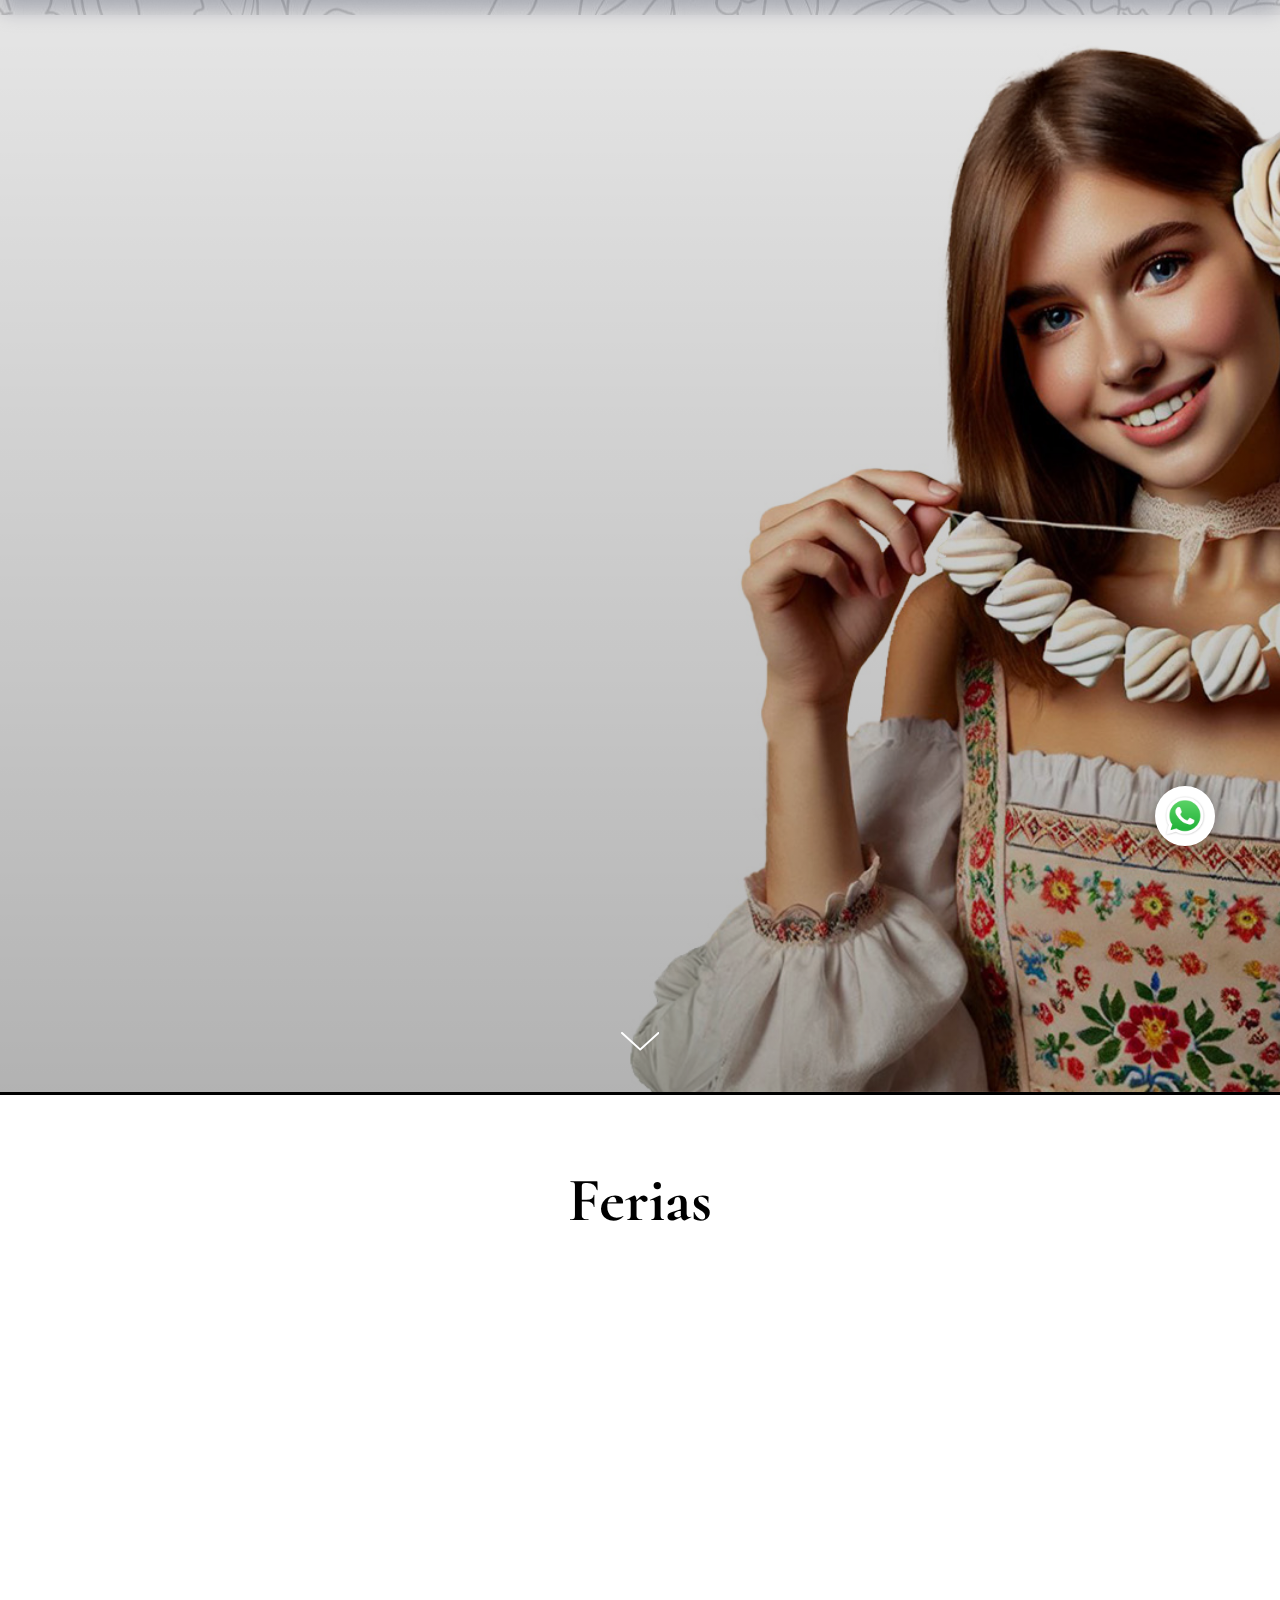
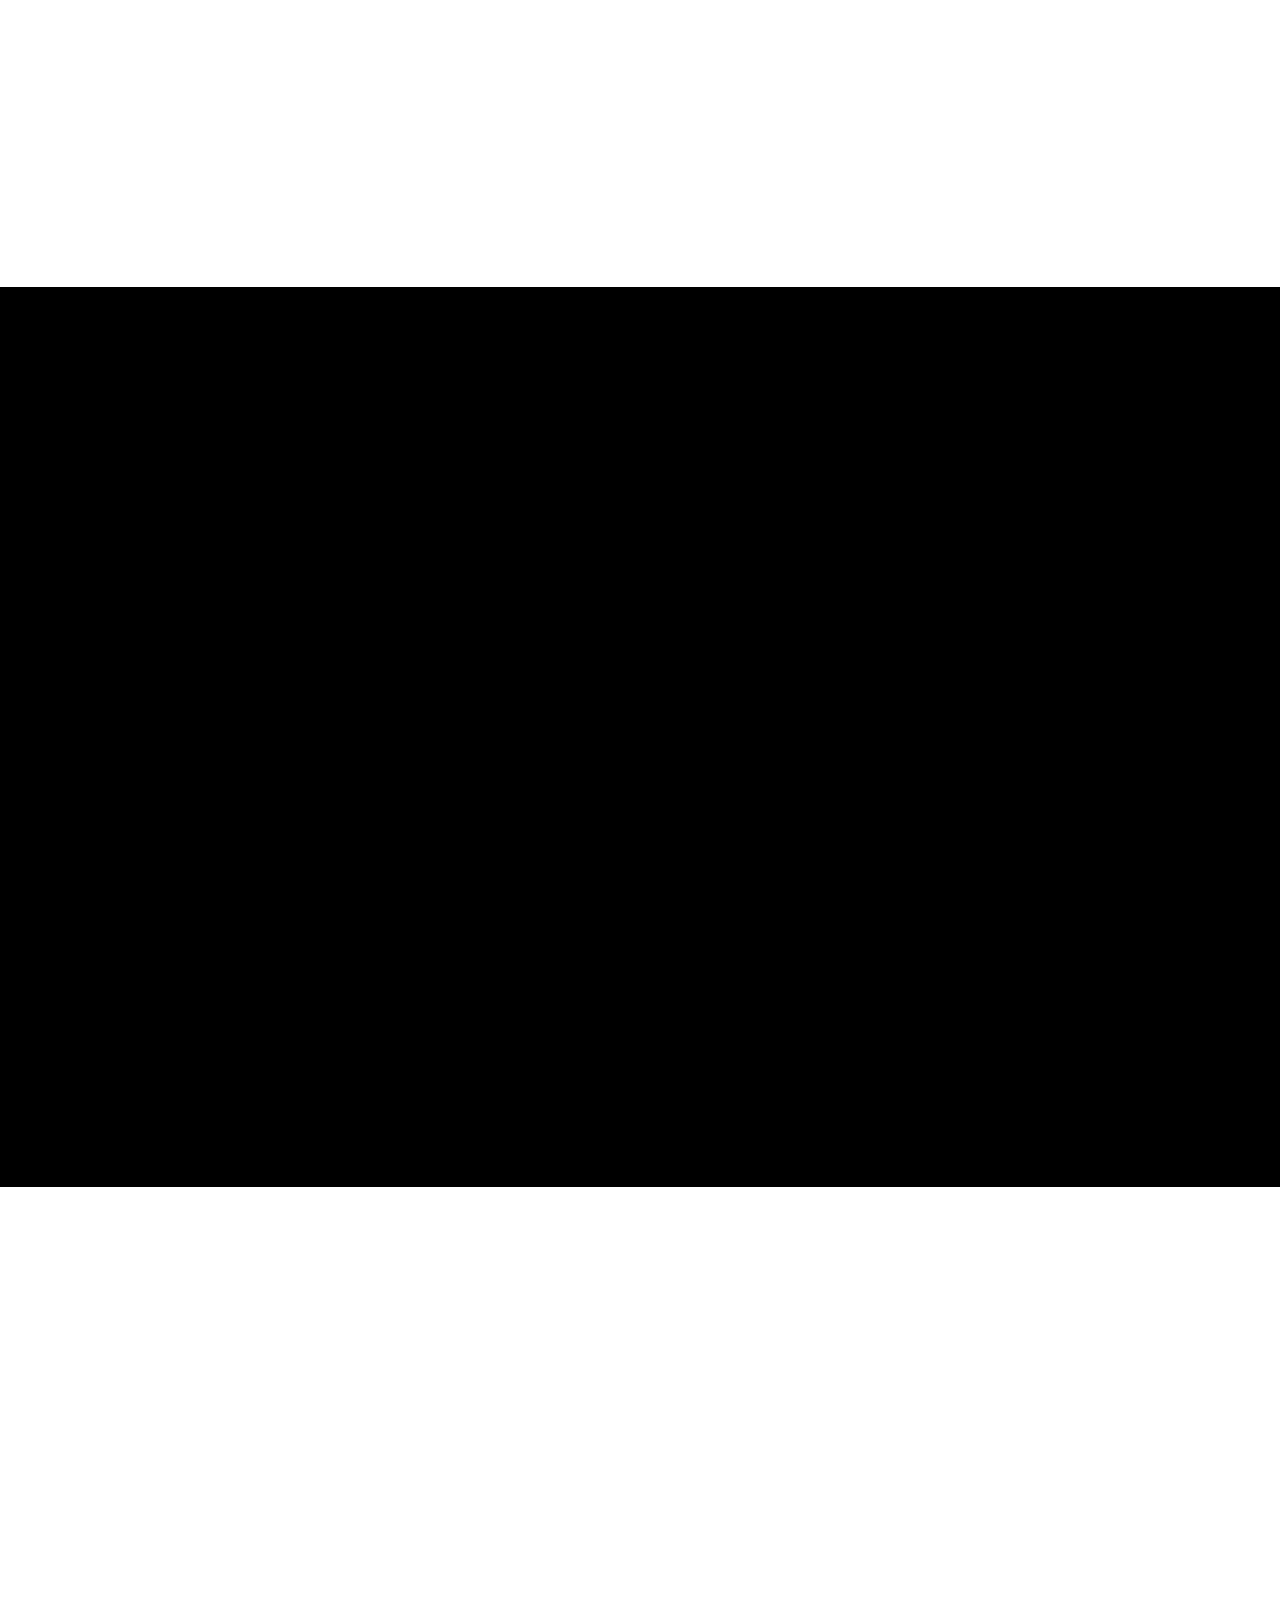
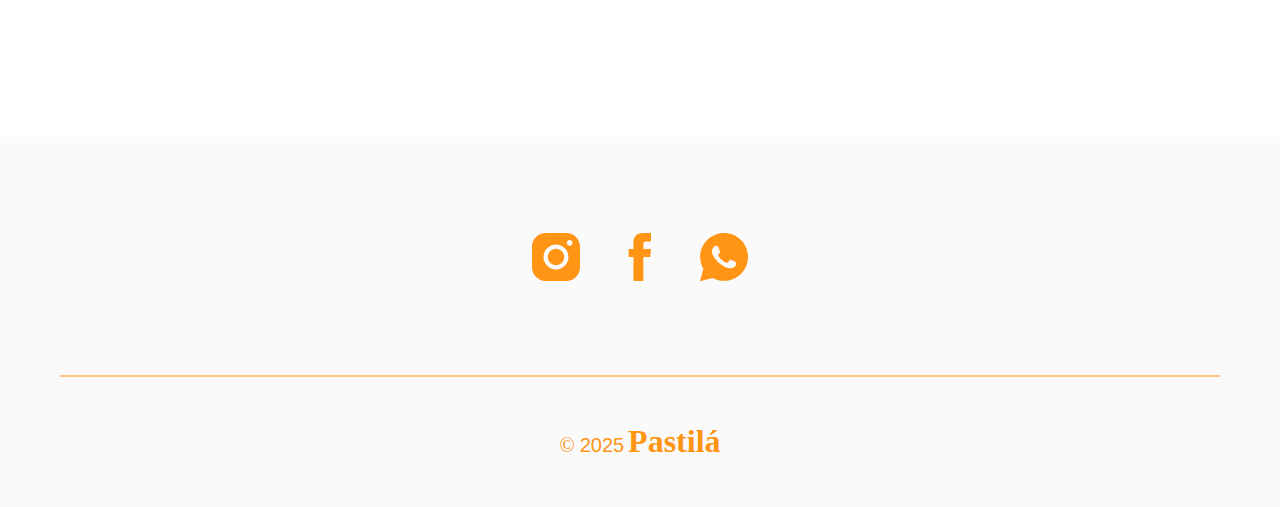
<file: eventos.html>
<!DOCTYPE html>
<html lang="es">

<head>
  <meta charset="utf-8" />
  <meta http-equiv="Content-Type" content="text/html; charset=utf-8" />
  <meta name="viewport" content="width=device-width, initial-scale=1.0" /> <!--metatextblock-->
  <title>Eventos</title>
  <meta property="og:url" content="https://www.pastila.ar/eventos" />
  <meta property="og:title" content="Eventos" />
  <meta property="og:description" content="" />
  <meta property="og:type" content="website" />
  <meta property="og:image" content="images/3831-6537-4539-b732-373933633133___1.jpg" />
  <link rel="canonical" href="https://www.pastila.ar/eventos"> <!--/metatextblock-->
  <meta name="format-detection" content="telephone=no" />
  <meta http-equiv="x-dns-prefetch-control" content="on">
  <link rel="shortcut icon" href="images/3866-3030-4233-a361-343730653634__icon.png" type="image/x-icon" />
  <link rel="stylesheet" href="css/grid-3.0.min.css" type="text/css" media="all" onerror="this.loaderr='y';" />
  <link rel="stylesheet" href="css/blocks-pageeventos.min.css?t=1744928163" type="text/css" media="all"
    onerror="this.loaderr='y';" />
  <link rel="preconnect" href="https://fonts.gstatic.com">
  <link href="https://fonts.googleapis.com/css2?family=Cormorant:wght@300;400;500;600;700&subset=latin,cyrillic"
    rel="stylesheet">
  <link rel="stylesheet" href="css/animation-2.0.min.css" type="text/css" media="all"
    onerror="this.loaderr='y';" />
  <link rel="stylesheet" href="css/cover-1.0.min.css" type="text/css" media="all" onerror="this.loaderr='y';" />
  <link rel="stylesheet" href="css/slds-1.4.min.css" type="text/css" media="print" onload="this.media='all';"
    onerror="this.loaderr='y';" /> <noscript>
    <link rel="stylesheet" href="css/slds-1.4.min.css" type="text/css" media="all" />
  </noscript>
  <script nomodule src="js/polyfill-1.0.min.js" charset="utf-8"></script>
  <script
    type="text/javascript">function t_onReady(func) { if (document.readyState != 'loading') { func(); } else { document.addEventListener('DOMContentLoaded', func); } }
      function t_onFuncLoad(funcName, okFunc, time) { if (typeof window[funcName] === 'function') { okFunc(); } else { setTimeout(function () { t_onFuncLoad(funcName, okFunc, time); }, (time || 100)); } } function t_throttle(fn, threshhold, scope) { return function () { fn.apply(scope || this, arguments); }; }; if (navigator.userAgent.indexOf('Android') !== -1) { var l = document.createElement('link'); l.rel = 'stylesheet'; l.href = 'css/fonts-arial.css'; l.media = 'all'; document.getElementsByTagName('head')[0].appendChild(l); }</script>
  <script src="js/scripts-3.0.min.js" charset="utf-8" defer onerror="this.loaderr='y';"></script>
  <script src="js/blocks-pageeventos.min.js?t=1744928163" charset="utf-8" async
    onerror="this.loaderr='y';"></script>
  <script src="js/lazyload-1.3.min.export.js" charset="utf-8" async onerror="this.loaderr='y';"></script>
  <script src="js/animation-2.0.min.js" charset="utf-8" async onerror="this.loaderr='y';"></script>
  <script src="js/menu-1.0.min.js" charset="utf-8" async onerror="this.loaderr='y';"></script>
  <script src="js/cover-1.0.min.js" charset="utf-8" async onerror="this.loaderr='y';"></script>
  <script src="js/slds-1.4.min.js" charset="utf-8" async onerror="this.loaderr='y';"></script>
  <script src="js/hammer.min.js" charset="utf-8" async onerror="this.loaderr='y';"></script>
  <script src="js/map-1.0.min.js" charset="utf-8" async onerror="this.loaderr='y';"></script>
  <script src="js/skiplink-1.0.min.js" charset="utf-8" async onerror="this.loaderr='y';"></script>
  <script src="js/events-1.0.min.js" charset="utf-8" async onerror="this.loaderr='y';"></script>
  <script type="text/javascript">window.dataLayer = window.dataLayer || [];</script>
  <script type="text/javascript">(function () {
      if ((/bot|google|yandex|baidu|bing|msn|duckduckbot|teoma|slurp|crawler|spider|robot|crawling|facebook/i.test(navigator.userAgent)) === false && typeof (sessionStorage) != 'undefined' && sessionStorage.getItem('visited') !== 'y' && document.visibilityState) {
        var style = document.createElement('style'); style.type = 'text/css'; style.innerHTML = '@media screen and (min-width: 980px) {.t-records {opacity: 0;}.t-records_animated {-webkit-transition: opacity ease-in-out .2s;-moz-transition: opacity ease-in-out .2s;-o-transition: opacity ease-in-out .2s;transition: opacity ease-in-out .2s;}.t-records.t-records_visible {opacity: 1;}}'; document.getElementsByTagName('head')[0].appendChild(style); function t_setvisRecs() { var alr = document.querySelectorAll('.t-records'); Array.prototype.forEach.call(alr, function (el) { el.classList.add("t-records_animated"); }); setTimeout(function () { Array.prototype.forEach.call(alr, function (el) { el.classList.add("t-records_visible"); }); sessionStorage.setItem("visited", "y"); }, 400); }
        document.addEventListener('DOMContentLoaded', t_setvisRecs);
      }
    })();</script>
</head>

<body class="t-body" style="margin:0;"> <!--allrecords-->
  <div id="allrecords" data-tilda-export="yes" class="t-records" data-hook="blocks-collection-content-node"
    data-tilda-project-id="12654567" data-tilda-page-id="eventos" data-tilda-page-alias="eventos"
    data-tilda-formskey="697f596fe55fafac7a23be7b12654567" data-tilda-cookie="no" data-tilda-lazy="yes"
    data-tilda-project-lang="ES" data-tilda-root-zone="one" data-tilda-project-headcode="yes">
    <div id="rec954075521" class="r t-rec" style=" " data-animationappear="off" data-record-type="360"> <!-- T360 -->
      <style>
        .t-records {
          opacity: 0;
        }

        .t-records_animated {
          -webkit-transition: opacity ease-in-out 2s;
          -moz-transition: opacity ease-in-out 2s;
          -o-transition: opacity ease-in-out 2s;
          transition: opacity ease-in-out 2s;
        }

        .t-records.t-records_visible,
        .t-records .t-records {
          opacity: 1;
        }
      </style>
      <script>t_onReady(function () { var allRecords = document.querySelector('.t-records'); window.addEventListener('pageshow', function (event) { if (event.persisted) { allRecords.classList.add('t-records_visible'); } }); var rec = document.querySelector('#rec954075521'); if (!rec) return; rec.setAttribute('data-animationappear', 'off'); rec.style.opacity = '1'; allRecords.classList.add('t-records_animated'); setTimeout(function () { allRecords.classList.add('t-records_visible'); }, 200); });</script>
      <script>t_onReady(function () {
          var selects = 'button:not(.t-submit):not(.t835__btn_next):not(.t835__btn_prev):not(.t835__btn_result):not(.t862__btn_next):not(.t862__btn_prev):not(.t862__btn_result):not(.t854__news-btn):not(.t862__btn_next),' +
            'a:not([href*="#"]):not(.carousel-control):not(.t-carousel__control):not(.t807__btn_reply):not([href^="#price"]):not([href^="javascript"]):not([href^="mailto"]):not([href^="tel"]):not([href^="link_sub"]):not(.js-feed-btn-show-more):not(.t367__opener):not([href^="https://www.dropbox.com/"])'; var elements = document.querySelectorAll(selects); Array.prototype.forEach.call(elements, function (element) {
              if (element.getAttribute('data-menu-submenu-hook')) return; element.addEventListener('click', function (event) {
                var goTo = this.getAttribute('href'); if (goTo !== null) {
                  var ctrl = event.ctrlKey; var cmd = event.metaKey && navigator.platform.indexOf('Mac') !== -1; if (!ctrl && !cmd) {
                    var target = this.getAttribute('target'); if (target !== '_blank') {
                      event.preventDefault(); var allRecords = document.querySelector('.t-records'); if (allRecords) { allRecords.classList.remove('t-records_visible'); }
                      setTimeout(function () { window.location = goTo; }, 500);
                    }
                  }
                }
              });
            });
        });</script>
      <style>
        .t360__bar {
          background-color: #e39d3c;
        }
      </style>
      <script>t_onReady(function () { var isSafari = /Safari/.test(navigator.userAgent) && /Apple Computer/.test(navigator.vendor); if (!isSafari) { document.body.insertAdjacentHTML('beforeend', '<div class="t360__progress"><div class="t360__bar"></div></div>'); setTimeout(function () { var bar = document.querySelector('.t360__bar'); if (bar) bar.classList.add('t360__barprogress'); }, 10); } }); window.addEventListener('load', function () { var bar = document.querySelector('.t360__bar'); if (!bar) return; bar.classList.remove('t360__barprogress'); bar.classList.add('t360__barprogressfinished'); setTimeout(function () { bar.classList.add('t360__barprogresshidden'); }, 20); setTimeout(function () { var progress = document.querySelector('.t360__progress'); if (progress) progress.style.display = 'none'; }, 500); });</script>
    </div>
    <div id="rec951914421" class="r t-rec t-rec_pb_15" style="padding-bottom:15px; " data-animationappear="off"
      data-record-type="257"> <!-- T228 -->
      <div id="nav951914421marker"></div>
      <div class="tmenu-mobile tmenu-mobile_positionfixed">
        <div class="tmenu-mobile__container">
          <div class="tmenu-mobile__burgerlogo"> <img src="images/6466-3062-4231-b961-643338623436__-2.png"
              class="tmenu-mobile__imglogo" imgfield="img" style="max-width: 90px; width: 90px;" alt=""> </div> <button
            type="button" class="t-menuburger t-menuburger_first t-menuburger__big" aria-label="Navigation menu"
            aria-expanded="false"> <span style="background-color:#ff9415;"></span> <span
              style="background-color:#ff9415;"></span> <span style="background-color:#ff9415;"></span> <span
              style="background-color:#ff9415;"></span> </button>
          <script>function t_menuburger_init(recid) {
              var rec = document.querySelector('#rec' + recid); if (!rec) return; var burger = rec.querySelector('.t-menuburger'); if (!burger) return; var isSecondStyle = burger.classList.contains('t-menuburger_second'); if (isSecondStyle && !window.isMobile && !('ontouchend' in document)) { burger.addEventListener('mouseenter', function () { if (burger.classList.contains('t-menuburger-opened')) return; burger.classList.remove('t-menuburger-unhovered'); burger.classList.add('t-menuburger-hovered'); }); burger.addEventListener('mouseleave', function () { if (burger.classList.contains('t-menuburger-opened')) return; burger.classList.remove('t-menuburger-hovered'); burger.classList.add('t-menuburger-unhovered'); setTimeout(function () { burger.classList.remove('t-menuburger-unhovered'); }, 300); }); }
              burger.addEventListener('click', function () { if (!burger.closest('.tmenu-mobile') && !burger.closest('.t450__burger_container') && !burger.closest('.t466__container') && !burger.closest('.t204__burger') && !burger.closest('.t199__js__menu-toggler')) { burger.classList.toggle('t-menuburger-opened'); burger.classList.remove('t-menuburger-unhovered'); } }); var menu = rec.querySelector('[data-menu="yes"]'); if (!menu) return; var menuLinks = menu.querySelectorAll('.t-menu__link-item'); var submenuClassList = ['t978__menu-link_hook', 't978__tm-link', 't966__tm-link', 't794__tm-link', 't-menusub__target-link']; Array.prototype.forEach.call(menuLinks, function (link) { link.addEventListener('click', function () { var isSubmenuHook = submenuClassList.some(function (submenuClass) { return link.classList.contains(submenuClass); }); if (isSubmenuHook) return; burger.classList.remove('t-menuburger-opened'); }); }); menu.addEventListener('clickedAnchorInTooltipMenu', function () { burger.classList.remove('t-menuburger-opened'); });
            }
            t_onReady(function () { t_onFuncLoad('t_menuburger_init', function () { t_menuburger_init('951914421'); }); });</script>
          <style>
            .t-menuburger {
              position: relative;
              flex-shrink: 0;
              width: 28px;
              height: 20px;
              padding: 0;
              border: none;
              background-color: transparent;
              outline: none;
              -webkit-transform: rotate(0deg);
              transform: rotate(0deg);
              transition: transform .5s ease-in-out;
              cursor: pointer;
              z-index: 999;
            }

            .t-menuburger span {
              display: block;
              position: absolute;
              width: 100%;
              opacity: 1;
              left: 0;
              -webkit-transform: rotate(0deg);
              transform: rotate(0deg);
              transition: .25s ease-in-out;
              height: 3px;
              background-color: #000;
            }

            .t-menuburger span:nth-child(1) {
              top: 0px;
            }

            .t-menuburger span:nth-child(2),
            .t-menuburger span:nth-child(3) {
              top: 8px;
            }

            .t-menuburger span:nth-child(4) {
              top: 16px;
            }

            .t-menuburger__big {
              width: 42px;
              height: 32px;
            }

            .t-menuburger__big span {
              height: 5px;
            }

            .t-menuburger__big span:nth-child(2),
            .t-menuburger__big span:nth-child(3) {
              top: 13px;
            }

            .t-menuburger__big span:nth-child(4) {
              top: 26px;
            }

            .t-menuburger__small {
              width: 22px;
              height: 14px;
            }

            .t-menuburger__small span {
              height: 2px;
            }

            .t-menuburger__small span:nth-child(2),
            .t-menuburger__small span:nth-child(3) {
              top: 6px;
            }

            .t-menuburger__small span:nth-child(4) {
              top: 12px;
            }

            .t-menuburger-opened span:nth-child(1) {
              top: 8px;
              width: 0%;
              left: 50%;
            }

            .t-menuburger-opened span:nth-child(2) {
              -webkit-transform: rotate(45deg);
              transform: rotate(45deg);
            }

            .t-menuburger-opened span:nth-child(3) {
              -webkit-transform: rotate(-45deg);
              transform: rotate(-45deg);
            }

            .t-menuburger-opened span:nth-child(4) {
              top: 8px;
              width: 0%;
              left: 50%;
            }

            .t-menuburger-opened.t-menuburger__big span:nth-child(1) {
              top: 6px;
            }

            .t-menuburger-opened.t-menuburger__big span:nth-child(4) {
              top: 18px;
            }

            .t-menuburger-opened.t-menuburger__small span:nth-child(1),
            .t-menuburger-opened.t-menuburger__small span:nth-child(4) {
              top: 6px;
            }

            @media (hover),
            (min-width:0\0) {
              .t-menuburger_first:hover span:nth-child(1) {
                transform: translateY(1px);
              }

              .t-menuburger_first:hover span:nth-child(4) {
                transform: translateY(-1px);
              }

              .t-menuburger_first.t-menuburger__big:hover span:nth-child(1) {
                transform: translateY(3px);
              }

              .t-menuburger_first.t-menuburger__big:hover span:nth-child(4) {
                transform: translateY(-3px);
              }
            }

            .t-menuburger_second span:nth-child(2),
            .t-menuburger_second span:nth-child(3) {
              width: 80%;
              left: 20%;
              right: 0;
            }

            @media (hover),
            (min-width:0\0) {

              .t-menuburger_second.t-menuburger-hovered span:nth-child(2),
              .t-menuburger_second.t-menuburger-hovered span:nth-child(3) {
                animation: t-menuburger-anim 0.3s ease-out normal forwards;
              }

              .t-menuburger_second.t-menuburger-unhovered span:nth-child(2),
              .t-menuburger_second.t-menuburger-unhovered span:nth-child(3) {
                animation: t-menuburger-anim2 0.3s ease-out normal forwards;
              }
            }

            .t-menuburger_second.t-menuburger-opened span:nth-child(2),
            .t-menuburger_second.t-menuburger-opened span:nth-child(3) {
              left: 0;
              right: 0;
              width: 100% !important;
            }

            .t-menuburger_third span:nth-child(4) {
              width: 70%;
              left: unset;
              right: 0;
            }

            @media (hover),
            (min-width:0\0) {
              .t-menuburger_third:not(.t-menuburger-opened):hover span:nth-child(4) {
                width: 100%;
              }
            }

            .t-menuburger_third.t-menuburger-opened span:nth-child(4) {
              width: 0 !important;
              right: 50%;
            }

            .t-menuburger_fourth {
              height: 12px;
            }

            .t-menuburger_fourth.t-menuburger__small {
              height: 8px;
            }

            .t-menuburger_fourth.t-menuburger__big {
              height: 18px;
            }

            .t-menuburger_fourth span:nth-child(2),
            .t-menuburger_fourth span:nth-child(3) {
              top: 4px;
              opacity: 0;
            }

            .t-menuburger_fourth span:nth-child(4) {
              top: 8px;
            }

            .t-menuburger_fourth.t-menuburger__small span:nth-child(2),
            .t-menuburger_fourth.t-menuburger__small span:nth-child(3) {
              top: 3px;
            }

            .t-menuburger_fourth.t-menuburger__small span:nth-child(4) {
              top: 6px;
            }

            .t-menuburger_fourth.t-menuburger__small span:nth-child(2),
            .t-menuburger_fourth.t-menuburger__small span:nth-child(3) {
              top: 3px;
            }

            .t-menuburger_fourth.t-menuburger__small span:nth-child(4) {
              top: 6px;
            }

            .t-menuburger_fourth.t-menuburger__big span:nth-child(2),
            .t-menuburger_fourth.t-menuburger__big span:nth-child(3) {
              top: 6px;
            }

            .t-menuburger_fourth.t-menuburger__big span:nth-child(4) {
              top: 12px;
            }

            @media (hover),
            (min-width:0\0) {
              .t-menuburger_fourth:not(.t-menuburger-opened):hover span:nth-child(1) {
                transform: translateY(1px);
              }

              .t-menuburger_fourth:not(.t-menuburger-opened):hover span:nth-child(4) {
                transform: translateY(-1px);
              }

              .t-menuburger_fourth.t-menuburger__big:not(.t-menuburger-opened):hover span:nth-child(1) {
                transform: translateY(3px);
              }

              .t-menuburger_fourth.t-menuburger__big:not(.t-menuburger-opened):hover span:nth-child(4) {
                transform: translateY(-3px);
              }
            }

            .t-menuburger_fourth.t-menuburger-opened span:nth-child(1),
            .t-menuburger_fourth.t-menuburger-opened span:nth-child(4) {
              top: 4px;
            }

            .t-menuburger_fourth.t-menuburger-opened span:nth-child(2),
            .t-menuburger_fourth.t-menuburger-opened span:nth-child(3) {
              opacity: 1;
            }

            @keyframes t-menuburger-anim {
              0% {
                width: 80%;
                left: 20%;
                right: 0;
              }

              50% {
                width: 100%;
                left: 0;
                right: 0;
              }

              100% {
                width: 80%;
                left: 0;
                right: 20%;
              }
            }

            @keyframes t-menuburger-anim2 {
              0% {
                width: 80%;
                left: 0;
              }

              50% {
                width: 100%;
                right: 0;
                left: 0;
              }

              100% {
                width: 80%;
                left: 20%;
                right: 0;
              }
            }
          </style>
        </div>
      </div>
      <style>
        .tmenu-mobile {
          background-color: #111;
          display: none;
          width: 100%;
          top: 0;
          z-index: 990;
        }

        .tmenu-mobile_positionfixed {
          position: fixed;
        }

        .tmenu-mobile__text {
          color: #fff;
        }

        .tmenu-mobile__container {
          min-height: 64px;
          padding: 20px;
          position: relative;
          box-sizing: border-box;
          display: -webkit-flex;
          display: -ms-flexbox;
          display: flex;
          -webkit-align-items: center;
          -ms-flex-align: center;
          align-items: center;
          -webkit-justify-content: space-between;
          -ms-flex-pack: justify;
          justify-content: space-between;
        }

        .tmenu-mobile__list {
          display: block;
        }

        .tmenu-mobile__burgerlogo {
          display: inline-block;
          font-size: 24px;
          font-weight: 400;
          white-space: nowrap;
          vertical-align: middle;
        }

        .tmenu-mobile__imglogo {
          height: auto;
          display: block;
          max-width: 300px !important;
          box-sizing: border-box;
          padding: 0;
          margin: 0 auto;
        }

        @media screen and (max-width:980px) {
          .tmenu-mobile__menucontent_hidden {
            display: none;
            height: 100%;
          }

          .tmenu-mobile {
            display: block;
          }
        }

        @media screen and (max-width:980px) {
          #rec951914421 .tmenu-mobile {
            background-color: #c1dbd0;
          }

          #rec951914421 .tmenu-mobile__menucontent_fixed {
            position: fixed;
            top: 64px;
          }

          #rec951914421 .t-menuburger {
            -webkit-order: 1;
            -ms-flex-order: 1;
            order: 1;
          }
        }
      </style>
      <style>
        #rec951914421 .tmenu-mobile__burgerlogo a {
          color: #ffffff;
        }
      </style>
      <style>
        #rec951914421 .tmenu-mobile__burgerlogo__title {
          color: #ffffff;
        }
      </style>
      <div id="nav951914421"
        class="t228 t228__positionfixed t228__beforeready tmenu-mobile__menucontent_hidden tmenu-mobile__menucontent_fixed"
        style="background-color: rgba(193,219,208,1); height:20vh; " data-bgcolor-hex="#c1dbd0"
        data-bgcolor-rgba="rgba(193,219,208,1)" data-navmarker="nav951914421marker" data-appearoffset="500px"
        data-bgopacity-two="100" data-menushadow="" data-menushadow-css="0px 10px 20px rgba(0,11,48,0.25)"
        data-bgopacity="1" data-bgcolor-rgba-afterscroll="rgba(193,219,208,1)" data-menu-items-align="center"
        data-menu="yes">
        <div class="t228__maincontainer " style="height:20vh;">
          <div class="t228__padding40px"></div>
          <div class="t228__leftside">
            <div class="t228__leftcontainer"> <img class="t228__imglogo t228__imglogomobile"
                src="images/6466-3062-4231-b961-643338623436__-2.png" imgfield="img"
                style="max-width: 90px; width: 90px; min-width: 90px; height: auto; display: block;" alt=""> </div>
          </div>
          <div class="t228__centerside ">
            <nav class="t228__centercontainer">
              <ul role="list" class="t228__list t-menu__list t228__list_hidden">
                <li class="t228__list_item" style="padding:0 20px 0 0;"> <a class="t-menu__link-item" href="/pastila.html"
                    data-menu-submenu-hook="" data-menu-item-number="1">
                    Inicio
                  </a> </li>
                <li class="t228__list_item" style="padding:0 20px;"> <a class="t-menu__link-item" href="/tienda.html"
                    data-menu-submenu-hook="" data-menu-item-number="2">
                    Tienda
                  </a> </li>
                <li class="t228__list_item" style="padding:0 0 0 20px;"> <a class="t-menu__link-item"
                    href="/pastila.html#rec926151991" data-menu-submenu-hook="" data-menu-item-number="3">
                    Contactos
                  </a> </li>
              </ul>
            </nav>
          </div>
          <div class="t228__rightside">
            <div class="t228__rightcontainer">
              <div class="t228__right_buttons">
                <div class="t228__right_buttons_wrap">
                  <div class="t228__right_buttons_but"> <a href="/eventosrus.html" target="" class="t-btn t-btn_md "
                      style="color:#ff9415;background-color:#ffffff;border-radius:80px; -moz-border-radius:80px; -webkit-border-radius:80px;font-family:Georgia;box-shadow:0px 10px 20px rgba(0,11,48,0.25);"
                      data-buttonfieldset="button">
                      Русский
                    </a> </div>
                </div>
              </div>
            </div>
          </div>
          <div class="t228__padding40px"></div>
        </div>
      </div>
      <style>
        @media screen and (max-width:980px) {
          #rec951914421 .t228__leftcontainer {
            display: none;
          }
        }
      </style>
      <style>
        @media screen and (max-width:980px) {
          #rec951914421 .t228__leftcontainer {
            padding: 20px;
          }

          #rec951914421 .t228__imglogo {
            padding: 20px 0;
          }

          #rec951914421 .t228 {}
        }
      </style>
      <script>window.addEventListener('load', function () { t_onFuncLoad('t228_setWidth', function () { t228_setWidth('951914421'); }); }); window.addEventListener('resize', t_throttle(function () { t_onFuncLoad('t228_setWidth', function () { t228_setWidth('951914421'); }); t_onFuncLoad('t_menu__setBGcolor', function () { t_menu__setBGcolor('951914421', '.t228'); }); })); t_onReady(function () { t_onFuncLoad('t_menu__highlightActiveLinks', function () { t_menu__highlightActiveLinks('.t228__list_item a'); }); t_onFuncLoad('t_menu__findAnchorLinks', function () { t_menu__findAnchorLinks('951914421', '.t228__list_item a'); }); t_onFuncLoad('t228__init', function () { t228__init('951914421'); }); t_onFuncLoad('t_menu__setBGcolor', function () { t_menu__setBGcolor('951914421', '.t228'); }); t_onFuncLoad('t_menu__interactFromKeyboard', function () { t_menu__interactFromKeyboard('951914421'); }); t_onFuncLoad('t228_setWidth', function () { t228_setWidth('951914421'); }); t_onFuncLoad('t_menu__changeBgOpacity', function () { t_menu__changeBgOpacity('951914421', '.t228'); window.addEventListener('scroll', t_throttle(function () { t_menu__changeBgOpacity('951914421', '.t228'); })); }); var rec = document.querySelector('#rec951914421'); if (!rec) return; t_onFuncLoad('t_menu__showFixedMenu', function () { var el = rec.querySelector('.t228'); if (el) el.classList.remove('t228__beforeready'); t_menu__showFixedMenu('951914421', '.t228'); window.addEventListener('scroll', t_throttle(function () { t_menu__showFixedMenu('951914421', '.t228'); })); }); t_onFuncLoad('t_menu__createMobileMenu', function () { t_menu__createMobileMenu('951914421', '.t228'); }); });</script>
      <!--[if IE 8]> <style>#rec951914421 .t228{filter:progid:DXImageTransform.Microsoft.gradient(startColorStr='#D9c1dbd0',endColorstr='#D9c1dbd0');}</style> <![endif]-->
      <style>
        @media (hover:hover),
        (min-width:0\0) {
          #rec951914421 .t-btn:not(.t-animate_no-hover):hover {
            color: #c1dbd0 !important;
            box-shadow: 0px 15px 30px -10px rgba(0, 11, 48, 0.2) !important;
            background-color: #ff9415 !important;
          }

          #rec951914421 .t-btn:not(.t-animate_no-hover):focus-visible {
            color: #c1dbd0 !important;
            box-shadow: 0px 15px 30px -10px rgba(0, 11, 48, 0.2) !important;
            background-color: #ff9415 !important;
          }

          #rec951914421 .t-btn:not(.t-animate_no-hover) {
            transition-property: background-color, color, border-color, box-shadow;
            transition-duration: 0.2s;
            transition-timing-function: ease-in-out;
          }

          #rec951914421 .t-btntext:not(.t-animate_no-hover):hover {
            color: #c1dbd0 !important;
          }

          #rec951914421 .t-btntext:not(.t-animate_no-hover):focus-visible {
            color: #c1dbd0 !important;
          }
        }
      </style>
      <style>
        #rec951914421 .t-menu__link-item {
          -webkit-transition: color 0.3s ease-in-out, opacity 0.3s ease-in-out;
          transition: color 0.3s ease-in-out, opacity 0.3s ease-in-out;
        }

        #rec951914421 .t-menu__link-item.t-active:not(.t978__menu-link) {
          color: #2a5c49 !important;
          opacity: 0.90 !important;
        }

        #rec951914421 .t-menu__link-item:not(.t-active):not(.tooltipstered):hover {
          color: #2a5c49 !important;
        }

        #rec951914421 .t-menu__link-item:not(.t-active):not(.tooltipstered):focus-visible {
          color: #2a5c49 !important;
        }

        @supports (overflow:-webkit-marquee) and (justify-content:inherit) {

          #rec951914421 .t-menu__link-item,
          #rec951914421 .t-menu__link-item.t-active {
            opacity: 1 !important;
          }
        }
      </style>
      <style>
        #rec951914421 .t228__leftcontainer a {
          color: #ffffff;
        }

        #rec951914421 a.t-menu__link-item {
          font-size: 24px;
          color: #ff9415;
          font-weight: 700;
          font-family: 'Georgia';
        }

        @media screen and (max-width:480px),
        (orientation:landscape) and (max-height:480px) {
          #rec951914421 a.t-menu__link-item {
            font-size: 18px;
          }
        }

        #rec951914421 .t228__right_langs_lang a {
          font-size: 24px;
          color: #ff9415;
          font-weight: 700;
          font-family: 'Georgia';
        }

        @media screen and (max-width:480px),
        (orientation:landscape) and (max-height:480px) {
          #rec951914421 .t228__right_langs_lang a {
            font-size: 18px;
          }
        }

        #rec951914421 .t228__right_descr {
          font-size: 14px;
        }
      </style>
      <style>
        #rec951914421 .t228__logo {
          color: #ffffff;
        }
      </style>
      <style>
        #rec951914421 .t228 {
          box-shadow: 0px 10px 20px rgba(0, 11, 48, 0.25);
        }
      </style>
    </div>
    <div id="rec951969301" class="r t-rec t-screenmin-1200px" style=" " data-animationappear="off"
      data-record-type="213" data-screen-min="1200px"> <!-- cover -->
      <div class="t-cover" id="recorddiv951969301" bgimgfield="img"
        style="height:120vh;background-image:url('images/6633-6238-4837-a232-353436656464__-__resize__20x__photo.jpg');">
        <div class="t-cover__carrier" id="coverCarry951969301" data-content-cover-id="951969301"
          data-content-cover-bg="images/6633-6238-4837-a232-353436656464__photo.jpg" data-display-changed="true"
          data-content-cover-height="120vh" data-content-cover-parallax="dynamic"
          data-content-use-image-for-mobile-cover="" style="height:120vh;background-attachment:scroll; " itemscope
          itemtype="http://schema.org/ImageObject">
          <meta itemprop="image" content="images/6633-6238-4837-a232-353436656464__photo.jpg">
        </div>
        <div class="t-cover__filter"
          style="height:120vh;background-image: -moz-linear-gradient(top, rgba(0,0,0,0.10), rgba(0,0,0,0.30));background-image: -webkit-linear-gradient(top, rgba(0,0,0,0.10), rgba(0,0,0,0.30));background-image: -o-linear-gradient(top, rgba(0,0,0,0.10), rgba(0,0,0,0.30));background-image: -ms-linear-gradient(top, rgba(0,0,0,0.10), rgba(0,0,0,0.30));background-image: linear-gradient(top, rgba(0,0,0,0.10), rgba(0,0,0,0.30));filter: progid:DXImageTransform.Microsoft.gradient(startColorStr='#e5000000', endColorstr='#b2000000');">
        </div>
        <div class="t-container">
          <div class="t-col t-col_7">
            <div class="t-cover__wrapper t-valign_middle" style="height:120vh; position: relative;z-index: 1;">
              <div class="t189">
                <div data-hook-content="covercontent">
                  <div class="t189__wrapper">
                    <h1 class="t189__title t-title t-animate" data-animate-style="fadeinright" data-animate-group="yes"
                      field="title">Todas las novedades</h1>
                    <div class="t189__descr t-descr t-descr_sm t-animate" data-animate-style="fadeinright"
                      data-animate-group="yes" field="descr">Ferias, promociones y más...</div>
                  </div>
                </div>
              </div>
            </div>
          </div>
        </div> <!-- arrow -->
        <div class="t-cover__arrow">
          <div class="t-cover__arrow-wrapper t-cover__arrow-wrapper_animated">
            <div class="t-cover__arrow_mobile"><svg role="presentation" class="t-cover__arrow-svg" x="0px" y="0px"
                width="38.417px" height="18.592px" viewBox="0 0 38.417 18.592"
                style="enable-background:new 0 0 38.417 18.592;">
                <g>
                  <path
                    d="M19.208,18.592c-0.241,0-0.483-0.087-0.673-0.261L0.327,1.74c-0.408-0.372-0.438-1.004-0.066-1.413c0.372-0.409,1.004-0.439,1.413-0.066L19.208,16.24L36.743,0.261c0.411-0.372,1.042-0.342,1.413,0.066c0.372,0.408,0.343,1.041-0.065,1.413L19.881,18.332C19.691,18.505,19.449,18.592,19.208,18.592z" />
                </g>
              </svg></div>
          </div>
        </div> <!-- arrow -->
      </div>
      <style>
        #rec951969301 .t189__title {
          color: #000000;
          font-family: 'Cormorant';
        }

        @media screen and (min-width:900px) {
          #rec951969301 .t189__title {
            font-size: 62px;
          }
        }

        @media screen and (min-width:480px) and (max-width:900px) {
          #rec951969301 .t189__title {
            font-size: 48px;
          }
        }

        @media screen and (max-width:480px),
        (orientation:landscape) and (max-height:480px) {
          #rec951969301 .t189__title {
            font-size: 48px;
          }
        }

        #rec951969301 .t189__descr {
          color: #000000;
        }

        @media screen and (min-width:900px) {
          #rec951969301 .t189__descr {
            font-size: 48px;
          }
        }

        @media screen and (min-width:480px) and (max-width:900px) {
          #rec951969301 .t189__descr {
            font-size: 40px;
          }
        }

        @media screen and (max-width:480px),
        (orientation:landscape) and (max-height:480px) {
          #rec951969301 .t189__descr {
            font-size: 40px;
          }
        }
      </style>
    </div>
    <div id="rec952205891" class="r t-rec t-rec_pt-res-480_135 t-screenmax-1200px" style=" " data-animationappear="off"
      data-record-type="213" data-screen-max="1200px"> <!-- cover -->
      <div class="t-cover" id="recorddiv952205891" bgimgfield="img"
        style="height:120vh;background-image:url('images/3833-6131-4832-b533-666465656566__-__resize__20x__-1.jpg');">
        <div class="t-cover__carrier" id="coverCarry952205891" data-content-cover-id="952205891"
          data-content-cover-bg="images/3833-6131-4832-b533-666465656566__-1.jpg" data-display-changed="true"
          data-content-cover-height="120vh" data-content-cover-parallax="dynamic"
          data-content-use-image-for-mobile-cover="" style="height:120vh;background-attachment:scroll; " itemscope
          itemtype="http://schema.org/ImageObject">
          <meta itemprop="image" content="images/3833-6131-4832-b533-666465656566__-1.jpg">
        </div>
        <div class="t-cover__filter"
          style="height:120vh;background-image: -moz-linear-gradient(top, rgba(0,0,0,0.40), rgba(0,0,0,0.60));background-image: -webkit-linear-gradient(top, rgba(0,0,0,0.40), rgba(0,0,0,0.60));background-image: -o-linear-gradient(top, rgba(0,0,0,0.40), rgba(0,0,0,0.60));background-image: -ms-linear-gradient(top, rgba(0,0,0,0.40), rgba(0,0,0,0.60));background-image: linear-gradient(top, rgba(0,0,0,0.40), rgba(0,0,0,0.60));filter: progid:DXImageTransform.Microsoft.gradient(startColorStr='#99000000', endColorstr='#66000000');">
        </div>
        <div class="t-container">
          <div class="t-col t-col_7">
            <div class="t-cover__wrapper t-valign_middle" style="height:120vh; position: relative;z-index: 1;">
              <div class="t189">
                <div data-hook-content="covercontent">
                  <div class="t189__wrapper">
                    <h1 class="t189__title t-title t-animate" data-animate-style="fadeinright" data-animate-group="yes"
                      field="title">Todas las novedades</h1>
                    <div class="t189__descr t-descr t-descr_sm t-animate" data-animate-style="fadeinright"
                      data-animate-group="yes" field="descr">Ferias, promociones y más...</div>
                  </div>
                </div>
              </div>
            </div>
          </div>
        </div> <!-- arrow -->
        <div class="t-cover__arrow">
          <div class="t-cover__arrow-wrapper t-cover__arrow-wrapper_animated">
            <div class="t-cover__arrow_mobile"><svg role="presentation" class="t-cover__arrow-svg" x="0px" y="0px"
                width="38.417px" height="18.592px" viewBox="0 0 38.417 18.592"
                style="enable-background:new 0 0 38.417 18.592;">
                <g>
                  <path
                    d="M19.208,18.592c-0.241,0-0.483-0.087-0.673-0.261L0.327,1.74c-0.408-0.372-0.438-1.004-0.066-1.413c0.372-0.409,1.004-0.439,1.413-0.066L19.208,16.24L36.743,0.261c0.411-0.372,1.042-0.342,1.413,0.066c0.372,0.408,0.343,1.041-0.065,1.413L19.881,18.332C19.691,18.505,19.449,18.592,19.208,18.592z" />
                </g>
              </svg></div>
          </div>
        </div> <!-- arrow -->
      </div>
      <style>
        #rec952205891 .t189__title {
          color: #ffffff;
          font-family: 'Cormorant';
        }

        @media screen and (min-width:900px) {
          #rec952205891 .t189__title {
            font-size: 62px;
          }
        }

        @media screen and (min-width:480px) and (max-width:900px) {
          #rec952205891 .t189__title {
            font-size: 48px;
          }
        }

        @media screen and (max-width:480px),
        (orientation:landscape) and (max-height:480px) {
          #rec952205891 .t189__title {
            font-size: 48px;
            line-height: 1.15;
          }
        }

        #rec952205891 .t189__descr {
          color: #ffffff;
        }

        @media screen and (min-width:900px) {
          #rec952205891 .t189__descr {
            font-size: 48px;
          }
        }

        @media screen and (min-width:480px) and (max-width:900px) {
          #rec952205891 .t189__descr {
            font-size: 40px;
          }
        }

        @media screen and (max-width:480px),
        (orientation:landscape) and (max-height:480px) {
          #rec952205891 .t189__descr {
            font-size: 40px;
            line-height: 1.05;
          }
        }
      </style>
    </div>
    <div id="rec952095896" class="r t-rec t-rec_pt_60 t-rec_pb_15"
      style="padding-top:60px;padding-bottom:15px;background-color:#ffffff; " data-record-type="30"
      data-bg-color="#ffffff"> <!-- T015 -->
      <div class="t015">
        <div class="t-container t-align_center">
          <div class="t-col t-col_10 t-prefix_1">
            <h2 class="t015__title t-title t-title_lg" field="title">Ferias</h2>
          </div>
        </div>
      </div>
      <style>
        #rec952095896 .t015__uptitle {
          text-transform: uppercase;
        }

        #rec952095896 .t015__title {
          font-weight: 700;
          font-family: 'Cormorant';
        }

        @media screen and (min-width:900px) {
          #rec952095896 .t015__title {
            font-size: 62px;
          }
        }

        @media screen and (min-width:480px) and (max-width:900px) {
          #rec952095896 .t015__title {
            font-size: 48px;
          }
        }

        @media screen and (max-width:480px),
        (orientation:landscape) and (max-height:480px) {
          #rec952095896 .t015__title {
            font-size: 48px;
          }
        }
      </style>
    </div>
    <div id="rec952337801" class="r t-rec t-rec_pt_135 t-rec_pb_135"
      style="padding-top:135px;padding-bottom:135px;background-color:#ffffff; " data-record-type="159"
      data-bg-color="#ffffff"> <!-- T147 -->
      <div class="t147">
        <div class="t-align_center" itemscope itemtype="http://schema.org/ImageObject">
          <meta itemprop="image" content="images/3766-6538-4064-a138-306564323231__aae9acfa-a88c-4459-b.jpg"> <img
            class="t147__img t-width t-width_4 t-img t-animate"
            src="images/3766-6538-4064-a138-306564323231__-__empty__aae9acfa-a88c-4459-b.jpg"
            data-original="images/3766-6538-4064-a138-306564323231__aae9acfa-a88c-4459-b.jpg" imgfield="img"
            data-animate-style="zoomin" data-animate-group="yes" data-animate-order="1" data-tu-max-width="1200"
            data-tu-max-height="1200" alt="">
        </div>
      </div>
    </div>
    <div id="rec951928961" class="r t-rec" style=" " data-animationappear="off" data-record-type="1065"> <!-- t1065 -->
      <!-- cover -->
      <div class="t-cover" id="recorddiv951928961" bgimgfield="img"
        style="height:100vh;background-image:url('images/3465-6336-4336-a331-316237633931__-__resize__20x__dsc09796.jpg');">
        <div class="t-cover__carrier" id="coverCarry951928961" data-content-cover-id="951928961"
          data-content-cover-bg="images/3465-6336-4336-a331-316237633931__dsc09796.jpg" data-display-changed="true"
          data-content-cover-height="100vh" data-content-cover-parallax="dynamic"
          data-content-use-image-for-mobile-cover="" style="height:100vh;background-attachment:scroll; " itemscope
          itemtype="http://schema.org/ImageObject">
          <meta itemprop="image" content="images/3465-6336-4336-a331-316237633931__dsc09796.jpg">
        </div>
        <div class="t-cover__filter"
          style="height:100vh;background-image: -moz-linear-gradient(top, rgba(0,0,0,0.50), rgba(0,0,0,0.70));background-image: -webkit-linear-gradient(top, rgba(0,0,0,0.50), rgba(0,0,0,0.70));background-image: -o-linear-gradient(top, rgba(0,0,0,0.50), rgba(0,0,0,0.70));background-image: -ms-linear-gradient(top, rgba(0,0,0,0.50), rgba(0,0,0,0.70));background-image: linear-gradient(top, rgba(0,0,0,0.50), rgba(0,0,0,0.70));filter: progid:DXImageTransform.Microsoft.gradient(startColorStr='#7f000000', endColorstr='#4c000000');">
        </div>
        <div class="t1065">
          <div class="t-container">
            <div class="t-cover__wrapper t-valign_middle" style="height:100vh">
              <div class="t1065__wrapper" data-hook-content="covercontent">
                <div class="t1065__textwrapper">
                  <h2 class="t1065__title t-title t-title_md t-animate" data-animate-style="fadeindown"
                    data-animate-group="yes" field="title">Feria Family Fast</h2>
                  <div class="t1065__descr t-descr t-descr_xl t-animate" data-animate-style="fadeindown"
                    data-animate-group="yes" data-animate-order="2" field="descr">Feria Rusa en Zona
                    Norte.<br />Diversión para niños, actividades para adultos y cocina rusa tradicional para todos!
                  </div>
                </div>
                <div class="t1065__itemwrapper" style="width:80vw">
                  <div class="t1065__row">
                    <div class="t1065__item t1065__item_flex t-animate" data-animate-style="fadeinup"
                      data-animate-chain="yes">
                      <div class="t1065__imgwrapper"> <img class="t1065__img t-img"
                          src="images/lib__icons____-__paint__ffffff--1-0-100__calendar_paper.svg"
                          imgfield="li_img__1928461167110" alt=""> </div>
                      <div class="t1065__item-text t-descr t-descr_md" field="li_descr__1928461167110">Domingo 20 de
                        abril</div>
                    </div>
                    <div class="t1065__item t1065__item_flex t-animate" data-animate-style="fadeinup"
                      data-animate-chain="yes">
                      <div class="t1065__imgwrapper"> <img class="t1065__img t-img"
                          src="images/lib__icons____-__paint__ffffff--1-0-100__empty_sandglass_time.svg"
                          imgfield="li_img__1928461167111" alt=""> </div>
                      <div class="t1065__item-text t-descr t-descr_md" field="li_descr__1928461167111">De 12:00 a 19:00
                        hs</div>
                    </div>
                    <div class="t1065__item t1065__item_flex t-animate" data-animate-style="fadeinup"
                      data-animate-chain="yes">
                      <div class="t1065__imgwrapper"> <img class="t1065__img t-img"
                          src="images/lib__icons____-__paint__ffffff--1-0-100__marker_location_place_where.svg"
                          imgfield="li_img__1928461167112" alt=""> </div>
                      <div class="t1065__item-text t-descr t-descr_md" field="li_descr__1928461167112">Club Corcubión,
                        Vicente López</div>
                    </div>
                  </div>
                </div>
              </div>
            </div>
          </div>
        </div>
      </div>
      <style>
        #rec951928961 .t1065__title {
          color: #ffffff;
          font-family: 'Cormorant';
        }

        @media screen and (min-width:900px) {
          #rec951928961 .t1065__title {
            font-size: 62px;
          }
        }

        @media screen and (min-width:480px) and (max-width:900px) {
          #rec951928961 .t1065__title {
            font-size: 48px;
          }
        }

        @media screen and (max-width:480px),
        (orientation:landscape) and (max-height:480px) {
          #rec951928961 .t1065__title {
            font-size: 48px;
          }
        }

        #rec951928961 .t1065__descr {
          font-size: 20px;
          color: #ffffff;
          font-family: 'Arial';
        }

        @media screen and (max-width:480px),
        (orientation:landscape) and (max-height:480px) {
          #rec951928961 .t1065__descr {
            font-size: 16px;
          }
        }

        #rec951928961 .t1065__item-text {
          font-size: 18px;
          font-family: 'Arial';
        }

        @media screen and (max-width:480px),
        (orientation:landscape) and (max-height:480px) {
          #rec951928961 .t1065__item-text {
            font-size: 16px;
          }
        }

        #rec951928961 .t1065__hint {
          font-size: 14px;
          font-family: 'Arial';
        }
      </style>
    </div>
    <div id="rec951930846" class="r t-rec t-rec_pt_90 t-rec_pb_60"
      style="padding-top:90px;padding-bottom:60px;background-color:#ffffff; " data-record-type="555"
      data-bg-color="#ffffff"> <!-- t555 -->
      <div class="t555">
        <div class="t-container" style="margin:0 auto;">
          <div class="t-col t-col_5 ">
            <div class="t555__contentbox" style="height:400px;">
              <div class="t555__contentwrapper">
                <h3 class="t555__title t-heading t-heading_sm t-animate" data-animate-style="fadeinright"
                  data-animate-group="yes" data-animate-order="2" data-animate-delay="0.3" field="title">La feria se
                  llevará a cabo en Club Corcubión, Juan Carlos Cruz 1871, Vicente López, Provincia de Buenos Aires</h3>
                <div class="t-text t-text_md t-animate" data-animate-style="fadeinright" data-animate-group="yes"
                  data-animate-order="3" data-animate-delay="0.3" field="text">Seguí la feria en redes sociales</div>
                <div class="t-animate" data-animate-style="fadein" data-animate-group="yes" data-animate-order="4"
                  data-animate-delay="0.3">
                  <div class="t-sociallinks">
                    <ul role="list" class="t-sociallinks__wrapper" aria-label="Social media links">
                      <!-- new soclinks -->
                      <li class="t-sociallinks__item t-sociallinks__item_instagram"><a
                          href="https://www.instagram.com/familyfest_argentina/" target="_blank" rel="nofollow"
                          aria-label="instagram" style="width: 25px; height: 25px;"><svg class="t-sociallinks__svg"
                            role="presentation" width=25px height=25px viewBox="0 0 100 100" fill="none"
                            xmlns="http://www.w3.org/2000/svg">
                            <path
                              d="M66.9644 10H33.04C20.3227 10 10 20.3227 10 32.9573V67.1167C10 79.6816 20.3227 90 33.04 90H66.96C79.6816 90 90 79.6816 90 67.0384V32.9616C90.0044 20.3227 79.6816 10 66.9644 10ZM29.2 50.0022C29.2 38.5083 38.5257 29.2 50.0022 29.2C61.4786 29.2 70.8 38.5083 70.8 50.0022C70.8 61.4961 61.4743 70.8 50.0022 70.8C38.5257 70.8 29.2 61.4961 29.2 50.0022ZM72.8854 31.2027C70.2079 31.2027 68.0789 29.0824 68.0789 26.4049C68.0789 23.7273 70.2035 21.6027 72.8854 21.6027C75.5586 21.6027 77.6833 23.7273 77.6833 26.4049C77.6833 29.0824 75.5586 31.2027 72.8854 31.2027Z"
                              fill="#ff9415" />
                            <path
                              d="M50.0022 36.4011C42.4659 36.4011 36.4011 42.4876 36.4011 50.0022C36.4011 57.5124 42.4659 63.6033 50.0022 63.6033C57.5429 63.6033 63.6033 57.5124 63.6033 50.0022C63.6033 42.492 57.4514 36.4011 50.0022 36.4011Z"
                              fill="#ff9415" />
                          </svg></a></li>&nbsp;<li class="t-sociallinks__item t-sociallinks__item_telegram"><a
                          href="https://t.me/familyfest_argentina" target="_blank" rel="nofollow" aria-label="telegram"
                          style="width: 25px; height: 25px;"><svg class="t-sociallinks__svg" role="presentation"
                            width=25px height=25px viewBox="0 0 100 100" fill="none" xmlns="http://www.w3.org/2000/svg">
                            <path
                              d="M83.1797 17.5886C83.1797 17.5886 90.5802 14.7028 89.9635 21.711C89.758 24.5968 87.9079 34.6968 86.4688 45.6214L81.5351 77.9827C81.5351 77.9827 81.124 82.7235 77.4237 83.548C73.7233 84.3724 68.173 80.6623 67.145 79.8378C66.3227 79.2195 51.7273 69.9438 46.5878 65.4092C45.1488 64.1724 43.5042 61.6989 46.7934 58.8132L68.3785 38.201C70.8454 35.7274 73.3122 29.956 63.0336 36.9642L34.2535 56.5459C34.2535 56.5459 30.9644 58.6071 24.7973 56.752L11.4351 52.6295C11.4351 52.6295 6.50135 49.5377 14.9298 46.4457C35.4871 36.7579 60.7724 26.864 83.1797 17.5886Z"
                              fill="#ff9415" />
                          </svg></a></li><!-- /new soclinks -->
                    </ul>
                  </div>
                </div>
              </div>
            </div>
          </div>
          <div class="t-col t-col_7 ">
            <div class="t-map-lazyload t555__map t-animate" data-animate-style="fadeinleft" data-animate-group="yes"
              data-animate-order="1" style="height:400px;" data-maplazy-load="false">
              <div class="t-map" id="separateMap951930846" data-map-language="ES" data-map-x="-74.005941"
                data-map-y="40.7127837" data-map-zoom="14"
                data-map-title="La feria se llevará a cabo en Club Corcubión, Juan Carlos Cruz 1871, Vicente López, Provincia de Buenos Aires"
                data-map-mode="" style="width:100%; position: relative; height:400px;"> </div>
              <script
                type="text/javascript">var arMapMarkers951930846 = [{ title: "", descr: "", lat: "-34.51513975183604", lng: "-58.47497498898698", color: null, url: null, isOpen: true, isHidden: false, offset: null, },]; t_onReady(function () { t_map_lazyload_add_map(); window.addEventListener('scroll', t_throttle(t_map_lazyload_add_map, 300)); function t_map_lazyload_add_map() { var windowHeight = window.innerHeight; var scrollDiffHeigth = 700; var rec = document.getElementById('rec' + 951930846); if (!rec) return; var map = rec.querySelector('.t-map-lazyload'); if (!map) return; var blockTop = map.getBoundingClientRect().top + window.pageYOffset; if (window.pageYOffset > blockTop - windowHeight - scrollDiffHeigth) { if (map.getAttribute('data-maplazy-load') === 'false') { map.setAttribute('data-maplazy-load', 'true'); t_onFuncLoad('t_appendGoogleMap', function () { t_appendGoogleMap("951930846", "AIzaSyDzlzL5Vbs9aMI82nmxwUwGkO4q3lB_OAw"); }); } } } });</script>
            </div>
          </div>
        </div>
      </div>
      <style>
        #rec951930846 .t555__title {
          font-family: 'Georgia';
        }

        #rec951930846 .t-text {
          font-family: 'Arial';
        }
      </style>
      <style>
        #rec951930846 .t555__map {
          box-shadow: 0px 10px 20px rgba(0, 11, 48, 0.25);
        }
      </style>
      <style>
        #rec951930846 .t555__map {
          border-radius: 10px;
          overflow: hidden;
        }

        @media (max-width:480px) {
          #rec951930846 .t555__map {
            border-radius: 10px;
            overflow: hidden;
          }
        }
      </style>
    </div>
    <div id="rec951914581" class="r t-rec t-rec_pt_0 t-rec_pt-res-480_0 t-rec_pb_0 t-rec_pb-res-480_0"
      style="padding-top:0px;padding-bottom:0px;background-color:#fafafa; " data-animationappear="off"
      data-record-type="460" data-bg-color="#fafafa"> <!-- t460 --> <!-- cover -->
      <!--[if IE 8]> <style>.t460 .t-sociallinks__item a:before{background:none !important;}.t460 .t-sociallinks__item a{overflow:visible !important;}</style> <![endif]-->
      <div class="t460">
        <div class="t-container">
          <div class="t460__wrapper">
            <div class="t-sociallinks">
              <ul role="list" class="t-sociallinks__wrapper" aria-label="Social media links"> <!-- new soclinks -->
                <li class="t-sociallinks__item t-sociallinks__item_instagram"><a
                    href="https://www.instagram.com/pastila.ar/" target="_blank" rel="nofollow" aria-label="instagram"
                    style="width: 60px; height: 60px;"><svg class="t-sociallinks__svg" role="presentation" width=60px
                      height=60px viewBox="0 0 100 100" fill="none" xmlns="http://www.w3.org/2000/svg">
                      <path
                        d="M66.9644 10H33.04C20.3227 10 10 20.3227 10 32.9573V67.1167C10 79.6816 20.3227 90 33.04 90H66.96C79.6816 90 90 79.6816 90 67.0384V32.9616C90.0044 20.3227 79.6816 10 66.9644 10ZM29.2 50.0022C29.2 38.5083 38.5257 29.2 50.0022 29.2C61.4786 29.2 70.8 38.5083 70.8 50.0022C70.8 61.4961 61.4743 70.8 50.0022 70.8C38.5257 70.8 29.2 61.4961 29.2 50.0022ZM72.8854 31.2027C70.2079 31.2027 68.0789 29.0824 68.0789 26.4049C68.0789 23.7273 70.2035 21.6027 72.8854 21.6027C75.5586 21.6027 77.6833 23.7273 77.6833 26.4049C77.6833 29.0824 75.5586 31.2027 72.8854 31.2027Z"
                        fill="#ff9415" />
                      <path
                        d="M50.0022 36.4011C42.4659 36.4011 36.4011 42.4876 36.4011 50.0022C36.4011 57.5124 42.4659 63.6033 50.0022 63.6033C57.5429 63.6033 63.6033 57.5124 63.6033 50.0022C63.6033 42.492 57.4514 36.4011 50.0022 36.4011Z"
                        fill="#ff9415" />
                    </svg></a></li>&nbsp;<li class="t-sociallinks__item t-sociallinks__item_facebook"><a
                    href="https://www.facebook.com/pastila.ar/" target="_blank" rel="nofollow" aria-label="facebook"
                    style="width: 60px; height: 60px;"><svg class="t-sociallinks__svg" role="presentation" width=60px
                      height=60px viewBox="0 0 100 100" fill="none" xmlns="http://www.w3.org/2000/svg">
                      <path
                        d="M43.3077 14.1204C46.4333 11.1506 50.8581 10.1412 55.0516 10.0244C59.4777 9.98539 63.9037 10.0049 68.3285 10.0049C68.348 14.683 68.348 19.3416 68.3285 24.0197C65.4757 24.0197 62.6021 24.0197 59.7492 24.0197C57.9435 23.9028 56.0805 25.2811 55.7505 27.0868C55.7116 30.2125 55.7311 33.3369 55.7311 36.4625C59.9233 36.482 64.1168 36.4625 68.3091 36.482C67.9986 41.0042 67.436 45.5082 66.7761 49.9732C63.0684 50.0122 59.3608 49.9732 55.6531 49.9927C55.6142 63.3281 55.6726 76.6439 55.6336 89.9805C50.1203 90 44.6276 89.961 39.1142 90C39.0168 76.6646 39.1142 63.3293 39.0558 49.9927C36.377 49.9732 33.6788 50.0122 31 49.9732C31.0195 45.4887 31 41.0054 31 36.5404C33.6788 36.5015 36.377 36.5404 39.0558 36.521C39.1337 32.1728 38.9778 27.8052 39.1337 23.4571C39.4259 19.9833 40.7263 16.5082 43.3077 14.1204Z"
                        fill="#ff9415" />
                    </svg></a></li>&nbsp;<li class="t-sociallinks__item t-sociallinks__item_whatsapp"><a
                    href="https://wa.me/541168369035?text=%C2%A1Hola%21%20Me%20gustar%C3%ADa%20obtener%20m%C3%A1s%20informaci%C3%B3n."
                    target="_blank" rel="nofollow" aria-label="whatsapp" style="width: 60px; height: 60px;"><svg
                      class="t-sociallinks__svg" role="presentation" width=60px height=60px viewBox="0 0 100 100"
                      fill="none" xmlns="http://www.w3.org/2000/svg">
                      <path fill-rule="evenodd" clip-rule="evenodd"
                        d="M50.168 10C60.8239 10.004 70.8257 14.1522 78.346 21.6819C85.8676 29.2114 90.0066 39.2185 90 49.8636C89.9906 71.8252 72.1203 89.6956 50.1668 89.6956H50.1508C43.4852 89.6929 36.9338 88.0208 31.1162 84.8468L10 90.3853L15.6516 69.7437C12.1665 63.7042 10.3323 56.851 10.3349 49.8304C10.343 27.8676 28.2134 10 50.168 10V10ZM61.5376 54.7631C62.4507 55.0954 67.3433 57.5023 68.3389 58.0009C68.5313 58.0971 68.7113 58.1842 68.8784 58.265C69.5753 58.602 70.0458 58.8296 70.2462 59.1651C70.4947 59.5799 70.4947 61.5736 69.6654 63.8982C68.8359 66.2229 64.8605 68.3442 62.9478 68.63C61.2319 68.8865 59.0627 68.9928 56.6782 68.2353C55.2322 67.7767 53.3794 67.1653 51.0041 66.1392C41.6698 62.1082 35.3628 53.06 34.1747 51.3556C34.0919 51.2368 34.0341 51.1538 34.0017 51.1106L33.9981 51.1056C33.486 50.4243 29.9372 45.7022 29.9372 40.8149C29.9372 36.2325 32.1873 33.8303 33.2244 32.7232C33.2961 32.6467 33.3619 32.5763 33.4208 32.5118C34.3341 31.5149 35.412 31.2664 36.0751 31.2664C36.7385 31.2664 37.4029 31.2717 37.9826 31.301C38.0541 31.3046 38.1286 31.304 38.2056 31.3037C38.786 31.3001 39.5087 31.2957 40.2221 33.0089C40.4976 33.6707 40.9012 34.653 41.3265 35.6882C42.1818 37.7702 43.1251 40.066 43.2912 40.399C43.5397 40.8974 43.7058 41.4782 43.3736 42.1427C43.323 42.2436 43.2763 42.3387 43.2318 42.4295C42.9831 42.9364 42.7995 43.3104 42.378 43.8029C42.2125 43.9963 42.0413 44.2045 41.8703 44.4131C41.5273 44.8309 41.1842 45.2488 40.8853 45.5467C40.387 46.0425 39.8686 46.5808 40.4493 47.5777C41.0303 48.5731 43.028 51.8323 45.9867 54.472C49.1661 57.3091 51.93 58.5078 53.3318 59.1157C53.6058 59.2346 53.8279 59.3308 53.9907 59.4124C54.9849 59.9109 55.5658 59.8284 56.1465 59.1637C56.7274 58.4993 58.6347 56.2583 59.298 55.2615C59.9612 54.2646 60.6259 54.4307 61.5376 54.7631V54.7631Z"
                        fill="#ff9415" />
                    </svg></a></li><!-- /new soclinks -->
              </ul>
            </div>
            <div class="t460__linerelativewrapper">
              <div class="t460__linewrapper">
                <hr class="t-divider t460__horizontalline" style="background-color:#ff9415; height:2px; opacity:0.5;"
                  data-divider-fieldset="color3,bordersize,opacity">
              </div>
            </div>
            <div class="t460__bottomtext t-descr t-descr_xxs" field="text" style="text-align:center;">
              <div style="font-size: 32px;" data-customstyle="yes"><span style="font-family: Exotic; font-size: 20px;">©
                </span><span style="font-family: Arial; font-size: 20px;">2025</span><span
                  style="font-family: Arial; font-size: 14px;"> </span><strong
                  style="font-family: Exotic; font-size: 32px;">Pastilá</strong></div>
            </div>
          </div>
        </div>
      </div>
      <style>
        #rec951914581 .t460__bottomtext {
          color: #ff9415;
        }
      </style>
      <style>
        @media screen and (max-width:480px),
        (orientation:landscape) and (max-height:480px) {
          #rec951914581 .t460__bottomtext {
            font-size: 30px;
          }
        }
      </style>
    </div>
    <div id="rec954074991" class="r t-rec" style=" " data-animationappear="off" data-record-type="825"> <!-- t825 -->
      <div class="t825">
        <div class="t825__btn" style=""> <button type="button" class="t825__btn_wrapper t825__btn_animate"
            style="background:;">
            <div class="t825__bgimg t-bgimg" bgimgfield="img"
              data-original="images/3931-3333-4939-b232-353861646437__whatsappsvg.png"
              style="background-image: url('images/3931-3333-4939-b232-353861646437__-__resizeb__20x__whatsappsvg.png');">
            </div> <svg role="presentation" class="t825__icon-close" width="16px" height="16px" viewBox="0 0 23 23"
              version="1.1" xmlns="http://www.w3.org/2000/svg" xmlns:xlink="http://www.w3.org/1999/xlink">
              <g stroke="none" stroke-width="1" fill="#000" fill-rule="evenodd">
                <rect transform="translate(11.313708, 11.313708) rotate(-45.000000) translate(-11.313708, -11.313708)"
                  x="10.3137085" y="-3.6862915" width="2" height="30"></rect>
                <rect transform="translate(11.313708, 11.313708) rotate(-315.000000) translate(-11.313708, -11.313708)"
                  x="10.3137085" y="-3.6862915" width="2" height="30"></rect>
              </g>
            </svg>
          </button> </div>
        <div class="t825__popup">
          <div class="t825__popup-container" style="">
            <div class="t825__mobile-top-panel">
              <div class="t825__mobile-top-panel_wrapper"> <button type="button" class="t825__mobile-close"> <svg
                    role="presentation" class="t825__mobile-icon-close" width="16" height="16" viewBox="0 0 23 23"
                    xmlns="http://www.w3.org/2000/svg">
                    <g fill="#fff" fill-rule="evenodd">
                      <path d="M0 1.414 1.415 0l21.213 21.213-1.414 1.414z" />
                      <path d="m21.213 0 1.414 1.415L1.414 22.628 0 21.214z" />
                    </g>
                  </svg> </button> </div>
            </div>
            <div class="t825__wrapper" style="">
              <div class="t825__messenger-wrapper"> <!-- new soclinks -->
                <div class="t825__messenger-block t825__messenger-block_single "><a
                    href="https://wa.me/541168369035?text=%C2%A1Hola%21%20Me%20gustar%C3%ADa%20obtener%20m%C3%A1s%20informaci%C3%B3n."
                    class="t825__messenger t825__whatsapp t-name t-name_lg" target="_blank" rel="nofollow noopener"><svg
                      role="presentation" width="62" height="62" xmlns="http://www.w3.org/2000/svg">
                      <g fill="#27D061" fill-rule="nonzero">
                        <path
                          d="M32.367 14.888c-8.275 0-15.004 6.726-15.007 14.993a14.956 14.956 0 0 0 2.294 7.98l.356.567-1.515 5.533 5.677-1.488.548.325a14.979 14.979 0 0 0 7.634 2.09h.006c8.268 0 14.997-6.727 15-14.995a14.9 14.9 0 0 0-4.389-10.608 14.898 14.898 0 0 0-10.604-4.397zm8.417 21.34c-.369 1.052-2.138 2.013-2.989 2.142-.763.116-1.728.164-2.789-.179a25.28 25.28 0 0 1-2.524-.949c-4.444-1.95-7.345-6.502-7.566-6.802-.222-.301-1.809-2.443-1.809-4.661 0-2.218 1.144-3.307 1.55-3.759.406-.451.886-.564 1.181-.564.295 0 .591.003.849.016.272.014.637-.105.996.773.37.903 1.255 3.12 1.366 3.346.11.225.185.488.037.79-.148.3-.222.488-.443.75-.222.264-.465.588-.664.79-.222.224-.453.469-.194.92.258.45 1.147 1.926 2.463 3.12 1.692 1.535 3.119 2.011 3.562 2.237.443.226.701.188.96-.113.258-.3 1.106-1.316 1.401-1.766.295-.45.59-.376.997-.226.406.15 2.583 1.24 3.026 1.466.443.226.738.338.849.526.11.188.11 1.09-.259 2.143z" />
                        <path
                          d="M31 0C13.88 0 0 13.88 0 31c0 17.12 13.88 31 31 31 17.12 0 31-13.88 31-31C62 13.88 48.12 0 31 0zm1.283 47.573h-.007c-3 0-5.948-.75-8.566-2.171l-9.502 2.48 2.543-9.243a17.735 17.735 0 0 1-2.392-8.918c.003-9.836 8.044-17.838 17.924-17.838 4.795.002 9.296 1.86 12.68 5.232 3.384 3.371 5.247 7.853 5.245 12.62-.004 9.836-8.046 17.838-17.925 17.838z" />
                      </g>
                    </svg></a>
                  <div class="t825__messenger-descr t-descr t-descr_xs">Contactarnos en WhatsApp</div>
                </div> <!-- /new soclinks -->
              </div>
            </div>
          </div>
        </div>
      </div>
      <style>
        #rec954074991 .t825__btn-text {
          color: #000000;
        }

        #rec954074991 .t825__bgimg {
          margin: 8px !important;
        }
      </style>
      <script>t_onReady(function () { t_onFuncLoad('t825_initPopup', function () { t825_initPopup('954074991'); }); });</script>
      <style>
        #rec954074991 .t825__popup-container {
          border-radius: 7px;
        }
      </style>
    </div>
    <div id="rec954075136" class="r t-rec" style=" " data-animationappear="off" data-record-type="1084"> <!-- t1084 -->
      <style>
        ::-webkit-scrollbar {
          width: 10px;
          height: 10px;
          background-color: #ffffff;
        }

        ::-webkit-scrollbar-track {
          background-color: #ffffff;
        }

        ::-webkit-scrollbar-thumb {
          background-color: #c1dbd0;
          border-radius: 8px;
          border: 1px solid #ffffff;
          background-clip: padding-box;
        }

        ::-webkit-scrollbar-thumb:hover {
          background-color: #ff9415;
        }

        @supports (-moz-appearance:none) {

          :root,
          body,
          .allrecords * {
            scrollbar-width: thin;
            scrollbar-color: #c1dbd0 #ffffff;
          }
        }

        :root,
        body,
        .allrecords * {
          -ms-scrollbar-track-color: #ffffff;
          -ms-scrollbar-highlight-color: #ffffff;
          -ms-scrollbar-shadow-color: #ffffff;
          -ms-scrollbar-3dlight-color: #ffffff;
          -ms-scrollbar-darkshadow-color: #ffffff;
          -ms-scrollbar-face-color: #c1dbd0;
        }
      </style>
    </div>
    <div id="rec954076961" class="r t-rec" style=" " data-animationappear="off" data-record-type="674"> <!-- T674 -->
      <div class="t674">
        <div class="t674__cover t674__cover_repeat" id="recorddiv954076961" itemscope
          itemtype="http://schema.org/ImageObject">
          <div class="t674__cover-carrier t-bgimg"
            data-original="images/6563-3637-4337-b837-643964666334__photo.jpg"
            style="background-image:url(images/6563-3637-4337-b837-643964666334__-__resizeb__20x__photo.jpg)"></div>
          <meta itemprop="image" content="images/6563-3637-4337-b837-643964666334__photo.jpg">
        </div>
        <style>
          body {
            ;
            position: relative;
            z-index: 0;
          }

          #allrecords {
            background-color: transparent !important;
          }

          #rec954076961 .t674__cover {
            display: block;
          }

          #rec954076961 .t674__cover-carrier {
            opacity: 0;
            -webkit-mask-image: -webkit-gradient(linear, left top, left bottom, color-stop(66%, rgba(0, 0, 0, 1)), color-stop(100%, transparent));
            -webkit-mask-image: linear-gradient(to bottom, rgba(0, 0, 0, 1) 66%, transparent 100%);
            mask-image: -webkit-gradient(linear, left top, left bottom, color-stop(66%, rgba(0, 0, 0, 1)), color-stop(100%, transparent));
            mask-image: linear-gradient(to bottom, rgba(0, 0, 0, 1) 66%, transparent 100%);
          }

          #rec954076961 .t674__cover-carrier.loaded {
            opacity: 1;
          }
        </style>
      </div>
      <script>(function () { var isSafariOnIOS = !!navigator.userAgent.match(/iP(hone|od|ad)/) && navigator.userAgent.match(/WebKit/i) && !navigator.userAgent.match(/CriOS/i) && !navigator.userAgent.match(/FxiOS/i); if (!isSafariOnIOS) return; var recid = 'rec954076961'; var rec = document.getElementById(recid); if (!rec) return; rec.classList.add('safari'); })();</script>
    </div>
    <div id="rec954077186" class="r t-rec" style=" " data-animationappear="off" data-record-type="890"> <!-- t890 -->
      <div class="t890" style="display: none; opacity:1; position:fixed; z-index:99990; bottom:20px;left:20px;"> <button
          type="button" class="t890__arrow" aria-label="Вернуться к началу страницы"
          style="box-shadow:0px 0px 10px rgba(0,0,0,0.2);"> <svg role="presentation" width="50" height="50" fill="none"
            xmlns="http://www.w3.org/2000/svg">
            <rect width="50" height="50" rx="50" fill="#ffffff" fill-opacity="0.90" stroke="none" />
            <path d="M14 28L25 18l10 10" stroke="#ff9415" stroke-width="1" fill="none" />
          </svg> </button> </div>
      <script
        type="text/javascript">t_onReady(function () { t_onFuncLoad('t890_init', function () { t890_init('954077186', ''); }); });</script>
      <style>
        @media screen and (min-width:981px) {
          #rec954077186 .t890__arrow:hover svg path {
            stroke: #ffffff;
            stroke-width: 1;
          }

          #rec954077186 .t890__arrow:focus-visible svg path {
            stroke: #ffffff;
            stroke-width: 1;
          }

          #rec954077186 .t890__arrow:hover svg rect {
            fill: #c1dbd0;
            fill-opacity: 1;
          }

          #rec954077186 .t890__arrow:focus-visible svg rect {
            fill: #c1dbd0;
            fill-opacity: 1;
          }
        }

        #rec954077186 .t890__arrow {
          border-radius: 53px;
        }
      </style>
    </div>
  </div> 
</body>

</html>
</file>
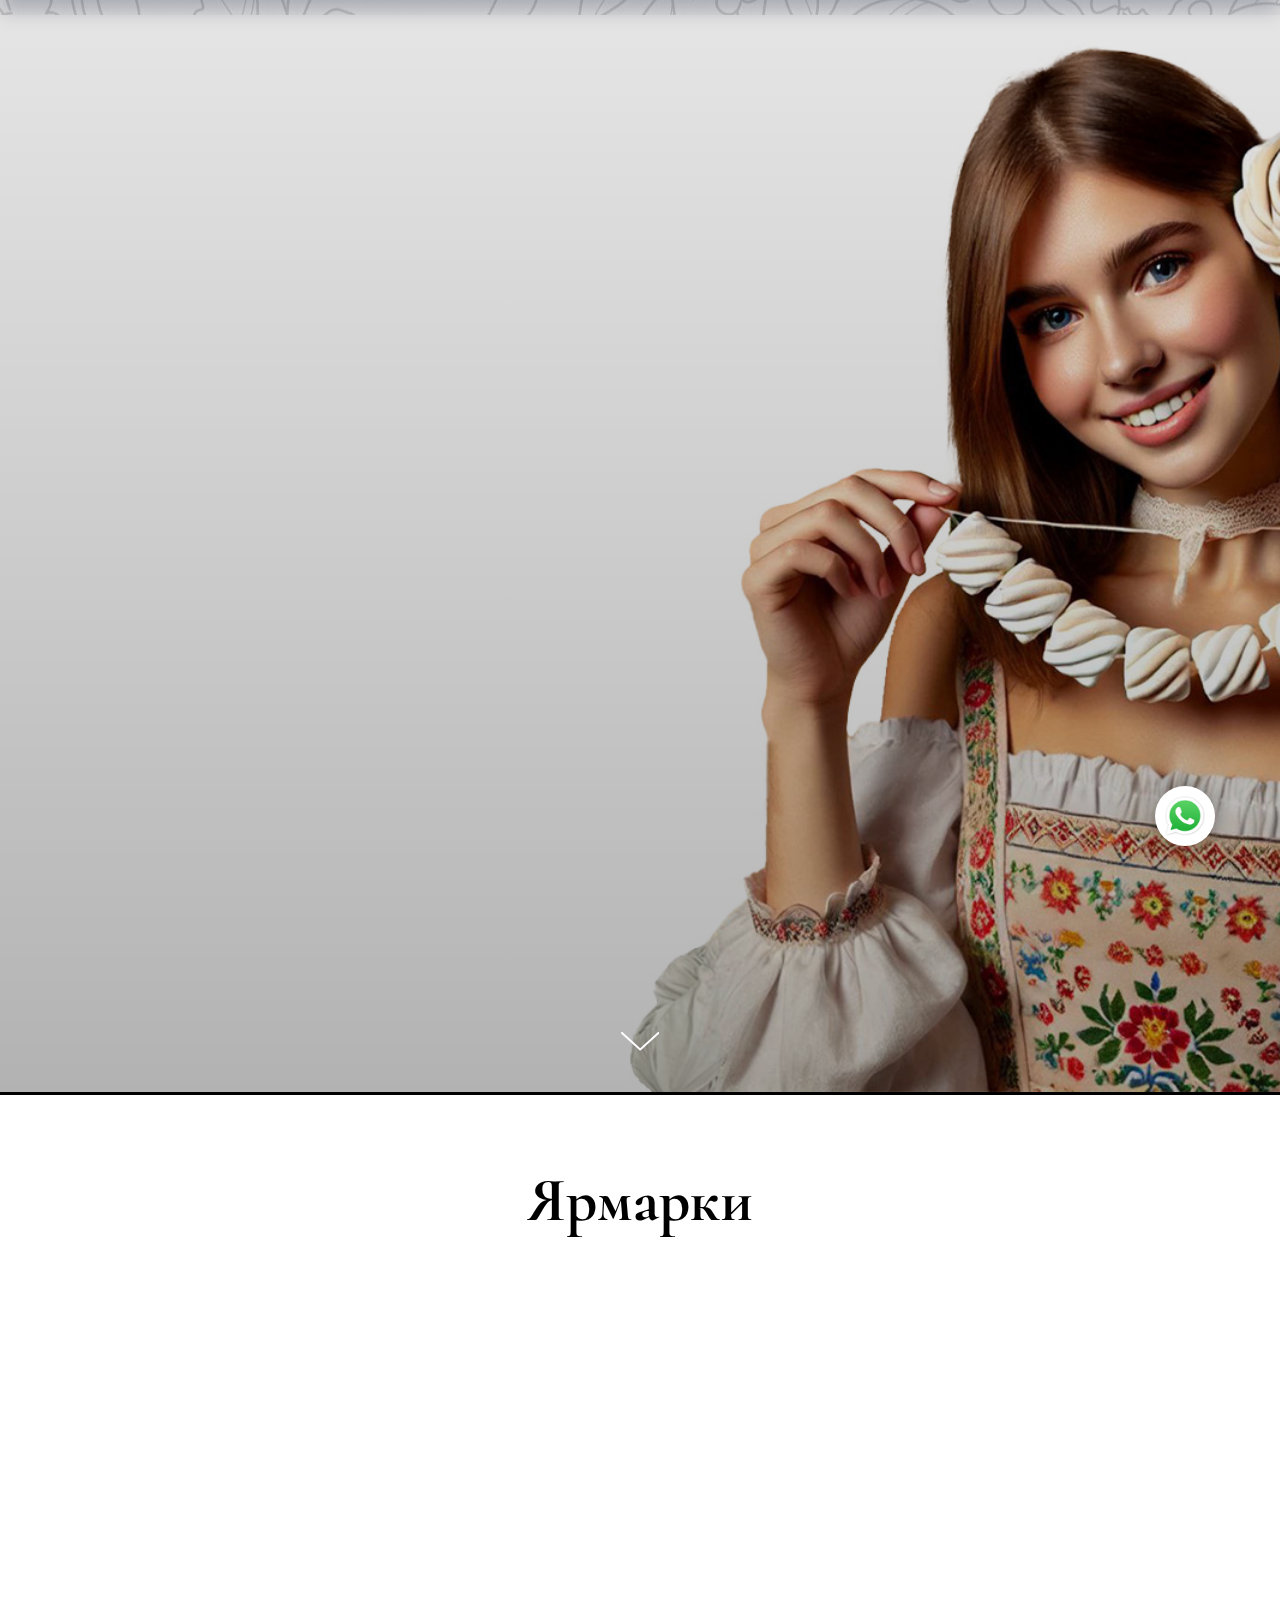
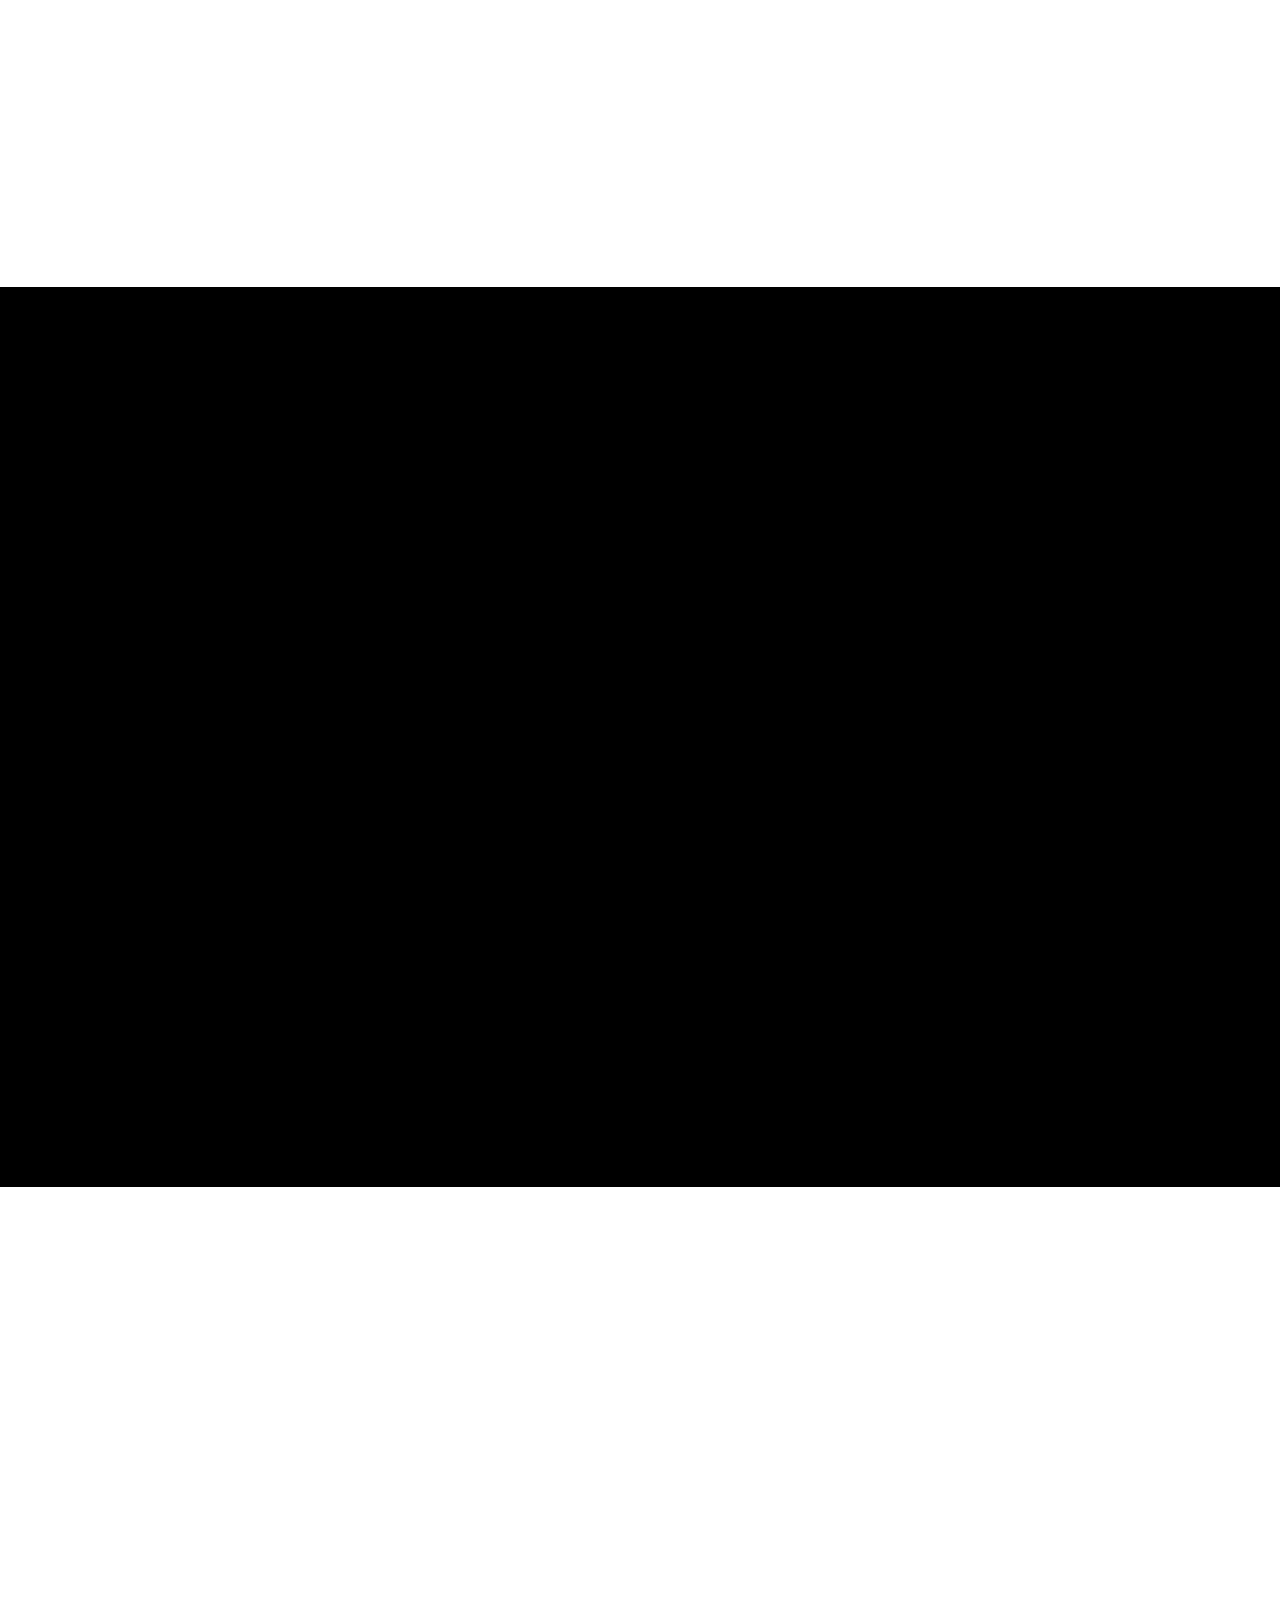
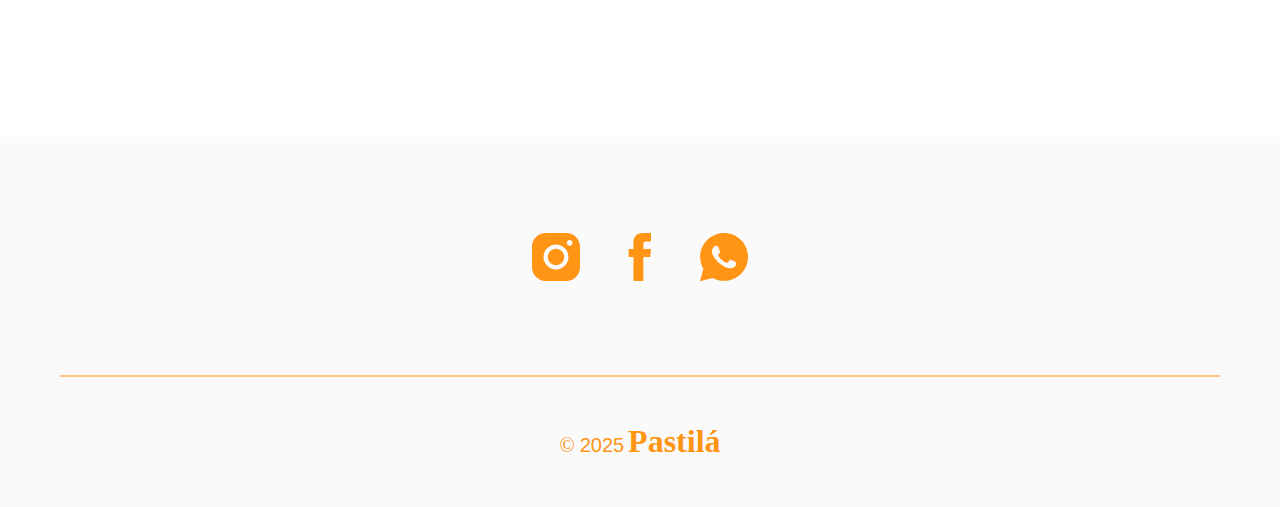
<file: eventosrus.html>
<!DOCTYPE html>
<html lang="ru">

<head>
  <meta charset="utf-8" />
  <meta http-equiv="Content-Type" content="text/html; charset=utf-8" />
  <meta name="viewport" content="width=device-width, initial-scale=1.0" /> <!--metatextblock-->
  <title>Eventos</title>
  <meta property="og:url" content="https://www.pastila.ar/eventos" />
  <meta property="og:title" content="Eventos" />
  <meta property="og:description" content="" />
  <meta property="og:type" content="website" />
  <meta property="og:image" content="images/3831-6537-4539-b732-373933633133___1.jpg" />
  <link rel="canonical" href="https://www.pastila.ar/eventos"> <!--/metatextblock-->
  <meta name="format-detection" content="telephone=no" />
  <meta http-equiv="x-dns-prefetch-control" content="on">
  <link rel="shortcut icon" href="images/3866-3030-4233-a361-343730653634__icon.png" type="image/x-icon" />
  <link rel="stylesheet" href="css/grid-3.0.min.css" type="text/css" media="all" onerror="this.loaderr='y';" />
  <link rel="stylesheet" href="css/blocks-pageeventos.min.css?t=1744928163" type="text/css" media="all"
    onerror="this.loaderr='y';" />
  <link rel="preconnect" href="https://fonts.gstatic.com">
  <link href="https://fonts.googleapis.com/css2?family=Cormorant:wght@300;400;500;600;700&subset=latin,cyrillic"
    rel="stylesheet">
  <link rel="stylesheet" href="css/animation-2.0.min.css" type="text/css" media="all"
    onerror="this.loaderr='y';" />
  <link rel="stylesheet" href="css/cover-1.0.min.css" type="text/css" media="all" onerror="this.loaderr='y';" />
  <link rel="stylesheet" href="css/slds-1.4.min.css" type="text/css" media="print" onload="this.media='all';"
    onerror="this.loaderr='y';" /> <noscript>
    <link rel="stylesheet" href="css/slds-1.4.min.css" type="text/css" media="all" />
  </noscript>
  <script nomodule src="js/polyfill-1.0.min.js" charset="utf-8"></script>
  <script
    type="text/javascript">function t_onReady(func) { if (document.readyState != 'loading') { func(); } else { document.addEventListener('DOMContentLoaded', func); } }
      function t_onFuncLoad(funcName, okFunc, time) { if (typeof window[funcName] === 'function') { okFunc(); } else { setTimeout(function () { t_onFuncLoad(funcName, okFunc, time); }, (time || 100)); } } function t_throttle(fn, threshhold, scope) { return function () { fn.apply(scope || this, arguments); }; }; if (navigator.userAgent.indexOf('Android') !== -1) { var l = document.createElement('link'); l.rel = 'stylesheet'; l.href = 'css/fonts-arial.css'; l.media = 'all'; document.getElementsByTagName('head')[0].appendChild(l); }</script>
  <script src="js/scripts-3.0.min.js" charset="utf-8" defer onerror="this.loaderr='y';"></script>
  <script src="js/blocks-pageeventos.min.js?t=1744928163" charset="utf-8" async
    onerror="this.loaderr='y';"></script>
  <script src="js/lazyload-1.3.min.export.js" charset="utf-8" async onerror="this.loaderr='y';"></script>
  <script src="js/animation-2.0.min.js" charset="utf-8" async onerror="this.loaderr='y';"></script>
  <script src="js/menu-1.0.min.js" charset="utf-8" async onerror="this.loaderr='y';"></script>
  <script src="js/cover-1.0.min.js" charset="utf-8" async onerror="this.loaderr='y';"></script>
  <script src="js/slds-1.4.min.js" charset="utf-8" async onerror="this.loaderr='y';"></script>
  <script src="js/hammer.min.js" charset="utf-8" async onerror="this.loaderr='y';"></script>
  <script src="js/map-1.0.min.js" charset="utf-8" async onerror="this.loaderr='y';"></script>
  <script src="js/skiplink-1.0.min.js" charset="utf-8" async onerror="this.loaderr='y';"></script>
  <script src="js/events-1.0.min.js" charset="utf-8" async onerror="this.loaderr='y';"></script>
  <script type="text/javascript">window.dataLayer = window.dataLayer || [];</script>
  <script type="text/javascript">(function () {
      if ((/bot|google|yandex|baidu|bing|msn|duckduckbot|teoma|slurp|crawler|spider|robot|crawling|facebook/i.test(navigator.userAgent)) === false && typeof (sessionStorage) != 'undefined' && sessionStorage.getItem('visited') !== 'y' && document.visibilityState) {
        var style = document.createElement('style'); style.type = 'text/css'; style.innerHTML = '@media screen and (min-width: 980px) {.t-records {opacity: 0;}.t-records_animated {-webkit-transition: opacity ease-in-out .2s;-moz-transition: opacity ease-in-out .2s;-o-transition: opacity ease-in-out .2s;transition: opacity ease-in-out .2s;}.t-records.t-records_visible {opacity: 1;}}'; document.getElementsByTagName('head')[0].appendChild(style); function t_setvisRecs() { var alr = document.querySelectorAll('.t-records'); Array.prototype.forEach.call(alr, function (el) { el.classList.add("t-records_animated"); }); setTimeout(function () { Array.prototype.forEach.call(alr, function (el) { el.classList.add("t-records_visible"); }); sessionStorage.setItem("visited", "y"); }, 400); }
        document.addEventListener('DOMContentLoaded', t_setvisRecs);
      }
    })();</script>
</head>

<body class="t-body" style="margin:0;"> <!--allrecords-->
  <div id="allrecords" data-tilda-export="yes" class="t-records" data-hook="blocks-collection-content-node"
    data-tilda-project-id="12654567" data-tilda-page-id="eventosrus" data-tilda-page-alias="eventosrus"
    data-tilda-formskey="697f596fe55fafac7a23be7b12654567" data-tilda-cookie="no" data-tilda-lazy="yes"
    data-tilda-project-lang="ES" data-tilda-root-zone="one" data-tilda-project-headcode="yes">
    <div id="rec954079071" class="r t-rec" style=" " data-animationappear="off" data-record-type="360"> <!-- T360 -->
      <style>
        .t-records {
          opacity: 0;
        }

        .t-records_animated {
          -webkit-transition: opacity ease-in-out 2s;
          -moz-transition: opacity ease-in-out 2s;
          -o-transition: opacity ease-in-out 2s;
          transition: opacity ease-in-out 2s;
        }

        .t-records.t-records_visible,
        .t-records .t-records {
          opacity: 1;
        }
      </style>
      <script>t_onReady(function () { var allRecords = document.querySelector('.t-records'); window.addEventListener('pageshow', function (event) { if (event.persisted) { allRecords.classList.add('t-records_visible'); } }); var rec = document.querySelector('#rec954079071'); if (!rec) return; rec.setAttribute('data-animationappear', 'off'); rec.style.opacity = '1'; allRecords.classList.add('t-records_animated'); setTimeout(function () { allRecords.classList.add('t-records_visible'); }, 200); });</script>
      <script>t_onReady(function () {
          var selects = 'button:not(.t-submit):not(.t835__btn_next):not(.t835__btn_prev):not(.t835__btn_result):not(.t862__btn_next):not(.t862__btn_prev):not(.t862__btn_result):not(.t854__news-btn):not(.t862__btn_next),' +
            'a:not([href*="#"]):not(.carousel-control):not(.t-carousel__control):not(.t807__btn_reply):not([href^="#price"]):not([href^="javascript"]):not([href^="mailto"]):not([href^="tel"]):not([href^="link_sub"]):not(.js-feed-btn-show-more):not(.t367__opener):not([href^="https://www.dropbox.com/"])'; var elements = document.querySelectorAll(selects); Array.prototype.forEach.call(elements, function (element) {
              if (element.getAttribute('data-menu-submenu-hook')) return; element.addEventListener('click', function (event) {
                var goTo = this.getAttribute('href'); if (goTo !== null) {
                  var ctrl = event.ctrlKey; var cmd = event.metaKey && navigator.platform.indexOf('Mac') !== -1; if (!ctrl && !cmd) {
                    var target = this.getAttribute('target'); if (target !== '_blank') {
                      event.preventDefault(); var allRecords = document.querySelector('.t-records'); if (allRecords) { allRecords.classList.remove('t-records_visible'); }
                      setTimeout(function () { window.location = goTo; }, 500);
                    }
                  }
                }
              });
            });
        });</script>
      <style>
        .t360__bar {
          background-color: #e39d3c;
        }
      </style>
      <script>t_onReady(function () { var isSafari = /Safari/.test(navigator.userAgent) && /Apple Computer/.test(navigator.vendor); if (!isSafari) { document.body.insertAdjacentHTML('beforeend', '<div class="t360__progress"><div class="t360__bar"></div></div>'); setTimeout(function () { var bar = document.querySelector('.t360__bar'); if (bar) bar.classList.add('t360__barprogress'); }, 10); } }); window.addEventListener('load', function () { var bar = document.querySelector('.t360__bar'); if (!bar) return; bar.classList.remove('t360__barprogress'); bar.classList.add('t360__barprogressfinished'); setTimeout(function () { bar.classList.add('t360__barprogresshidden'); }, 20); setTimeout(function () { var progress = document.querySelector('.t360__progress'); if (progress) progress.style.display = 'none'; }, 500); });</script>
    </div>
    <div id="rec952226671" class="r t-rec t-rec_pb_15" style="padding-bottom:15px; " data-animationappear="off"
      data-record-type="257"> <!-- T228 -->
      <div id="nav952226671marker"></div>
      <div class="tmenu-mobile tmenu-mobile_positionfixed">
        <div class="tmenu-mobile__container">
          <div class="tmenu-mobile__burgerlogo"> <img src="images/6466-3062-4231-b961-643338623436__-2.png"
              class="tmenu-mobile__imglogo" imgfield="img" style="max-width: 90px; width: 90px;" alt=""> </div> <button
            type="button" class="t-menuburger t-menuburger_first t-menuburger__big" aria-label="Navigation menu"
            aria-expanded="false"> <span style="background-color:#ff9415;"></span> <span
              style="background-color:#ff9415;"></span> <span style="background-color:#ff9415;"></span> <span
              style="background-color:#ff9415;"></span> </button>
          <script>function t_menuburger_init(recid) {
              var rec = document.querySelector('#rec' + recid); if (!rec) return; var burger = rec.querySelector('.t-menuburger'); if (!burger) return; var isSecondStyle = burger.classList.contains('t-menuburger_second'); if (isSecondStyle && !window.isMobile && !('ontouchend' in document)) { burger.addEventListener('mouseenter', function () { if (burger.classList.contains('t-menuburger-opened')) return; burger.classList.remove('t-menuburger-unhovered'); burger.classList.add('t-menuburger-hovered'); }); burger.addEventListener('mouseleave', function () { if (burger.classList.contains('t-menuburger-opened')) return; burger.classList.remove('t-menuburger-hovered'); burger.classList.add('t-menuburger-unhovered'); setTimeout(function () { burger.classList.remove('t-menuburger-unhovered'); }, 300); }); }
              burger.addEventListener('click', function () { if (!burger.closest('.tmenu-mobile') && !burger.closest('.t450__burger_container') && !burger.closest('.t466__container') && !burger.closest('.t204__burger') && !burger.closest('.t199__js__menu-toggler')) { burger.classList.toggle('t-menuburger-opened'); burger.classList.remove('t-menuburger-unhovered'); } }); var menu = rec.querySelector('[data-menu="yes"]'); if (!menu) return; var menuLinks = menu.querySelectorAll('.t-menu__link-item'); var submenuClassList = ['t978__menu-link_hook', 't978__tm-link', 't966__tm-link', 't794__tm-link', 't-menusub__target-link']; Array.prototype.forEach.call(menuLinks, function (link) { link.addEventListener('click', function () { var isSubmenuHook = submenuClassList.some(function (submenuClass) { return link.classList.contains(submenuClass); }); if (isSubmenuHook) return; burger.classList.remove('t-menuburger-opened'); }); }); menu.addEventListener('clickedAnchorInTooltipMenu', function () { burger.classList.remove('t-menuburger-opened'); });
            }
            t_onReady(function () { t_onFuncLoad('t_menuburger_init', function () { t_menuburger_init('952226671'); }); });</script>
          <style>
            .t-menuburger {
              position: relative;
              flex-shrink: 0;
              width: 28px;
              height: 20px;
              padding: 0;
              border: none;
              background-color: transparent;
              outline: none;
              -webkit-transform: rotate(0deg);
              transform: rotate(0deg);
              transition: transform .5s ease-in-out;
              cursor: pointer;
              z-index: 999;
            }

            .t-menuburger span {
              display: block;
              position: absolute;
              width: 100%;
              opacity: 1;
              left: 0;
              -webkit-transform: rotate(0deg);
              transform: rotate(0deg);
              transition: .25s ease-in-out;
              height: 3px;
              background-color: #000;
            }

            .t-menuburger span:nth-child(1) {
              top: 0px;
            }

            .t-menuburger span:nth-child(2),
            .t-menuburger span:nth-child(3) {
              top: 8px;
            }

            .t-menuburger span:nth-child(4) {
              top: 16px;
            }

            .t-menuburger__big {
              width: 42px;
              height: 32px;
            }

            .t-menuburger__big span {
              height: 5px;
            }

            .t-menuburger__big span:nth-child(2),
            .t-menuburger__big span:nth-child(3) {
              top: 13px;
            }

            .t-menuburger__big span:nth-child(4) {
              top: 26px;
            }

            .t-menuburger__small {
              width: 22px;
              height: 14px;
            }

            .t-menuburger__small span {
              height: 2px;
            }

            .t-menuburger__small span:nth-child(2),
            .t-menuburger__small span:nth-child(3) {
              top: 6px;
            }

            .t-menuburger__small span:nth-child(4) {
              top: 12px;
            }

            .t-menuburger-opened span:nth-child(1) {
              top: 8px;
              width: 0%;
              left: 50%;
            }

            .t-menuburger-opened span:nth-child(2) {
              -webkit-transform: rotate(45deg);
              transform: rotate(45deg);
            }

            .t-menuburger-opened span:nth-child(3) {
              -webkit-transform: rotate(-45deg);
              transform: rotate(-45deg);
            }

            .t-menuburger-opened span:nth-child(4) {
              top: 8px;
              width: 0%;
              left: 50%;
            }

            .t-menuburger-opened.t-menuburger__big span:nth-child(1) {
              top: 6px;
            }

            .t-menuburger-opened.t-menuburger__big span:nth-child(4) {
              top: 18px;
            }

            .t-menuburger-opened.t-menuburger__small span:nth-child(1),
            .t-menuburger-opened.t-menuburger__small span:nth-child(4) {
              top: 6px;
            }

            @media (hover),
            (min-width:0\0) {
              .t-menuburger_first:hover span:nth-child(1) {
                transform: translateY(1px);
              }

              .t-menuburger_first:hover span:nth-child(4) {
                transform: translateY(-1px);
              }

              .t-menuburger_first.t-menuburger__big:hover span:nth-child(1) {
                transform: translateY(3px);
              }

              .t-menuburger_first.t-menuburger__big:hover span:nth-child(4) {
                transform: translateY(-3px);
              }
            }

            .t-menuburger_second span:nth-child(2),
            .t-menuburger_second span:nth-child(3) {
              width: 80%;
              left: 20%;
              right: 0;
            }

            @media (hover),
            (min-width:0\0) {

              .t-menuburger_second.t-menuburger-hovered span:nth-child(2),
              .t-menuburger_second.t-menuburger-hovered span:nth-child(3) {
                animation: t-menuburger-anim 0.3s ease-out normal forwards;
              }

              .t-menuburger_second.t-menuburger-unhovered span:nth-child(2),
              .t-menuburger_second.t-menuburger-unhovered span:nth-child(3) {
                animation: t-menuburger-anim2 0.3s ease-out normal forwards;
              }
            }

            .t-menuburger_second.t-menuburger-opened span:nth-child(2),
            .t-menuburger_second.t-menuburger-opened span:nth-child(3) {
              left: 0;
              right: 0;
              width: 100% !important;
            }

            .t-menuburger_third span:nth-child(4) {
              width: 70%;
              left: unset;
              right: 0;
            }

            @media (hover),
            (min-width:0\0) {
              .t-menuburger_third:not(.t-menuburger-opened):hover span:nth-child(4) {
                width: 100%;
              }
            }

            .t-menuburger_third.t-menuburger-opened span:nth-child(4) {
              width: 0 !important;
              right: 50%;
            }

            .t-menuburger_fourth {
              height: 12px;
            }

            .t-menuburger_fourth.t-menuburger__small {
              height: 8px;
            }

            .t-menuburger_fourth.t-menuburger__big {
              height: 18px;
            }

            .t-menuburger_fourth span:nth-child(2),
            .t-menuburger_fourth span:nth-child(3) {
              top: 4px;
              opacity: 0;
            }

            .t-menuburger_fourth span:nth-child(4) {
              top: 8px;
            }

            .t-menuburger_fourth.t-menuburger__small span:nth-child(2),
            .t-menuburger_fourth.t-menuburger__small span:nth-child(3) {
              top: 3px;
            }

            .t-menuburger_fourth.t-menuburger__small span:nth-child(4) {
              top: 6px;
            }

            .t-menuburger_fourth.t-menuburger__small span:nth-child(2),
            .t-menuburger_fourth.t-menuburger__small span:nth-child(3) {
              top: 3px;
            }

            .t-menuburger_fourth.t-menuburger__small span:nth-child(4) {
              top: 6px;
            }

            .t-menuburger_fourth.t-menuburger__big span:nth-child(2),
            .t-menuburger_fourth.t-menuburger__big span:nth-child(3) {
              top: 6px;
            }

            .t-menuburger_fourth.t-menuburger__big span:nth-child(4) {
              top: 12px;
            }

            @media (hover),
            (min-width:0\0) {
              .t-menuburger_fourth:not(.t-menuburger-opened):hover span:nth-child(1) {
                transform: translateY(1px);
              }

              .t-menuburger_fourth:not(.t-menuburger-opened):hover span:nth-child(4) {
                transform: translateY(-1px);
              }

              .t-menuburger_fourth.t-menuburger__big:not(.t-menuburger-opened):hover span:nth-child(1) {
                transform: translateY(3px);
              }

              .t-menuburger_fourth.t-menuburger__big:not(.t-menuburger-opened):hover span:nth-child(4) {
                transform: translateY(-3px);
              }
            }

            .t-menuburger_fourth.t-menuburger-opened span:nth-child(1),
            .t-menuburger_fourth.t-menuburger-opened span:nth-child(4) {
              top: 4px;
            }

            .t-menuburger_fourth.t-menuburger-opened span:nth-child(2),
            .t-menuburger_fourth.t-menuburger-opened span:nth-child(3) {
              opacity: 1;
            }

            @keyframes t-menuburger-anim {
              0% {
                width: 80%;
                left: 20%;
                right: 0;
              }

              50% {
                width: 100%;
                left: 0;
                right: 0;
              }

              100% {
                width: 80%;
                left: 0;
                right: 20%;
              }
            }

            @keyframes t-menuburger-anim2 {
              0% {
                width: 80%;
                left: 0;
              }

              50% {
                width: 100%;
                right: 0;
                left: 0;
              }

              100% {
                width: 80%;
                left: 20%;
                right: 0;
              }
            }
          </style>
        </div>
      </div>
      <style>
        .tmenu-mobile {
          background-color: #111;
          display: none;
          width: 100%;
          top: 0;
          z-index: 990;
        }

        .tmenu-mobile_positionfixed {
          position: fixed;
        }

        .tmenu-mobile__text {
          color: #fff;
        }

        .tmenu-mobile__container {
          min-height: 64px;
          padding: 20px;
          position: relative;
          box-sizing: border-box;
          display: -webkit-flex;
          display: -ms-flexbox;
          display: flex;
          -webkit-align-items: center;
          -ms-flex-align: center;
          align-items: center;
          -webkit-justify-content: space-between;
          -ms-flex-pack: justify;
          justify-content: space-between;
        }

        .tmenu-mobile__list {
          display: block;
        }

        .tmenu-mobile__burgerlogo {
          display: inline-block;
          font-size: 24px;
          font-weight: 400;
          white-space: nowrap;
          vertical-align: middle;
        }

        .tmenu-mobile__imglogo {
          height: auto;
          display: block;
          max-width: 300px !important;
          box-sizing: border-box;
          padding: 0;
          margin: 0 auto;
        }

        @media screen and (max-width:980px) {
          .tmenu-mobile__menucontent_hidden {
            display: none;
            height: 100%;
          }

          .tmenu-mobile {
            display: block;
          }
        }

        @media screen and (max-width:980px) {
          #rec952226671 .tmenu-mobile {
            background-color: #c1dbd0;
          }

          #rec952226671 .tmenu-mobile__menucontent_fixed {
            position: fixed;
            top: 64px;
          }

          #rec952226671 .t-menuburger {
            -webkit-order: 1;
            -ms-flex-order: 1;
            order: 1;
          }
        }
      </style>
      <style>
        #rec952226671 .tmenu-mobile__burgerlogo a {
          color: #ffffff;
        }
      </style>
      <style>
        #rec952226671 .tmenu-mobile__burgerlogo__title {
          color: #ffffff;
        }
      </style>
      <div id="nav952226671"
        class="t228 t228__positionfixed t228__beforeready tmenu-mobile__menucontent_hidden tmenu-mobile__menucontent_fixed"
        style="background-color: rgba(193,219,208,1); height:20vh; " data-bgcolor-hex="#c1dbd0"
        data-bgcolor-rgba="rgba(193,219,208,1)" data-navmarker="nav952226671marker" data-appearoffset="500px"
        data-bgopacity-two="100" data-menushadow="" data-menushadow-css="0px 10px 20px rgba(0,11,48,0.25)"
        data-bgopacity="1" data-bgcolor-rgba-afterscroll="rgba(193,219,208,1)" data-menu-items-align="center"
        data-menu="yes">
        <div class="t228__maincontainer " style="height:20vh;">
          <div class="t228__padding40px"></div>
          <div class="t228__leftside">
            <div class="t228__leftcontainer"> <img class="t228__imglogo t228__imglogomobile"
                src="images/6466-3062-4231-b961-643338623436__-2.png" imgfield="img"
                style="max-width: 90px; width: 90px; min-width: 90px; height: auto; display: block;" alt=""> </div>
          </div>
          <div class="t228__centerside ">
            <nav class="t228__centercontainer">
              <ul role="list" class="t228__list t-menu__list t228__list_hidden">
                <li class="t228__list_item" style="padding:0 20px 0 0;"> <a class="t-menu__link-item" href="/pastilarus.html"
                    data-menu-submenu-hook="" data-menu-item-number="1">
                    Главная
                  </a> </li>
                <li class="t228__list_item" style="padding:0 20px;"> <a class="t-menu__link-item" href="/tiendarus.html"
                    data-menu-submenu-hook="" data-menu-item-number="2">
                    Магазин
                  </a> </li>
                <li class="t228__list_item" style="padding:0 0 0 20px;"> <a class="t-menu__link-item"
                    href="/pastilarus.html#rec922025296" data-menu-submenu-hook="" data-menu-item-number="3">
                    Контакты
                  </a> </li>
              </ul>
            </nav>
          </div>
          <div class="t228__rightside">
            <div class="t228__rightcontainer">
              <div class="t228__right_buttons">
                <div class="t228__right_buttons_wrap">
                  <div class="t228__right_buttons_but"> <a href="/eventos.html" target="" class="t-btn t-btn_md "
                      style="color:#ff9415;background-color:#ffffff;border-radius:80px; -moz-border-radius:80px; -webkit-border-radius:80px;font-family:Georgia;box-shadow:0px 10px 20px rgba(0,11,48,0.25);"
                      data-buttonfieldset="button">
                      Español
                    </a> </div>
                </div>
              </div>
            </div>
          </div>
          <div class="t228__padding40px"></div>
        </div>
      </div>
      <style>
        @media screen and (max-width:980px) {
          #rec952226671 .t228__leftcontainer {
            display: none;
          }
        }
      </style>
      <style>
        @media screen and (max-width:980px) {
          #rec952226671 .t228__leftcontainer {
            padding: 20px;
          }

          #rec952226671 .t228__imglogo {
            padding: 20px 0;
          }

          #rec952226671 .t228 {}
        }
      </style>
      <script>window.addEventListener('load', function () { t_onFuncLoad('t228_setWidth', function () { t228_setWidth('952226671'); }); }); window.addEventListener('resize', t_throttle(function () { t_onFuncLoad('t228_setWidth', function () { t228_setWidth('952226671'); }); t_onFuncLoad('t_menu__setBGcolor', function () { t_menu__setBGcolor('952226671', '.t228'); }); })); t_onReady(function () { t_onFuncLoad('t_menu__highlightActiveLinks', function () { t_menu__highlightActiveLinks('.t228__list_item a'); }); t_onFuncLoad('t_menu__findAnchorLinks', function () { t_menu__findAnchorLinks('952226671', '.t228__list_item a'); }); t_onFuncLoad('t228__init', function () { t228__init('952226671'); }); t_onFuncLoad('t_menu__setBGcolor', function () { t_menu__setBGcolor('952226671', '.t228'); }); t_onFuncLoad('t_menu__interactFromKeyboard', function () { t_menu__interactFromKeyboard('952226671'); }); t_onFuncLoad('t228_setWidth', function () { t228_setWidth('952226671'); }); t_onFuncLoad('t_menu__changeBgOpacity', function () { t_menu__changeBgOpacity('952226671', '.t228'); window.addEventListener('scroll', t_throttle(function () { t_menu__changeBgOpacity('952226671', '.t228'); })); }); var rec = document.querySelector('#rec952226671'); if (!rec) return; t_onFuncLoad('t_menu__showFixedMenu', function () { var el = rec.querySelector('.t228'); if (el) el.classList.remove('t228__beforeready'); t_menu__showFixedMenu('952226671', '.t228'); window.addEventListener('scroll', t_throttle(function () { t_menu__showFixedMenu('952226671', '.t228'); })); }); t_onFuncLoad('t_menu__createMobileMenu', function () { t_menu__createMobileMenu('952226671', '.t228'); }); });</script>
      <!--[if IE 8]> <style>#rec952226671 .t228{filter:progid:DXImageTransform.Microsoft.gradient(startColorStr='#D9c1dbd0',endColorstr='#D9c1dbd0');}</style> <![endif]-->
      <style>
        @media (hover:hover),
        (min-width:0\0) {
          #rec952226671 .t-btn:not(.t-animate_no-hover):hover {
            color: #c1dbd0 !important;
            box-shadow: 0px 15px 30px -10px rgba(0, 11, 48, 0.2) !important;
            background-color: #ff9415 !important;
          }

          #rec952226671 .t-btn:not(.t-animate_no-hover):focus-visible {
            color: #c1dbd0 !important;
            box-shadow: 0px 15px 30px -10px rgba(0, 11, 48, 0.2) !important;
            background-color: #ff9415 !important;
          }

          #rec952226671 .t-btn:not(.t-animate_no-hover) {
            transition-property: background-color, color, border-color, box-shadow;
            transition-duration: 0.2s;
            transition-timing-function: ease-in-out;
          }

          #rec952226671 .t-btntext:not(.t-animate_no-hover):hover {
            color: #c1dbd0 !important;
          }

          #rec952226671 .t-btntext:not(.t-animate_no-hover):focus-visible {
            color: #c1dbd0 !important;
          }
        }
      </style>
      <style>
        #rec952226671 .t-menu__link-item {
          -webkit-transition: color 0.3s ease-in-out, opacity 0.3s ease-in-out;
          transition: color 0.3s ease-in-out, opacity 0.3s ease-in-out;
        }

        #rec952226671 .t-menu__link-item.t-active:not(.t978__menu-link) {
          color: #2a5c49 !important;
          opacity: 0.90 !important;
        }

        #rec952226671 .t-menu__link-item:not(.t-active):not(.tooltipstered):hover {
          color: #2a5c49 !important;
        }

        #rec952226671 .t-menu__link-item:not(.t-active):not(.tooltipstered):focus-visible {
          color: #2a5c49 !important;
        }

        @supports (overflow:-webkit-marquee) and (justify-content:inherit) {

          #rec952226671 .t-menu__link-item,
          #rec952226671 .t-menu__link-item.t-active {
            opacity: 1 !important;
          }
        }
      </style>
      <style>
        #rec952226671 .t228__leftcontainer a {
          color: #ffffff;
        }

        #rec952226671 a.t-menu__link-item {
          font-size: 24px;
          color: #ff9415;
          font-weight: 700;
          font-family: 'Georgia';
        }

        @media screen and (max-width:480px),
        (orientation:landscape) and (max-height:480px) {
          #rec952226671 a.t-menu__link-item {
            font-size: 18px;
          }
        }

        #rec952226671 .t228__right_langs_lang a {
          font-size: 24px;
          color: #ff9415;
          font-weight: 700;
          font-family: 'Georgia';
        }

        @media screen and (max-width:480px),
        (orientation:landscape) and (max-height:480px) {
          #rec952226671 .t228__right_langs_lang a {
            font-size: 18px;
          }
        }

        #rec952226671 .t228__right_descr {
          font-size: 14px;
        }
      </style>
      <style>
        #rec952226671 .t228__logo {
          color: #ffffff;
        }
      </style>
      <style>
        #rec952226671 .t228 {
          box-shadow: 0px 10px 20px rgba(0, 11, 48, 0.25);
        }
      </style>
    </div>
    <div id="rec952226676" class="r t-rec t-screenmin-1200px" style=" " data-animationappear="off"
      data-record-type="213" data-screen-min="1200px"> <!-- cover -->
      <div class="t-cover" id="recorddiv952226676" bgimgfield="img"
        style="height:120vh;background-image:url('images/6633-6238-4837-a232-353436656464__-__resize__20x__photo.jpg');">
        <div class="t-cover__carrier" id="coverCarry952226676" data-content-cover-id="952226676"
          data-content-cover-bg="images/6633-6238-4837-a232-353436656464__photo.jpg" data-display-changed="true"
          data-content-cover-height="120vh" data-content-cover-parallax="dynamic"
          data-content-use-image-for-mobile-cover="" style="height:120vh;background-attachment:scroll; " itemscope
          itemtype="http://schema.org/ImageObject">
          <meta itemprop="image" content="images/6633-6238-4837-a232-353436656464__photo.jpg">
        </div>
        <div class="t-cover__filter"
          style="height:120vh;background-image: -moz-linear-gradient(top, rgba(0,0,0,0.10), rgba(0,0,0,0.30));background-image: -webkit-linear-gradient(top, rgba(0,0,0,0.10), rgba(0,0,0,0.30));background-image: -o-linear-gradient(top, rgba(0,0,0,0.10), rgba(0,0,0,0.30));background-image: -ms-linear-gradient(top, rgba(0,0,0,0.10), rgba(0,0,0,0.30));background-image: linear-gradient(top, rgba(0,0,0,0.10), rgba(0,0,0,0.30));filter: progid:DXImageTransform.Microsoft.gradient(startColorStr='#e5000000', endColorstr='#b2000000');">
        </div>
        <div class="t-container">
          <div class="t-col t-col_7">
            <div class="t-cover__wrapper t-valign_middle" style="height:120vh; position: relative;z-index: 1;">
              <div class="t189">
                <div data-hook-content="covercontent">
                  <div class="t189__wrapper">
                    <h1 class="t189__title t-title t-animate" data-animate-style="fadeinright" data-animate-group="yes"
                      field="title">Все мероприятия</h1>
                    <div class="t189__descr t-descr t-descr_sm t-animate" data-animate-style="fadeinright"
                      data-animate-group="yes" field="descr">ярмарки, акции и не только...</div>
                  </div>
                </div>
              </div>
            </div>
          </div>
        </div> <!-- arrow -->
        <div class="t-cover__arrow">
          <div class="t-cover__arrow-wrapper t-cover__arrow-wrapper_animated">
            <div class="t-cover__arrow_mobile"><svg role="presentation" class="t-cover__arrow-svg" x="0px" y="0px"
                width="38.417px" height="18.592px" viewBox="0 0 38.417 18.592"
                style="enable-background:new 0 0 38.417 18.592;">
                <g>
                  <path
                    d="M19.208,18.592c-0.241,0-0.483-0.087-0.673-0.261L0.327,1.74c-0.408-0.372-0.438-1.004-0.066-1.413c0.372-0.409,1.004-0.439,1.413-0.066L19.208,16.24L36.743,0.261c0.411-0.372,1.042-0.342,1.413,0.066c0.372,0.408,0.343,1.041-0.065,1.413L19.881,18.332C19.691,18.505,19.449,18.592,19.208,18.592z" />
                </g>
              </svg></div>
          </div>
        </div> <!-- arrow -->
      </div>
      <style>
        #rec952226676 .t189__title {
          color: #000000;
          font-family: 'Cormorant';
        }

        @media screen and (min-width:900px) {
          #rec952226676 .t189__title {
            font-size: 62px;
          }
        }

        @media screen and (min-width:480px) and (max-width:900px) {
          #rec952226676 .t189__title {
            font-size: 48px;
          }
        }

        @media screen and (max-width:480px),
        (orientation:landscape) and (max-height:480px) {
          #rec952226676 .t189__title {
            font-size: 48px;
          }
        }

        #rec952226676 .t189__descr {
          color: #000000;
        }

        @media screen and (min-width:900px) {
          #rec952226676 .t189__descr {
            font-size: 48px;
          }
        }

        @media screen and (min-width:480px) and (max-width:900px) {
          #rec952226676 .t189__descr {
            font-size: 40px;
          }
        }

        @media screen and (max-width:480px),
        (orientation:landscape) and (max-height:480px) {
          #rec952226676 .t189__descr {
            font-size: 40px;
          }
        }
      </style>
    </div>
    <div id="rec966123331" class="r t-rec t-rec_pt-res-480_135 t-screenmax-1200px" style=" " data-animationappear="off"
      data-record-type="213" data-screen-max="1200px"> <!-- cover -->
      <div class="t-cover" id="recorddiv966123331" bgimgfield="img"
        style="height:120vh;background-image:url('images/3833-6131-4832-b533-666465656566__-__resize__20x__-1.jpg');">
        <div class="t-cover__carrier" id="coverCarry966123331" data-content-cover-id="966123331"
          data-content-cover-bg="images/3833-6131-4832-b533-666465656566__-1.jpg" data-display-changed="true"
          data-content-cover-height="120vh" data-content-cover-parallax="dynamic"
          data-content-use-image-for-mobile-cover="" style="height:120vh;background-attachment:scroll; " itemscope
          itemtype="http://schema.org/ImageObject">
          <meta itemprop="image" content="images/3833-6131-4832-b533-666465656566__-1.jpg">
        </div>
        <div class="t-cover__filter"
          style="height:120vh;background-image: -moz-linear-gradient(top, rgba(0,0,0,0.40), rgba(0,0,0,0.60));background-image: -webkit-linear-gradient(top, rgba(0,0,0,0.40), rgba(0,0,0,0.60));background-image: -o-linear-gradient(top, rgba(0,0,0,0.40), rgba(0,0,0,0.60));background-image: -ms-linear-gradient(top, rgba(0,0,0,0.40), rgba(0,0,0,0.60));background-image: linear-gradient(top, rgba(0,0,0,0.40), rgba(0,0,0,0.60));filter: progid:DXImageTransform.Microsoft.gradient(startColorStr='#99000000', endColorstr='#66000000');">
        </div>
        <div class="t-container">
          <div class="t-col t-col_7">
            <div class="t-cover__wrapper t-valign_middle" style="height:120vh; position: relative;z-index: 1;">
              <div class="t189">
                <div data-hook-content="covercontent">
                  <div class="t189__wrapper">
                    <h1 class="t189__title t-title t-animate" data-animate-style="fadeinright" data-animate-group="yes"
                      field="title">Все мероприятия</h1>
                    <div class="t189__descr t-descr t-descr_sm t-animate" data-animate-style="fadeinright"
                      data-animate-group="yes" field="descr">Ярмарки, акции и не только...</div>
                  </div>
                </div>
              </div>
            </div>
          </div>
        </div> <!-- arrow -->
        <div class="t-cover__arrow">
          <div class="t-cover__arrow-wrapper t-cover__arrow-wrapper_animated">
            <div class="t-cover__arrow_mobile"><svg role="presentation" class="t-cover__arrow-svg" x="0px" y="0px"
                width="38.417px" height="18.592px" viewBox="0 0 38.417 18.592"
                style="enable-background:new 0 0 38.417 18.592;">
                <g>
                  <path
                    d="M19.208,18.592c-0.241,0-0.483-0.087-0.673-0.261L0.327,1.74c-0.408-0.372-0.438-1.004-0.066-1.413c0.372-0.409,1.004-0.439,1.413-0.066L19.208,16.24L36.743,0.261c0.411-0.372,1.042-0.342,1.413,0.066c0.372,0.408,0.343,1.041-0.065,1.413L19.881,18.332C19.691,18.505,19.449,18.592,19.208,18.592z" />
                </g>
              </svg></div>
          </div>
        </div> <!-- arrow -->
      </div>
      <style>
        #rec966123331 .t189__title {
          color: #ffffff;
          font-family: 'Cormorant';
        }

        @media screen and (min-width:900px) {
          #rec966123331 .t189__title {
            font-size: 62px;
          }
        }

        @media screen and (min-width:480px) and (max-width:900px) {
          #rec966123331 .t189__title {
            font-size: 48px;
          }
        }

        @media screen and (max-width:480px),
        (orientation:landscape) and (max-height:480px) {
          #rec966123331 .t189__title {
            font-size: 48px;
            line-height: 1.15;
          }
        }

        #rec966123331 .t189__descr {
          color: #ffffff;
        }

        @media screen and (min-width:900px) {
          #rec966123331 .t189__descr {
            font-size: 48px;
          }
        }

        @media screen and (min-width:480px) and (max-width:900px) {
          #rec966123331 .t189__descr {
            font-size: 40px;
          }
        }

        @media screen and (max-width:480px),
        (orientation:landscape) and (max-height:480px) {
          #rec966123331 .t189__descr {
            font-size: 40px;
            line-height: 1.05;
          }
        }
      </style>
    </div>
    <div id="rec952226686" class="r t-rec t-rec_pt_60 t-rec_pb_15"
      style="padding-top:60px;padding-bottom:15px;background-color:#ffffff; " data-record-type="30"
      data-bg-color="#ffffff"> <!-- T015 -->
      <div class="t015">
        <div class="t-container t-align_center">
          <div class="t-col t-col_10 t-prefix_1">
            <h2 class="t015__title t-title t-title_lg" field="title">Ярмарки</h2>
          </div>
        </div>
      </div>
      <style>
        #rec952226686 .t015__uptitle {
          text-transform: uppercase;
        }

        #rec952226686 .t015__title {
          font-weight: 700;
          font-family: 'Cormorant';
        }

        @media screen and (min-width:900px) {
          #rec952226686 .t015__title {
            font-size: 62px;
          }
        }

        @media screen and (min-width:480px) and (max-width:900px) {
          #rec952226686 .t015__title {
            font-size: 48px;
          }
        }

        @media screen and (max-width:480px),
        (orientation:landscape) and (max-height:480px) {
          #rec952226686 .t015__title {
            font-size: 48px;
          }
        }
      </style>
    </div>
    <div id="rec952340136" class="r t-rec t-rec_pt_135 t-rec_pb_135"
      style="padding-top:135px;padding-bottom:135px;background-color:#ffffff; " data-record-type="159"
      data-bg-color="#ffffff"> <!-- T147 -->
      <div class="t147">
        <div class="t-align_center" itemscope itemtype="http://schema.org/ImageObject">
          <meta itemprop="image" content="images/3766-6538-4064-a138-306564323231__aae9acfa-a88c-4459-b.jpg"> <img
            class="t147__img t-width t-width_4 t-img t-animate"
            src="images/3766-6538-4064-a138-306564323231__-__empty__aae9acfa-a88c-4459-b.jpg"
            data-original="images/3766-6538-4064-a138-306564323231__aae9acfa-a88c-4459-b.jpg" imgfield="img"
            data-animate-style="zoomin" data-animate-group="yes" data-animate-order="1" data-tu-max-width="1200"
            data-tu-max-height="1200" alt="">
        </div>
      </div>
    </div>
    <div id="rec952226696" class="r t-rec" style=" " data-animationappear="off" data-record-type="1065"> <!-- t1065 -->
      <!-- cover -->
      <div class="t-cover" id="recorddiv952226696" bgimgfield="img"
        style="height:100vh;background-image:url('images/3465-6336-4336-a331-316237633931__-__resize__20x__dsc09796.jpg');">
        <div class="t-cover__carrier" id="coverCarry952226696" data-content-cover-id="952226696"
          data-content-cover-bg="images/3465-6336-4336-a331-316237633931__dsc09796.jpg" data-display-changed="true"
          data-content-cover-height="100vh" data-content-cover-parallax="dynamic"
          data-content-use-image-for-mobile-cover="" style="height:100vh;background-attachment:scroll; " itemscope
          itemtype="http://schema.org/ImageObject">
          <meta itemprop="image" content="images/3465-6336-4336-a331-316237633931__dsc09796.jpg">
        </div>
        <div class="t-cover__filter"
          style="height:100vh;background-image: -moz-linear-gradient(top, rgba(0,0,0,0.50), rgba(0,0,0,0.70));background-image: -webkit-linear-gradient(top, rgba(0,0,0,0.50), rgba(0,0,0,0.70));background-image: -o-linear-gradient(top, rgba(0,0,0,0.50), rgba(0,0,0,0.70));background-image: -ms-linear-gradient(top, rgba(0,0,0,0.50), rgba(0,0,0,0.70));background-image: linear-gradient(top, rgba(0,0,0,0.50), rgba(0,0,0,0.70));filter: progid:DXImageTransform.Microsoft.gradient(startColorStr='#7f000000', endColorstr='#4c000000');">
        </div>
        <div class="t1065">
          <div class="t-container">
            <div class="t-cover__wrapper t-valign_middle" style="height:100vh">
              <div class="t1065__wrapper" data-hook-content="covercontent">
                <div class="t1065__textwrapper">
                  <h2 class="t1065__title t-title t-title_md t-animate" data-animate-style="fadeindown"
                    data-animate-group="yes" field="title">Ярмарка Family Fast</h2>
                  <div class="t1065__descr t-descr t-descr_xl t-animate" data-animate-style="fadeindown"
                    data-animate-group="yes" data-animate-order="2" field="descr">Русская ярмарка в Зоне
                    Норте.<br />Развлечения для детей, развлечения для взрослых и традиционная русская кухня для всех!
                  </div>
                </div>
                <div class="t1065__itemwrapper" style="width:80vw">
                  <div class="t1065__row">
                    <div class="t1065__item t1065__item_flex t-animate" data-animate-style="fadeinup"
                      data-animate-chain="yes">
                      <div class="t1065__imgwrapper"> <img class="t1065__img t-img"
                          src="images/lib__icons____-__paint__ffffff--1-0-100__calendar_paper.svg"
                          imgfield="li_img__1928461167110" alt=""> </div>
                      <div class="t1065__item-text t-descr t-descr_md" field="li_descr__1928461167110">Воскресенье 20
                        апреля</div>
                    </div>
                    <div class="t1065__item t1065__item_flex t-animate" data-animate-style="fadeinup"
                      data-animate-chain="yes">
                      <div class="t1065__imgwrapper"> <img class="t1065__img t-img"
                          src="images/lib__icons____-__paint__ffffff--1-0-100__empty_sandglass_time.svg"
                          imgfield="li_img__1928461167111" alt=""> </div>
                      <div class="t1065__item-text t-descr t-descr_md" field="li_descr__1928461167111">С 12:00 до 19:00
                        часов</div>
                    </div>
                    <div class="t1065__item t1065__item_flex t-animate" data-animate-style="fadeinup"
                      data-animate-chain="yes">
                      <div class="t1065__imgwrapper"> <img class="t1065__img t-img"
                          src="images/lib__icons____-__paint__ffffff--1-0-100__marker_location_place_where.svg"
                          imgfield="li_img__1928461167112" alt=""> </div>
                      <div class="t1065__item-text t-descr t-descr_md" field="li_descr__1928461167112">Club Corcubión,
                        Vicente López</div>
                    </div>
                  </div>
                </div>
              </div>
            </div>
          </div>
        </div>
      </div>
      <style>
        #rec952226696 .t1065__title {
          color: #ffffff;
          font-family: 'Cormorant';
        }

        @media screen and (min-width:900px) {
          #rec952226696 .t1065__title {
            font-size: 62px;
          }
        }

        @media screen and (min-width:480px) and (max-width:900px) {
          #rec952226696 .t1065__title {
            font-size: 48px;
          }
        }

        @media screen and (max-width:480px),
        (orientation:landscape) and (max-height:480px) {
          #rec952226696 .t1065__title {
            font-size: 48px;
          }
        }

        #rec952226696 .t1065__descr {
          font-size: 20px;
          color: #ffffff;
          font-family: 'Arial';
        }

        @media screen and (max-width:480px),
        (orientation:landscape) and (max-height:480px) {
          #rec952226696 .t1065__descr {
            font-size: 16px;
          }
        }

        #rec952226696 .t1065__item-text {
          font-size: 18px;
          font-family: 'Arial';
        }

        @media screen and (max-width:480px),
        (orientation:landscape) and (max-height:480px) {
          #rec952226696 .t1065__item-text {
            font-size: 16px;
          }
        }

        #rec952226696 .t1065__hint {
          font-size: 14px;
          font-family: 'Arial';
        }
      </style>
    </div>
    <div id="rec952226701" class="r t-rec t-rec_pt_90 t-rec_pb_60"
      style="padding-top:90px;padding-bottom:60px;background-color:#ffffff; " data-record-type="555"
      data-bg-color="#ffffff"> <!-- t555 -->
      <div class="t555">
        <div class="t-container" style="margin:0 auto;">
          <div class="t-col t-col_5 ">
            <div class="t555__contentbox" style="height:400px;">
              <div class="t555__contentwrapper">
                <h3 class="t555__title t-heading t-heading_sm t-animate" data-animate-style="fadeinright"
                  data-animate-group="yes" data-animate-order="2" data-animate-delay="0.3" field="title">Ярмарка пройдет
                  в Club Corcubión, Juan Carlos Cruz 1871, Vicente López, Provincia de Buenos Aires</h3>
                <div class="t-text t-text_md t-animate" data-animate-style="fadeinright" data-animate-group="yes"
                  data-animate-order="3" data-animate-delay="0.3" field="text">Следите за ярмаркой в ​​социальных сетях
                </div>
                <div class="t-animate" data-animate-style="fadein" data-animate-group="yes" data-animate-order="4"
                  data-animate-delay="0.3">
                  <div class="t-sociallinks">
                    <ul role="list" class="t-sociallinks__wrapper" aria-label="Social media links">
                      <!-- new soclinks -->
                      <li class="t-sociallinks__item t-sociallinks__item_instagram"><a
                          href="https://www.instagram.com/familyfest_argentina/" target="_blank" rel="nofollow"
                          aria-label="instagram" style="width: 25px; height: 25px;"><svg class="t-sociallinks__svg"
                            role="presentation" width=25px height=25px viewBox="0 0 100 100" fill="none"
                            xmlns="http://www.w3.org/2000/svg">
                            <path
                              d="M66.9644 10H33.04C20.3227 10 10 20.3227 10 32.9573V67.1167C10 79.6816 20.3227 90 33.04 90H66.96C79.6816 90 90 79.6816 90 67.0384V32.9616C90.0044 20.3227 79.6816 10 66.9644 10ZM29.2 50.0022C29.2 38.5083 38.5257 29.2 50.0022 29.2C61.4786 29.2 70.8 38.5083 70.8 50.0022C70.8 61.4961 61.4743 70.8 50.0022 70.8C38.5257 70.8 29.2 61.4961 29.2 50.0022ZM72.8854 31.2027C70.2079 31.2027 68.0789 29.0824 68.0789 26.4049C68.0789 23.7273 70.2035 21.6027 72.8854 21.6027C75.5586 21.6027 77.6833 23.7273 77.6833 26.4049C77.6833 29.0824 75.5586 31.2027 72.8854 31.2027Z"
                              fill="#ff9415" />
                            <path
                              d="M50.0022 36.4011C42.4659 36.4011 36.4011 42.4876 36.4011 50.0022C36.4011 57.5124 42.4659 63.6033 50.0022 63.6033C57.5429 63.6033 63.6033 57.5124 63.6033 50.0022C63.6033 42.492 57.4514 36.4011 50.0022 36.4011Z"
                              fill="#ff9415" />
                          </svg></a></li>&nbsp;<li class="t-sociallinks__item t-sociallinks__item_telegram"><a
                          href="https://t.me/familyfest_argentina" target="_blank" rel="nofollow" aria-label="telegram"
                          style="width: 25px; height: 25px;"><svg class="t-sociallinks__svg" role="presentation"
                            width=25px height=25px viewBox="0 0 100 100" fill="none" xmlns="http://www.w3.org/2000/svg">
                            <path
                              d="M83.1797 17.5886C83.1797 17.5886 90.5802 14.7028 89.9635 21.711C89.758 24.5968 87.9079 34.6968 86.4688 45.6214L81.5351 77.9827C81.5351 77.9827 81.124 82.7235 77.4237 83.548C73.7233 84.3724 68.173 80.6623 67.145 79.8378C66.3227 79.2195 51.7273 69.9438 46.5878 65.4092C45.1488 64.1724 43.5042 61.6989 46.7934 58.8132L68.3785 38.201C70.8454 35.7274 73.3122 29.956 63.0336 36.9642L34.2535 56.5459C34.2535 56.5459 30.9644 58.6071 24.7973 56.752L11.4351 52.6295C11.4351 52.6295 6.50135 49.5377 14.9298 46.4457C35.4871 36.7579 60.7724 26.864 83.1797 17.5886Z"
                              fill="#ff9415" />
                          </svg></a></li><!-- /new soclinks -->
                    </ul>
                  </div>
                </div>
              </div>
            </div>
          </div>
          <div class="t-col t-col_7 ">
            <div class="t-map-lazyload t555__map t-animate" data-animate-style="fadeinleft" data-animate-group="yes"
              data-animate-order="1" style="height:400px;" data-maplazy-load="false">
              <div class="t-map" id="separateMap952226701" data-map-language="RU" data-map-x="-74.005941"
                data-map-y="40.7127837" data-map-zoom="14"
                data-map-title="Ярмарка пройдет в Club Corcubión, Juan Carlos Cruz 1871, Vicente López, Provincia de Buenos Aires"
                data-map-mode="" style="width:100%; position: relative; height:400px;"> </div>
              <script
                type="text/javascript">var arMapMarkers952226701 = [{ title: "", descr: "", lat: "-34.515139", lng: "-58.474974", color: null, url: null, isOpen: true, isHidden: false, offset: null, },]; t_onReady(function () { t_map_lazyload_add_map(); window.addEventListener('scroll', t_throttle(t_map_lazyload_add_map, 300)); function t_map_lazyload_add_map() { var windowHeight = window.innerHeight; var scrollDiffHeigth = 700; var rec = document.getElementById('rec' + 952226701); if (!rec) return; var map = rec.querySelector('.t-map-lazyload'); if (!map) return; var blockTop = map.getBoundingClientRect().top + window.pageYOffset; if (window.pageYOffset > blockTop - windowHeight - scrollDiffHeigth) { if (map.getAttribute('data-maplazy-load') === 'false') { map.setAttribute('data-maplazy-load', 'true'); t_onFuncLoad('t_appendGoogleMap', function () { t_appendGoogleMap("952226701", "AIzaSyDzlzL5Vbs9aMI82nmxwUwGkO4q3lB_OAw"); }); } } } });</script>
            </div>
          </div>
        </div>
      </div>
      <style>
        #rec952226701 .t555__title {
          font-family: 'Georgia';
        }

        #rec952226701 .t-text {
          font-family: 'Arial';
        }
      </style>
      <style>
        #rec952226701 .t555__map {
          box-shadow: 0px 10px 20px rgba(0, 11, 48, 0.25);
        }
      </style>
      <style>
        #rec952226701 .t555__map {
          border-radius: 10px;
          overflow: hidden;
        }

        @media (max-width:480px) {
          #rec952226701 .t555__map {
            border-radius: 10px;
            overflow: hidden;
          }
        }
      </style>
    </div>
    <div id="rec954079206" class="r t-rec" style=" " data-animationappear="off" data-record-type="825"> <!-- t825 -->
      <div class="t825">
        <div class="t825__btn" style=""> <button type="button" class="t825__btn_wrapper t825__btn_animate"
            style="background:;">
            <div class="t825__bgimg t-bgimg" bgimgfield="img"
              data-original="images/3931-3333-4939-b232-353861646437__whatsappsvg.png"
              style="background-image: url('images/3931-3333-4939-b232-353861646437__-__resizeb__20x__whatsappsvg.png');">
            </div> <svg role="presentation" class="t825__icon-close" width="16px" height="16px" viewBox="0 0 23 23"
              version="1.1" xmlns="http://www.w3.org/2000/svg" xmlns:xlink="http://www.w3.org/1999/xlink">
              <g stroke="none" stroke-width="1" fill="#000" fill-rule="evenodd">
                <rect transform="translate(11.313708, 11.313708) rotate(-45.000000) translate(-11.313708, -11.313708)"
                  x="10.3137085" y="-3.6862915" width="2" height="30"></rect>
                <rect transform="translate(11.313708, 11.313708) rotate(-315.000000) translate(-11.313708, -11.313708)"
                  x="10.3137085" y="-3.6862915" width="2" height="30"></rect>
              </g>
            </svg>
          </button> </div>
        <div class="t825__popup">
          <div class="t825__popup-container" style="">
            <div class="t825__mobile-top-panel">
              <div class="t825__mobile-top-panel_wrapper"> <button type="button" class="t825__mobile-close"> <svg
                    role="presentation" class="t825__mobile-icon-close" width="16" height="16" viewBox="0 0 23 23"
                    xmlns="http://www.w3.org/2000/svg">
                    <g fill="#fff" fill-rule="evenodd">
                      <path d="M0 1.414 1.415 0l21.213 21.213-1.414 1.414z" />
                      <path d="m21.213 0 1.414 1.415L1.414 22.628 0 21.214z" />
                    </g>
                  </svg> </button> </div>
            </div>
            <div class="t825__wrapper" style="">
              <div class="t825__messenger-wrapper"> <!-- new soclinks -->
                <div class="t825__messenger-block t825__messenger-block_single "><a
                    href="https://wa.me/541168369035?text=%C2%A1Hola%21%20Me%20gustar%C3%ADa%20obtener%20m%C3%A1s%20informaci%C3%B3n."
                    class="t825__messenger t825__whatsapp t-name t-name_lg" target="_blank" rel="nofollow noopener"><svg
                      role="presentation" width="62" height="62" xmlns="http://www.w3.org/2000/svg">
                      <g fill="#27D061" fill-rule="nonzero">
                        <path
                          d="M32.367 14.888c-8.275 0-15.004 6.726-15.007 14.993a14.956 14.956 0 0 0 2.294 7.98l.356.567-1.515 5.533 5.677-1.488.548.325a14.979 14.979 0 0 0 7.634 2.09h.006c8.268 0 14.997-6.727 15-14.995a14.9 14.9 0 0 0-4.389-10.608 14.898 14.898 0 0 0-10.604-4.397zm8.417 21.34c-.369 1.052-2.138 2.013-2.989 2.142-.763.116-1.728.164-2.789-.179a25.28 25.28 0 0 1-2.524-.949c-4.444-1.95-7.345-6.502-7.566-6.802-.222-.301-1.809-2.443-1.809-4.661 0-2.218 1.144-3.307 1.55-3.759.406-.451.886-.564 1.181-.564.295 0 .591.003.849.016.272.014.637-.105.996.773.37.903 1.255 3.12 1.366 3.346.11.225.185.488.037.79-.148.3-.222.488-.443.75-.222.264-.465.588-.664.79-.222.224-.453.469-.194.92.258.45 1.147 1.926 2.463 3.12 1.692 1.535 3.119 2.011 3.562 2.237.443.226.701.188.96-.113.258-.3 1.106-1.316 1.401-1.766.295-.45.59-.376.997-.226.406.15 2.583 1.24 3.026 1.466.443.226.738.338.849.526.11.188.11 1.09-.259 2.143z" />
                        <path
                          d="M31 0C13.88 0 0 13.88 0 31c0 17.12 13.88 31 31 31 17.12 0 31-13.88 31-31C62 13.88 48.12 0 31 0zm1.283 47.573h-.007c-3 0-5.948-.75-8.566-2.171l-9.502 2.48 2.543-9.243a17.735 17.735 0 0 1-2.392-8.918c.003-9.836 8.044-17.838 17.924-17.838 4.795.002 9.296 1.86 12.68 5.232 3.384 3.371 5.247 7.853 5.245 12.62-.004 9.836-8.046 17.838-17.925 17.838z" />
                      </g>
                    </svg></a>
                  <div class="t825__messenger-descr t-descr t-descr_xs">Contactarnos en WhatsApp</div>
                </div> <!-- /new soclinks -->
              </div>
            </div>
          </div>
        </div>
      </div>
      <style>
        #rec954079206 .t825__btn-text {
          color: #000000;
        }

        #rec954079206 .t825__bgimg {
          margin: 8px !important;
        }
      </style>
      <script>t_onReady(function () { t_onFuncLoad('t825_initPopup', function () { t825_initPopup('954079206'); }); });</script>
      <style>
        #rec954079206 .t825__popup-container {
          border-radius: 7px;
        }
      </style>
    </div>
    <div id="rec952226706" class="r t-rec t-rec_pt_0 t-rec_pt-res-480_0 t-rec_pb_0 t-rec_pb-res-480_0"
      style="padding-top:0px;padding-bottom:0px;background-color:#fafafa; " data-animationappear="off"
      data-record-type="460" data-bg-color="#fafafa"> <!-- t460 --> <!-- cover -->
      <!--[if IE 8]> <style>.t460 .t-sociallinks__item a:before{background:none !important;}.t460 .t-sociallinks__item a{overflow:visible !important;}</style> <![endif]-->
      <div class="t460">
        <div class="t-container">
          <div class="t460__wrapper">
            <div class="t-sociallinks">
              <ul role="list" class="t-sociallinks__wrapper" aria-label="Social media links"> <!-- new soclinks -->
                <li class="t-sociallinks__item t-sociallinks__item_instagram"><a
                    href="https://www.instagram.com/pastila.ar/" target="_blank" rel="nofollow" aria-label="instagram"
                    style="width: 60px; height: 60px;"><svg class="t-sociallinks__svg" role="presentation" width=60px
                      height=60px viewBox="0 0 100 100" fill="none" xmlns="http://www.w3.org/2000/svg">
                      <path
                        d="M66.9644 10H33.04C20.3227 10 10 20.3227 10 32.9573V67.1167C10 79.6816 20.3227 90 33.04 90H66.96C79.6816 90 90 79.6816 90 67.0384V32.9616C90.0044 20.3227 79.6816 10 66.9644 10ZM29.2 50.0022C29.2 38.5083 38.5257 29.2 50.0022 29.2C61.4786 29.2 70.8 38.5083 70.8 50.0022C70.8 61.4961 61.4743 70.8 50.0022 70.8C38.5257 70.8 29.2 61.4961 29.2 50.0022ZM72.8854 31.2027C70.2079 31.2027 68.0789 29.0824 68.0789 26.4049C68.0789 23.7273 70.2035 21.6027 72.8854 21.6027C75.5586 21.6027 77.6833 23.7273 77.6833 26.4049C77.6833 29.0824 75.5586 31.2027 72.8854 31.2027Z"
                        fill="#ff9415" />
                      <path
                        d="M50.0022 36.4011C42.4659 36.4011 36.4011 42.4876 36.4011 50.0022C36.4011 57.5124 42.4659 63.6033 50.0022 63.6033C57.5429 63.6033 63.6033 57.5124 63.6033 50.0022C63.6033 42.492 57.4514 36.4011 50.0022 36.4011Z"
                        fill="#ff9415" />
                    </svg></a></li>&nbsp;<li class="t-sociallinks__item t-sociallinks__item_facebook"><a
                    href="https://www.facebook.com/pastila.ar/" target="_blank" rel="nofollow" aria-label="facebook"
                    style="width: 60px; height: 60px;"><svg class="t-sociallinks__svg" role="presentation" width=60px
                      height=60px viewBox="0 0 100 100" fill="none" xmlns="http://www.w3.org/2000/svg">
                      <path
                        d="M43.3077 14.1204C46.4333 11.1506 50.8581 10.1412 55.0516 10.0244C59.4777 9.98539 63.9037 10.0049 68.3285 10.0049C68.348 14.683 68.348 19.3416 68.3285 24.0197C65.4757 24.0197 62.6021 24.0197 59.7492 24.0197C57.9435 23.9028 56.0805 25.2811 55.7505 27.0868C55.7116 30.2125 55.7311 33.3369 55.7311 36.4625C59.9233 36.482 64.1168 36.4625 68.3091 36.482C67.9986 41.0042 67.436 45.5082 66.7761 49.9732C63.0684 50.0122 59.3608 49.9732 55.6531 49.9927C55.6142 63.3281 55.6726 76.6439 55.6336 89.9805C50.1203 90 44.6276 89.961 39.1142 90C39.0168 76.6646 39.1142 63.3293 39.0558 49.9927C36.377 49.9732 33.6788 50.0122 31 49.9732C31.0195 45.4887 31 41.0054 31 36.5404C33.6788 36.5015 36.377 36.5404 39.0558 36.521C39.1337 32.1728 38.9778 27.8052 39.1337 23.4571C39.4259 19.9833 40.7263 16.5082 43.3077 14.1204Z"
                        fill="#ff9415" />
                    </svg></a></li>&nbsp;<li class="t-sociallinks__item t-sociallinks__item_whatsapp"><a
                    href="https://wa.me/541168369035?text=%C2%A1Hola%21%20Me%20gustar%C3%ADa%20obtener%20m%C3%A1s%20informaci%C3%B3n."
                    target="_blank" rel="nofollow" aria-label="whatsapp" style="width: 60px; height: 60px;"><svg
                      class="t-sociallinks__svg" role="presentation" width=60px height=60px viewBox="0 0 100 100"
                      fill="none" xmlns="http://www.w3.org/2000/svg">
                      <path fill-rule="evenodd" clip-rule="evenodd"
                        d="M50.168 10C60.8239 10.004 70.8257 14.1522 78.346 21.6819C85.8676 29.2114 90.0066 39.2185 90 49.8636C89.9906 71.8252 72.1203 89.6956 50.1668 89.6956H50.1508C43.4852 89.6929 36.9338 88.0208 31.1162 84.8468L10 90.3853L15.6516 69.7437C12.1665 63.7042 10.3323 56.851 10.3349 49.8304C10.343 27.8676 28.2134 10 50.168 10V10ZM61.5376 54.7631C62.4507 55.0954 67.3433 57.5023 68.3389 58.0009C68.5313 58.0971 68.7113 58.1842 68.8784 58.265C69.5753 58.602 70.0458 58.8296 70.2462 59.1651C70.4947 59.5799 70.4947 61.5736 69.6654 63.8982C68.8359 66.2229 64.8605 68.3442 62.9478 68.63C61.2319 68.8865 59.0627 68.9928 56.6782 68.2353C55.2322 67.7767 53.3794 67.1653 51.0041 66.1392C41.6698 62.1082 35.3628 53.06 34.1747 51.3556C34.0919 51.2368 34.0341 51.1538 34.0017 51.1106L33.9981 51.1056C33.486 50.4243 29.9372 45.7022 29.9372 40.8149C29.9372 36.2325 32.1873 33.8303 33.2244 32.7232C33.2961 32.6467 33.3619 32.5763 33.4208 32.5118C34.3341 31.5149 35.412 31.2664 36.0751 31.2664C36.7385 31.2664 37.4029 31.2717 37.9826 31.301C38.0541 31.3046 38.1286 31.304 38.2056 31.3037C38.786 31.3001 39.5087 31.2957 40.2221 33.0089C40.4976 33.6707 40.9012 34.653 41.3265 35.6882C42.1818 37.7702 43.1251 40.066 43.2912 40.399C43.5397 40.8974 43.7058 41.4782 43.3736 42.1427C43.323 42.2436 43.2763 42.3387 43.2318 42.4295C42.9831 42.9364 42.7995 43.3104 42.378 43.8029C42.2125 43.9963 42.0413 44.2045 41.8703 44.4131C41.5273 44.8309 41.1842 45.2488 40.8853 45.5467C40.387 46.0425 39.8686 46.5808 40.4493 47.5777C41.0303 48.5731 43.028 51.8323 45.9867 54.472C49.1661 57.3091 51.93 58.5078 53.3318 59.1157C53.6058 59.2346 53.8279 59.3308 53.9907 59.4124C54.9849 59.9109 55.5658 59.8284 56.1465 59.1637C56.7274 58.4993 58.6347 56.2583 59.298 55.2615C59.9612 54.2646 60.6259 54.4307 61.5376 54.7631V54.7631Z"
                        fill="#ff9415" />
                    </svg></a></li><!-- /new soclinks -->
              </ul>
            </div>
            <div class="t460__linerelativewrapper">
              <div class="t460__linewrapper">
                <hr class="t-divider t460__horizontalline" style="background-color:#ff9415; height:2px; opacity:0.5;"
                  data-divider-fieldset="color3,bordersize,opacity">
              </div>
            </div>
            <div class="t460__bottomtext t-descr t-descr_xxs" field="text" style="text-align:center;">
              <div style="font-size: 32px;" data-customstyle="yes"><span style="font-family: Exotic; font-size: 20px;">©
                </span><span style="font-family: Arial; font-size: 20px;">2025</span><span
                  style="font-family: Arial; font-size: 14px;"> </span><strong
                  style="font-family: Exotic; font-size: 32px;">Pastilá</strong></div>
            </div>
          </div>
        </div>
      </div>
      <style>
        #rec952226706 .t460__bottomtext {
          color: #ff9415;
        }
      </style>
      <style>
        @media screen and (max-width:480px),
        (orientation:landscape) and (max-height:480px) {
          #rec952226706 .t460__bottomtext {
            font-size: 30px;
          }
        }
      </style>
    </div>
    <div id="rec954079256" class="r t-rec" style=" " data-animationappear="off" data-record-type="1084"> <!-- t1084 -->
      <style>
        ::-webkit-scrollbar {
          width: 10px;
          height: 10px;
          background-color: #ffffff;
        }

        ::-webkit-scrollbar-track {
          background-color: #ffffff;
        }

        ::-webkit-scrollbar-thumb {
          background-color: #c1dbd0;
          border-radius: 8px;
          border: 1px solid #ffffff;
          background-clip: padding-box;
        }

        ::-webkit-scrollbar-thumb:hover {
          background-color: #ff9415;
        }

        @supports (-moz-appearance:none) {

          :root,
          body,
          .allrecords * {
            scrollbar-width: thin;
            scrollbar-color: #c1dbd0 #ffffff;
          }
        }

        :root,
        body,
        .allrecords * {
          -ms-scrollbar-track-color: #ffffff;
          -ms-scrollbar-highlight-color: #ffffff;
          -ms-scrollbar-shadow-color: #ffffff;
          -ms-scrollbar-3dlight-color: #ffffff;
          -ms-scrollbar-darkshadow-color: #ffffff;
          -ms-scrollbar-face-color: #c1dbd0;
        }
      </style>
    </div>
    <div id="rec954079811" class="r t-rec" style=" " data-animationappear="off" data-record-type="674"> <!-- T674 -->
      <div class="t674">
        <div class="t674__cover t674__cover_repeat" id="recorddiv954079811" itemscope
          itemtype="http://schema.org/ImageObject">
          <div class="t674__cover-carrier t-bgimg"
            data-original="images/6563-3637-4337-b837-643964666334__photo.jpg"
            style="background-image:url(images/6563-3637-4337-b837-643964666334__-__resizeb__20x__photo.jpg)"></div>
          <meta itemprop="image" content="images/6563-3637-4337-b837-643964666334__photo.jpg">
        </div>
        <style>
          body {
            ;
            position: relative;
            z-index: 0;
          }

          #allrecords {
            background-color: transparent !important;
          }

          #rec954079811 .t674__cover {
            display: block;
          }

          #rec954079811 .t674__cover-carrier {
            opacity: 0;
            -webkit-mask-image: -webkit-gradient(linear, left top, left bottom, color-stop(66%, rgba(0, 0, 0, 1)), color-stop(100%, transparent));
            -webkit-mask-image: linear-gradient(to bottom, rgba(0, 0, 0, 1) 66%, transparent 100%);
            mask-image: -webkit-gradient(linear, left top, left bottom, color-stop(66%, rgba(0, 0, 0, 1)), color-stop(100%, transparent));
            mask-image: linear-gradient(to bottom, rgba(0, 0, 0, 1) 66%, transparent 100%);
          }

          #rec954079811 .t674__cover-carrier.loaded {
            opacity: 1;
          }
        </style>
      </div>
      <script>(function () { var isSafariOnIOS = !!navigator.userAgent.match(/iP(hone|od|ad)/) && navigator.userAgent.match(/WebKit/i) && !navigator.userAgent.match(/CriOS/i) && !navigator.userAgent.match(/FxiOS/i); if (!isSafariOnIOS) return; var recid = 'rec954079811'; var rec = document.getElementById(recid); if (!rec) return; rec.classList.add('safari'); })();</script>
    </div>
    <div id="rec954079906" class="r t-rec" style=" " data-animationappear="off" data-record-type="890"> <!-- t890 -->
      <div class="t890" style="display: none; opacity:1; position:fixed; z-index:99990; bottom:20px;left:20px;"> <button
          type="button" class="t890__arrow" aria-label="Вернуться к началу страницы"
          style="box-shadow:0px 0px 10px rgba(0,0,0,0.2);"> <svg role="presentation" width="50" height="50" fill="none"
            xmlns="http://www.w3.org/2000/svg">
            <rect width="50" height="50" rx="50" fill="#ffffff" fill-opacity="0.90" stroke="none" />
            <path d="M14 28L25 18l10 10" stroke="#ff9415" stroke-width="1" fill="none" />
          </svg> </button> </div>
      <script
        type="text/javascript">t_onReady(function () { t_onFuncLoad('t890_init', function () { t890_init('954079906', ''); }); });</script>
      <style>
        @media screen and (min-width:981px) {
          #rec954079906 .t890__arrow:hover svg path {
            stroke: #ffffff;
            stroke-width: 1;
          }

          #rec954079906 .t890__arrow:focus-visible svg path {
            stroke: #ffffff;
            stroke-width: 1;
          }

          #rec954079906 .t890__arrow:hover svg rect {
            fill: #c1dbd0;
            fill-opacity: 1;
          }

          #rec954079906 .t890__arrow:focus-visible svg rect {
            fill: #c1dbd0;
            fill-opacity: 1;
          }
        }

        #rec954079906 .t890__arrow {
          border-radius: 53px;
        }
      </style>
    </div>
  </div>
</body>

</html>
</file>
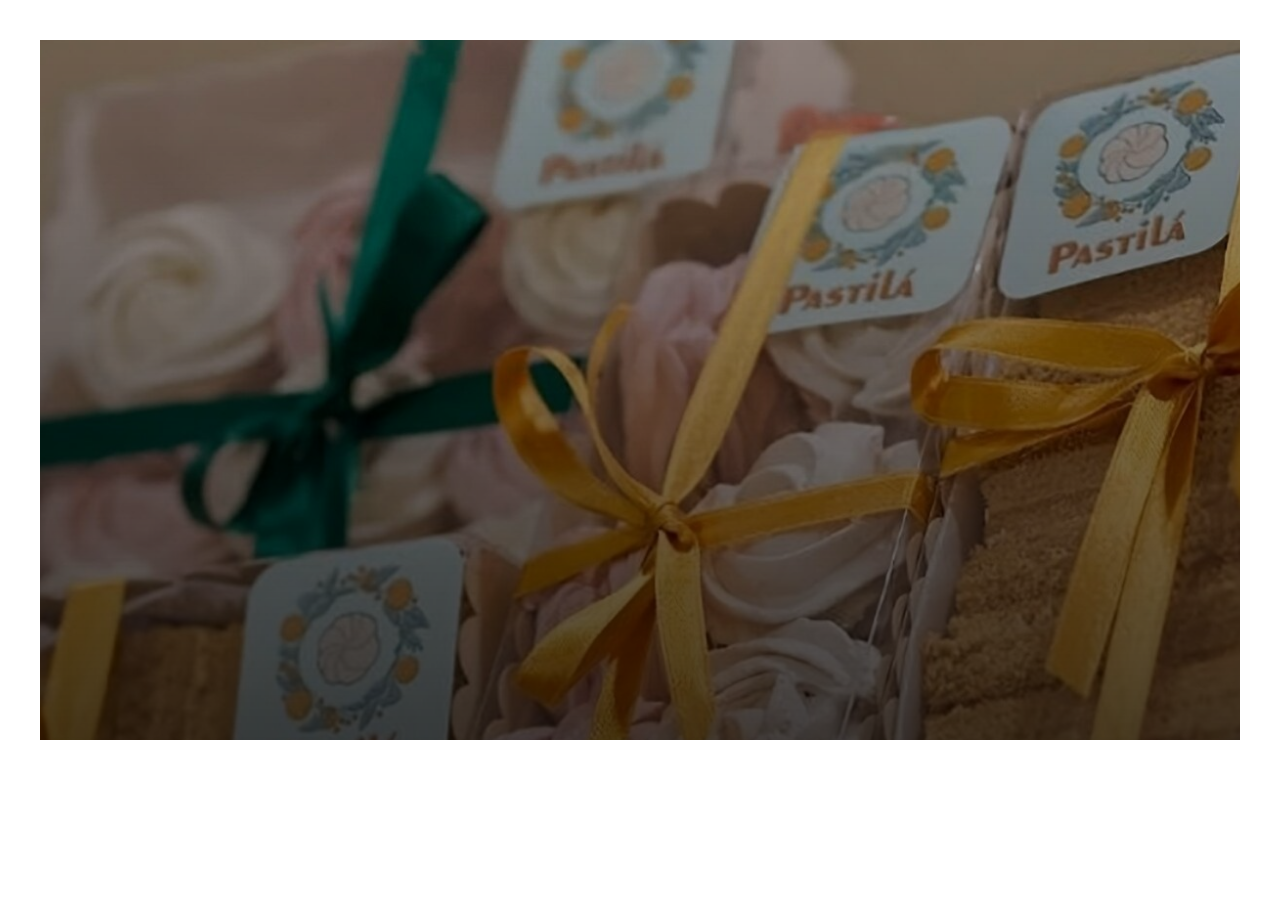
<file: tiendarus.html>
<!DOCTYPE html>
<html lang="ru">

<head>
  <meta charset="utf-8" />
  <meta http-equiv="Content-Type" content="text/html; charset=utf-8" />
  <meta name="viewport" content="width=device-width, initial-scale=1.0" /> <!--metatextblock-->
  <title>Tienda ruso</title>
  <meta property="og:url" content="https://www.pastila.ar/tiendarus" />
  <meta property="og:title" content="Tienda ruso" />
  <meta property="og:description" content="" />
  <meta property="og:type" content="website" />
  <meta property="og:image" content="images/3065-6334-4230-a137-303066343261___1.jpg" />
  <link rel="canonical" href="https://www.pastila.ar/tiendarus"> <!--/metatextblock-->
  <meta name="format-detection" content="telephone=no" />
  <meta http-equiv="x-dns-prefetch-control" content="on">
  <link rel="shortcut icon" href="images/3866-3030-4233-a361-343730653634__icon.png" type="image/x-icon" />

  <link rel="stylesheet" href="css/grid-3.0.min.css" type="text/css" media="all" onerror="this.loaderr='y';" />
  <link rel="stylesheet" href="css/blocks-pagetiendarus.min.css?t=1744928163" type="text/css" media="all"
    onerror="this.loaderr='y';" />
  <link rel="preconnect" href="https://fonts.gstatic.com">
  <link href="https://fonts.googleapis.com/css2?family=Cormorant:wght@300;400;500;600;700&subset=latin,cyrillic"
    rel="stylesheet">
  <link rel="stylesheet" href="css/animation-2.0.min.css" type="text/css" media="all"
    onerror="this.loaderr='y';" />
  <link rel="stylesheet" href="css/cover-1.0.min.css" type="text/css" media="all" onerror="this.loaderr='y';" />
  <script nomodule src="js/polyfill-1.0.min.js" charset="utf-8"></script>
  <script
    type="text/javascript">function t_onReady(func) { if (document.readyState != 'loading') { func(); } else { document.addEventListener('DOMContentLoaded', func); } }
      function t_onFuncLoad(funcName, okFunc, time) { if (typeof window[funcName] === 'function') { okFunc(); } else { setTimeout(function () { t_onFuncLoad(funcName, okFunc, time); }, (time || 100)); } } if (navigator.userAgent.indexOf('Android') !== -1) { var l = document.createElement('link'); l.rel = 'stylesheet'; l.href = 'css/fonts-arial.css'; l.media = 'all'; document.getElementsByTagName('head')[0].appendChild(l); }</script>
  <script src="js/scripts-3.0.min.js" charset="utf-8" defer onerror="this.loaderr='y';"></script>
  <script src="js/blocks-pagetiendarus.min.js?t=1744928163" charset="utf-8" async
    onerror="this.loaderr='y';"></script>
  <script src="js/lazyload-1.3.min.export.js" charset="utf-8" async onerror="this.loaderr='y';"></script>
  <script src="js/animation-2.0.min.js" charset="utf-8" async onerror="this.loaderr='y';"></script>
  <script src="js/cover-1.0.min.js" charset="utf-8" async onerror="this.loaderr='y';"></script>
  <script src="js/events-1.0.min.js" charset="utf-8" async onerror="this.loaderr='y';"></script>

  <script type="text/javascript">window.dataLayer = window.dataLayer || [];</script>
  <script type="text/javascript">(function () {
      if ((/bot|google|yandex|baidu|bing|msn|duckduckbot|teoma|slurp|crawler|spider|robot|crawling|facebook/i.test(navigator.userAgent)) === false && typeof (sessionStorage) != 'undefined' && sessionStorage.getItem('visited') !== 'y' && document.visibilityState) {
        var style = document.createElement('style'); style.type = 'text/css'; style.innerHTML = '@media screen and (min-width: 980px) {.t-records {opacity: 0;}.t-records_animated {-webkit-transition: opacity ease-in-out .2s;-moz-transition: opacity ease-in-out .2s;-o-transition: opacity ease-in-out .2s;transition: opacity ease-in-out .2s;}.t-records.t-records_visible {opacity: 1;}}'; document.getElementsByTagName('head')[0].appendChild(style); function t_setvisRecs() { var alr = document.querySelectorAll('.t-records'); Array.prototype.forEach.call(alr, function (el) { el.classList.add("t-records_animated"); }); setTimeout(function () { Array.prototype.forEach.call(alr, function (el) { el.classList.add("t-records_visible"); }); sessionStorage.setItem("visited", "y"); }, 400); }
        document.addEventListener('DOMContentLoaded', t_setvisRecs);
      }
    })();</script>
</head>

<body class="t-body" style="margin:0;"> <!--allrecords-->
  <div id="allrecords" data-tilda-export="yes" class="t-records" data-hook="blocks-collection-content-node"
    data-tilda-project-id="12654567" data-tilda-page-id="tiendarus" data-tilda-page-alias="tiendarus"
    data-tilda-formskey="697f596fe55fafac7a23be7b12654567" data-tilda-cookie="no" data-tilda-lazy="yes"
    data-tilda-project-lang="ES" data-tilda-root-zone="one" data-tilda-project-headcode="yes">
    <div id="rec966144766" class="r t-rec" style=" " data-animationappear="off" data-record-type="995"> <!-- cover -->
      <div class="t995">
        <div class="t995__wrapper">
          <div class="t-cover" id="recorddiv966144766" bgimgfield="img"
            style="height:700px;background-image:url('images/3436-6234-4238-b536-373932356163__-__resize__20x__upscalemedia-transfo.jpeg');">
            <div class="t-cover__carrier" id="coverCarry966144766" data-content-cover-id="966144766"
              data-content-cover-bg="images/3436-6234-4238-b536-373932356163__upscalemedia-transfo.jpeg"
              data-display-changed="true" data-content-cover-height="700px" data-content-cover-parallax="dynamic"
              data-content-use-image-for-mobile-cover="" style="height:700px;background-attachment:scroll; " itemscope
              itemtype="http://schema.org/ImageObject">
              <meta itemprop="image" content="images/3436-6234-4238-b536-373932356163__upscalemedia-transfo.jpeg">
            </div>
            <div class="t-cover__filter"
              style="height:700px;background-image: -moz-linear-gradient(top, rgba(0,0,0,0.30), rgba(0,0,0,0.70));background-image: -webkit-linear-gradient(top, rgba(0,0,0,0.30), rgba(0,0,0,0.70));background-image: -o-linear-gradient(top, rgba(0,0,0,0.30), rgba(0,0,0,0.70));background-image: -ms-linear-gradient(top, rgba(0,0,0,0.30), rgba(0,0,0,0.70));background-image: linear-gradient(top, rgba(0,0,0,0.30), rgba(0,0,0,0.70));filter: progid:DXImageTransform.Microsoft.gradient(startColorStr='#b2000000', endColorstr='#4c000000');">
            </div>
            <div class="t-container">
              <div class="t995__container t-col t-col_12 ">
                <div class="t-cover__wrapper t-valign_middle t-align_center" style="height: 700px;">
                  <div class="t995__inner-wrapper">
                    <h1 class="t995__title t-title t-title_md t-animate" data-animate-style="fadeindown"
                      data-animate-group="yes" field="title">Наш магазин находится в разработке и скоро будет запущен
                    </h1>
                    <div class="t995__descr t-descr t-descr_lg t-animate" data-animate-style="fadeinup"
                      data-animate-group="yes" field="descr">Следите за новостями в нашем Инстаграм</div>
                    <div class="t995__buttons">
                      <div class="t995__btn-wrapper t-btnwrapper t-animate" data-animate-style="zoomin"
                        data-animate-group="yes"> <a href="/pastilarus.html" target=""
                          class="t995__btn t-btn t-btn_md js-click-stat"
                          data-tilda-event-name="/tilda/click/rec966144766/button1"
                          data-btneffects-first="btneffects-ripple"
                          style="color:#000000;background-color:#c1dbd0;border-radius:30px; -moz-border-radius:30px; -webkit-border-radius:30px;"
                          data-field="buttontitle" data-buttonfieldset="button">
                          Главная
                        </a> </div>
                      <div class="t995__btn-wrapper t-btnwrapper t-animate" data-animate-style="zoomin"
                        data-animate-group="yes"> <a href="https://www.instagram.com/pastila.ar/" target=""
                          class="t995__btn t-btn t-btn_md " data-btneffects-second="btneffects-ripple"
                          style="color:#000000;background-color:#c1dbd0;border-radius:30px; -moz-border-radius:30px; -webkit-border-radius:30px;"
                          data-field="buttontitle2" data-buttonfieldset="button2">
                          Instagram
                        </a> </div>
                    </div>
                  </div>
                </div>
              </div>
            </div>
          </div>
          <style>
            #rec966144766 .t-btn[data-btneffects-first],
            #rec966144766 .t-btn[data-btneffects-second],
            #rec966144766 .t-btn[data-btneffects-third],
            #rec966144766 .t-submit[data-btneffects-first],
            #rec966144766 .t-submit[data-btneffects-second],
            #rec966144766 .t-submit[data-btneffects-third] {
              position: relative;
              overflow: hidden;
              isolation: isolate;
            }

            #rec966144766 .t-btn[data-btneffects-first="btneffects-ripple"] .t-btn_effects,
            #rec966144766 .t-submit[data-btneffects-first="btneffects-ripple"] .t-btn_effects {
              position: absolute;
              top: 0;
              bottom: 0;
              left: 0;
              right: 0;
            }

            #rec966144766 .t-btn[data-btneffects-first="btneffects-ripple"] .t-btn_effects::after,
            #rec966144766 .t-submit[data-btneffects-first="btneffects-ripple"] .t-btn_effects::after {
              content: '';
              position: absolute;
              height: 350%;
              width: 200%;
              top: 0;
              left: -100%;
              background: rgba(255, 255, 255, 0.8);
              border-radius: 100%;
              -webkit-transform: scale(0);
              -ms-transform: scale(0);
              transform: scale(0);
              z-index: 20;
              -webkit-animation-name: ripple;
              animation-name: ripple;
              -webkit-animation-duration: 6s;
              animation-duration: 6s;
              -webkit-animation-timing-function: linear;
              animation-timing-function: linear;
              -webkit-animation-iteration-count: infinite;
              animation-iteration-count: infinite;
            }

            #rec966144766 .t-btn[data-btneffects-first="btneffects-ripple"] .t-btn_effects_md::after,
            #rec966144766 .t-submit[data-btneffects-first="btneffects-ripple"] .t-btn_effects_md::after {
              left: -130%;
            }

            #rec966144766 .t-btn[data-btneffects-first="btneffects-ripple"] .t-btn_effects_lg::after,
            #rec966144766 .t-submit[data-btneffects-first="btneffects-ripple"] .t-btn_effects_lg::after {
              left: -150%;
            }

            @-webkit-keyframes ripple {
              20% {
                opacity: 0;
                -webkit-transform: scale(2.5);
                transform: scale(2.5);
              }

              100% {
                opacity: 0;
                -webkit-transform: scale(2.5);
                transform: scale(2.5);
              }
            }

            @keyframes ripple {
              20% {
                opacity: 0;
                -webkit-transform: scale(2.5);
                transform: scale(2.5);
              }

              100% {
                opacity: 0;
                -webkit-transform: scale(2.5);
                transform: scale(2.5);
              }
            }

            #rec966144766 .t-btn[data-btneffects-second="btneffects-ripple"] .t-btn_effects,
            #rec966144766 .t-submit[data-btneffects-second="btneffects-ripple"] .t-btn_effects {
              position: absolute;
              top: 0;
              bottom: 0;
              left: 0;
              right: 0;
            }

            #rec966144766 .t-btn[data-btneffects-second="btneffects-ripple"] .t-btn_effects::after,
            #rec966144766 .t-submit[data-btneffects-second="btneffects-ripple"] .t-btn_effects::after {
              content: '';
              position: absolute;
              height: 350%;
              width: 200%;
              top: 0;
              left: -100%;
              background: rgba(255, 255, 255, 0.8);
              border-radius: 100%;
              -webkit-transform: scale(0);
              -ms-transform: scale(0);
              transform: scale(0);
              z-index: 20;
              -webkit-animation-name: ripple;
              animation-name: ripple;
              -webkit-animation-duration: 6s;
              animation-duration: 6s;
              -webkit-animation-timing-function: linear;
              animation-timing-function: linear;
              -webkit-animation-iteration-count: infinite;
              animation-iteration-count: infinite;
            }

            #rec966144766 .t-btn[data-btneffects-second="btneffects-ripple"] .t-btn_effects_md::after,
            #rec966144766 .t-submit[data-btneffects-second="btneffects-ripple"] .t-btn_effects_md::after {
              left: -130%;
            }

            #rec966144766 .t-btn[data-btneffects-second="btneffects-ripple"] .t-btn_effects_lg::after,
            #rec966144766 .t-submit[data-btneffects-second="btneffects-ripple"] .t-btn_effects_lg::after {
              left: -150%;
            }

            @-webkit-keyframes ripple {
              20% {
                opacity: 0;
                -webkit-transform: scale(2.5);
                transform: scale(2.5);
              }

              100% {
                opacity: 0;
                -webkit-transform: scale(2.5);
                transform: scale(2.5);
              }
            }

            @keyframes ripple {
              20% {
                opacity: 0;
                -webkit-transform: scale(2.5);
                transform: scale(2.5);
              }

              100% {
                opacity: 0;
                -webkit-transform: scale(2.5);
                transform: scale(2.5);
              }
            }
          </style>
          <script>t_onReady(function () { var rec = document.getElementById('rec966144766'); if (!rec) return; var firstButton = rec.querySelectorAll('.t-btn[data-btneffects-first], .t-submit[data-btneffects-first]'); Array.prototype.forEach.call(firstButton, function (button) { button.insertAdjacentHTML('beforeend', '<div class="t-btn_effects"></div>'); var buttonEffect = button.querySelector('.t-btn_effects'); if (button.offsetWidth > 260) { buttonEffect.classList.add('t-btn_effects_md'); }; if (button.offsetWidth > 360) { buttonEffect.classList.remove('t-btn_effects_md'); buttonEffect.classList.add('t-btn_effects_lg'); } }); var rec = document.getElementById('rec966144766'); if (!rec) return; var secondButton = rec.querySelectorAll('.t-btn[data-btneffects-second], .t-submit[data-btneffects-second]'); Array.prototype.forEach.call(secondButton, function (button) { button.insertAdjacentHTML('beforeend', '<div class="t-btn_effects"></div>'); var buttonEffect = button.querySelector('.t-btn_effects'); if (button.offsetWidth > 260) { buttonEffect.classList.add('t-btn_effects_md'); }; if (button.offsetWidth > 360) { buttonEffect.classList.remove('t-btn_effects_md'); buttonEffect.classList.add('t-btn_effects_lg'); } }); });</script>
          <style>
            @media (hover:hover),
            (min-width:0\0) {
              #rec966144766 .t-btn:not(.t-animate_no-hover):hover {
                color: #000000 !important;
                background-color: #ff9415 !important;
              }

              #rec966144766 .t-btn:not(.t-animate_no-hover):focus-visible {
                color: #000000 !important;
                background-color: #ff9415 !important;
              }

              #rec966144766 .t-btn:not(.t-animate_no-hover) {
                transition-property: background-color, color, border-color, box-shadow;
                transition-duration: 0.2s;
                transition-timing-function: ease-in-out;
              }

              #rec966144766 .t-btntext:not(.t-animate_no-hover):hover {
                color: #000000 !important;
              }

              #rec966144766 .t-btntext:not(.t-animate_no-hover):focus-visible {
                color: #000000 !important;
              }
            }
          </style>
        </div>
      </div>
      <style>
        #rec966144766 .t995__title {
          font-family: 'Cormorant';
        }

        @media screen and (min-width:900px) {
          #rec966144766 .t995__title {
            font-size: 62px;
          }
        }

        @media screen and (min-width:480px) and (max-width:900px) {
          #rec966144766 .t995__title {
            font-size: 52px;
          }
        }

        @media screen and (max-width:480px),
        (orientation:landscape) and (max-height:480px) {
          #rec966144766 .t995__title {
            font-size: 52px;
          }
        }

        #rec966144766 .t995__descr {
          font-size: 24px;
          font-family: 'Arial';
        }

        @media screen and (max-width:480px),
        (orientation:landscape) and (max-height:480px) {
          #rec966144766 .t995__descr {
            font-size: 20px;
          }
        }
      </style>
      <style type="text/css">
        @media screen and (max-width:640px) {
          #rec966144766 .t995__wrapper {
            padding: 20px;
          }
        }
      </style>
      <style>
        #rec966144766 .t-cover,
        #rec966144766 .t-cover__filter {
          border-radius: 0px;
          overflow: hidden;
        }
      </style>
    </div>
  </div> 
  
</body>

</html>
</file>
<file: css/grid-3.0.min.css>
*,*:before,*:after{-webkit-box-sizing:content-box;-moz-box-sizing:content-box;box-sizing:content-box}div,span,h1,h2,h3,h4,h5,h6,p,blockquote,pre,a,code,img,b,u,i,center,table,tr,th,td,video{margin:0;padding:0;border:0}sup{line-height:0;font-size:smaller;vertical-align:super}sub{line-height:0;font-size:smaller;vertical-align:sub}.t-clear{clear:both}.t-row{margin:0}.t-container{margin-left:auto;margin-right:auto;width:100%;max-width:1200px;padding:0}.t-container.flexx{display:-webkit-box;display:-moz-box;display:-ms-flexbox;display:-webkit-flex;display:flex}.t-container_flex{display:-webkit-box;display:-moz-box;display:-ms-flexbox;display:-webkit-flex;display:flex}.t-container_100{width:100%;padding:0}.t-container_10{margin-left:auto;margin-right:auto;width:100%;max-width:1000px;padding:0}.t-container_8{margin-left:auto;margin-right:auto;width:100%;max-width:800px;padding:0}.t-container:before,.t-container:after,.t-container_10:before,.t-container_10:after,.t-container_8:before,.t-container_8:after,.t-container_100:before,.t-container_100:after{display:table;content:" ";width:0}.t-container:after,.t-container_10:after,.t-container_8:after,.t-container_100:after{clear:both}.t-col{display:inline;float:left;margin-left:20px;margin-right:20px;width:100%}.t-col.flexx{align-items:stretch;height:inherit;margin-top:auto;margin-bottom:auto}.t-col_flex{align-items:stretch;height:inherit;margin-top:auto;margin-bottom:auto}.t-col_1{max-width:60px}.t-col_2{max-width:160px}.t-col_3{max-width:260px}.t-col_4{max-width:360px}.t-col_5{max-width:460px}.t-col_6{max-width:560px}.t-col_7{max-width:660px}.t-col_8{max-width:760px}.t-col_9{max-width:860px}.t-col_10{max-width:960px}.t-col_11{max-width:1060px}.t-col_12{max-width:1160px}.t-col_100{max-width:100vw}.t-prefix_1{padding-left:100px}.t-prefix_2{padding-left:200px}.t-prefix_3{padding-left:300px}.t-prefix_4{padding-left:400px}.t-prefix_5{padding-left:500px}.t-prefix_6{padding-left:600px}.t-prefix_7{padding-left:700px}.t-prefix_8{padding-left:800px}.t-prefix_9{padding-left:900px}.t-prefix_10{padding-left:1000px}.t-prefix_11{padding-left:1100px}.t-prefix_12{padding-left:1200px}.t-width{width:100%}.t-width_1{max-width:60px}.t-width_2{max-width:160px}.t-width_3{max-width:260px}.t-width_4{max-width:360px}.t-width_5{max-width:460px}.t-width_6{max-width:560px}.t-width_7{max-width:660px}.t-width_8{max-width:760px}.t-width_9{max-width:860px}.t-width_10{max-width:960px}.t-width_11{max-width:1060px}.t-width_12{max-width:1160px}.t-width_100{max-width:100%}.t-cell{display:table-cell;vertical-align:middle;height:100%;margin-left:0;margin-right:0}.t-cell_25{width:25vw}.t-cell_33{width:33.3333333vw}.t-cell_50{width:50vw}.t-cell_100{width:100vw}@media screen and (max-width:1200px){.t-container{max-width:960px;padding:0}.t-container_10{max-width:780px}.t-container_8{max-width:640px}.t-col{display:inline;float:left;margin-left:10px;margin-right:10px;width:100%}.t-col_1{max-width:60px}.t-col_2{max-width:140px}.t-col_3{max-width:220px}.t-col_4{max-width:300px}.t-col_5{max-width:380px}.t-col_6{max-width:460px}.t-col_7{max-width:540px}.t-col_8{max-width:620px}.t-col_9{max-width:700px}.t-col_10{max-width:780px}.t-col_11{max-width:860px}.t-col_12{max-width:940px}.t-prefix_1{padding-left:80px}.t-prefix_2{padding-left:160px}.t-prefix_3{padding-left:240px}.t-prefix_4{padding-left:320px}.t-prefix_5{padding-left:400px}.t-prefix_6{padding-left:480px}.t-prefix_7{padding-left:560px}.t-prefix_8{padding-left:640px}.t-prefix_9{padding-left:720px}.t-prefix_10{padding-left:800px}.t-prefix_11{padding-left:880px}.t-prefix_12{padding-left:960px}.t-width_1{max-width:60px}.t-width_2{max-width:140px}.t-width_3{max-width:220px}.t-width_4{max-width:300px}.t-width_5{max-width:380px}.t-width_6{max-width:460px}.t-width_7{max-width:540px}.t-width_8{max-width:620px}.t-width_9{max-width:700px}.t-width_10{max-width:780px}.t-width_11{max-width:860px}.t-width_12{max-width:940px}.t-width_100{max-width:100%}}@media screen and (max-width:960px){.t-container{max-width:640px}.t-container.flexx{display:block}.t-container_flex{display:block}.t-col{display:block;float:none;padding-left:20px;padding-right:20px;margin:0;width:100%;max-width:100%;box-sizing:border-box}.t-col_1,.t-col_2,.t-col_3,.t-col_4,.t-col_5,.t-col_6,.t-col_7,.t-col_8,.t-col_9,.t-col_10,.t-col_11,.t-col_12{width:100%;max-width:100%}.t-prefix_1,.t-prefix_2,.t-prefix_3,.t-prefix_4,.t-prefix_5,.t-prefix_6,.t-prefix_7,.t-prefix_8,.t-prefix_9,.t-prefix_10,.t-prefix_11,.t-prefix_12{padding-left:none}}
</file>
<file: css/blocks-pageeventos.min.css>
.csssize {
    height: 8640px
}

.t-body {
    margin: 0
}

#allrecords {
    -webkit-font-smoothing: antialiased;
    background-color: none
}

#allrecords a {
    color: #ff8562;
    text-decoration: none
}

#allrecords a,
#allrecords button,
#allrecords .t-radio,
#allrecords .t-checkbox,
#allrecords .t-img-select {
    outline: none
}

#allrecords a:focus-visible,
#allrecords button:focus-visible,
#allrecords .t-focusable,
#allrecords .t-focusable .t-btn,
#allrecords .t-focusable .t-btntext,
#allrecords .t-img-select:focus-visible+.t-img-select__indicator,
#allrecords .t-img-select:focus-visible+.t-img-select__indicator:after,
#allrecords .t-radio:focus-visible+.t-radio__indicator,
#allrecords .t-checkbox:focus-visible+.t-checkbox__indicator {
    outline-color: #2015FF;
    outline-offset: 4px;
    outline-style: auto
}

#allrecords .t-descr a:focus-visible,
#allrecords .t-sociallinks a:focus-visible,
#allrecords .ya-share2__link:focus-visible {
    outline-offset: 2px
}

#allrecords a[href^=tel] {
    color: inherit;
    text-decoration: none
}

#allrecords ol {
    padding-left: 22px
}

#allrecords ul {
    padding-left: 20px
}

#allrecords b,
#allrecords strong {
    font-weight: 700
}

@media print {

    body,
    html {
        min-width: 1200px;
        max-width: 1200px;
        padding: 0;
        margin: 0 auto;
        border: none
    }
}

.t-records {
    -webkit-font_smoothing: antialiased;
    background-color: none
}

.t-records a {
    color: #ff8562;
    text-decoration: none
}

.t-records a[href^=tel] {
    color: inherit;
    text-decoration: none
}

.t-records ol {
    padding-left: 22px;
    margin-top: 0;
    margin-bottom: 10px
}

.t-records ul {
    padding-left: 20px;
    margin-top: 0;
    margin-bottom: 10px
}

.t-mbfix {
    opacity: .01;
    -webkit-transform: translateX(0);
    -ms-transform: translateX(0);
    transform: translateX(0);
    position: fixed;
    width: 100%;
    height: 500px;
    background-color: white;
    top: 0;
    left: 0;
    z-index: 10000;
    -webkit-transition: all 0.1s ease;
    transition: all 0.1s ease
}

.t-mbfix_hide {
    -webkit-transform: translateX(3000px);
    -ms-transform: translateX(3000px);
    transform: translateX(3000px)
}

img:not([src]) {
    visibility: hidden
}

.t-body_scroll-locked {
    position: fixed;
    left: 0;
    width: 100%;
    height: 100%;
    overflow: hidden
}

.r_anim {
    -webkit-transition: opacity 0.5s;
    transition: opacity 0.5s
}

.r_hidden {
    opacity: 0
}

.r_showed {
    opacity: 1
}

@media screen and (max-width:1024px) {

    a:active,
    button:active {
        -webkit-tap-highlight-color: rgba(255, 255, 255, .1)
    }
}

.t-text {
    font-family: 'Arial', Arial, sans-serif;
    font-weight: 400;
    color: #000000
}

.t-text_md {
    font-size: 20px;
    line-height: 1.55
}

.t-name {
    font-family: 'Cormorant', Arial, sans-serif;
    font-weight: 600;
    color: #000000
}

.t-name_lg {
    font-size: 22px;
    line-height: 1.35
}

.t-heading {
    font-family: 'Cormorant', Arial, sans-serif;
    font-weight: 600;
    color: #000000
}

.t-heading_sm {
    font-size: 28px;
    line-height: 1.17
}

.t-title {
    font-family: 'Cormorant', Arial, sans-serif;
    font-weight: 600;
    color: #000000
}

.t-title_md {
    font-size: 52px;
    line-height: 1.23
}

.t-title_lg {
    font-size: 64px;
    line-height: 1.23
}

.t-descr {
    font-family: 'Cormorant', Arial, sans-serif;
    font-weight: 400;
    color: #000000
}

.t-descr_xxs {
    font-size: 14px;
    line-height: 1.55
}

.t-descr_xs {
    font-size: 16px;
    line-height: 1.55
}

.t-descr_sm {
    font-size: 18px;
    line-height: 1.55
}

.t-descr_md {
    font-size: 20px;
    line-height: 1.55
}

.t-descr_xl {
    font-size: 24px;
    line-height: 1.5
}

.t-btn {
    display: inline-block;
    font-family: 'Cormorant', Arial, sans-serif;
    border: 0 none;
    text-align: center;
    white-space: nowrap;
    vertical-align: middle;
    font-weight: 700;
    background-image: none;
    cursor: pointer;
    -webkit-appearance: none;
    -webkit-user-select: none;
    -moz-user-select: none;
    -ms-user-select: none;
    -o-user-select: none;
    user-select: none;
    -webkit-box-sizing: border-box;
    -moz-box-sizing: border-box;
    box-sizing: border-box
}

.t-btn td {
    vertical-align: middle
}

.t-btn_sending {
    opacity: .5
}

.t-btn_md {
    height: 60px;
    font-size: 16px;
    padding-left: 60px;
    padding-right: 60px
}

.t-btntext {
    font-family: 'Cormorant', Arial, sans-serif;
    color: #000000;
    font-size: 20px;
    line-height: 1.55;
    font-weight: 700;
    text-decoration: none;
    cursor: pointer;
    display: inline-block
}

.t-btntext:after {
    content: "\00a0→";
    font-family: Arial, Helvetica, sans-serif
}

.t-uppercase.t-btntext {
    font-size: 16px
}

.t-align_center {
    text-align: center
}

.t-valign_middle {
    vertical-align: middle
}

.t-tildalabel {
    background-color: #000;
    color: #fff;
    width: 100%;
    height: 70px;
    font-family: Arial;
    font-size: 14px
}

.t-tildalabel:hover .t-tildalabel__wrapper {
    opacity: 1
}

.t-tildalabel_gray {
    background-color: #eee;
    color: #000
}

.t-tildalabel_gray .t-tildalabel__link {
    color: #000
}

.t-tildalabel__wrapper {
    display: table;
    height: 30px;
    width: 270px;
    margin: 0 auto;
    padding-top: 20px;
    opacity: .4
}

.t-tildalabel__txtleft {
    display: table-cell;
    width: 120px;
    height: 30px;
    vertical-align: middle;
    text-align: right;
    padding-right: 12px;
    font-weight: 300;
    font-size: 12px
}

.t-tildalabel__wrapimg {
    display: table-cell;
    width: 30px;
    height: 30px;
    vertical-align: middle
}

.t-tildalabel__img {
    width: 30px;
    height: 30px;
    vertical-align: middle
}

.t-tildalabel__txtright {
    display: table-cell;
    width: 120px;
    height: 30px;
    vertical-align: middle;
    padding-left: 12px;
    font-weight: 500;
    letter-spacing: 2px
}

.t-tildalabel__link {
    color: #fff;
    text-decoration: none;
    vertical-align: middle
}

.t-submit {
    font-family: 'Cormorant', Arial, sans-serif
}

.t-rec_pt_0 {
    padding-top: 0
}

.t-rec_pt_60 {
    padding-top: 60px
}

.t-rec_pt_90 {
    padding-top: 90px
}

.t-rec_pt_135 {
    padding-top: 135px
}

.t-rec_pb_0 {
    padding-bottom: 0
}

.t-rec_pb_15 {
    padding-bottom: 15px
}

.t-rec_pb_60 {
    padding-bottom: 60px
}

.t-rec_pb_135 {
    padding-bottom: 135px
}

@media screen and (max-width:1200px) {
    .t-text_md {
        font-size: 18px
    }

    .t-descr_xxs {
        font-size: 12px
    }

    .t-descr_xs {
        font-size: 14px
    }

    .t-descr_sm {
        font-size: 16px
    }

    .t-descr_md {
        font-size: 18px
    }

    .t-descr_xl {
        font-size: 22px
    }

    .t-title_md {
        font-size: 48px
    }

    .t-title_lg {
        font-size: 60px
    }

    .t-name_lg {
        font-size: 20px
    }

    .t-heading_sm {
        font-size: 26px
    }
}

@media screen and (max-width:640px) {
    .t-text_md {
        font-size: 16px;
        line-height: 1.45
    }

    .t-descr_xs {
        font-size: 12px;
        line-height: 1.45
    }

    .t-descr_sm {
        font-size: 14px;
        line-height: 1.45
    }

    .t-descr_md {
        font-size: 16px;
        line-height: 1.45
    }

    .t-descr_xl {
        font-size: 20px;
        line-height: 1.4
    }

    .t-title_md {
        font-size: 30px
    }

    .t-title_lg {
        font-size: 30px
    }

    .t-name_lg {
        font-size: 18px
    }

    .t-heading_sm {
        font-size: 24px
    }

    .t-btn {
        white-space: normal
    }

    .t-btn_md {
        padding-left: 30px;
        padding-right: 30px
    }
}

@media screen and (max-width:480px) {
    .t-rec_pt_0 {
        padding-top: 0
    }

    .t-rec_pt_60 {
        padding-top: 60px
    }

    .t-rec_pt_90 {
        padding-top: 90px
    }

    .t-rec_pt_135 {
        padding-top: 90px !important
    }

    .t-rec_pb_0 {
        padding-bottom: 0
    }

    .t-rec_pb_15 {
        padding-bottom: 15px
    }

    .t-rec_pb_60 {
        padding-bottom: 60px
    }

    .t-rec_pb_135 {
        padding-bottom: 90px !important
    }

    .t-rec_pt-res-480_0 {
        padding-top: 0 !important
    }

    .t-rec_pt-res-480_135 {
        padding-top: 135px !important
    }

    .t-rec_pb-res-480_0 {
        padding-bottom: 0 !important
    }
}

@media screen and (max-width:1200px) {
    .t-screenmin-1200px {
        display: none
    }
}

@media screen and (max-width:980px) {
    .t-screenmin-980px {
        display: none
    }
}

@media screen and (max-width:640px) {
    .t-screenmin-640px {
        display: none
    }
}

@media screen and (max-width:480px) {
    .t-screenmin-480px {
        display: none
    }
}

@media screen and (max-width:320px) {
    .t-screenmin-320px {
        display: none
    }
}

@media screen and (min-width:321px) {
    .t-screenmax-320px {
        display: none
    }
}

@media screen and (min-width:481px) {
    .t-screenmax-480px {
        display: none
    }
}

@media screen and (min-width:641px) {
    .t-screenmax-640px {
        display: none
    }
}

@media screen and (min-width:981px) {
    .t-screenmax-980px {
        display: none
    }
}

@media screen and (min-width:1201px) {
    .t-screenmax-1200px {
        display: none
    }
}

@font-face {
    font-family: 'Exotic';
    src: url('https://static.tildacdn.com/tild3262-6132-4062-b134-306166376136/exotc350bdbtrusbyme_.woff') format('woff');
    font-weight: 700;
    font-style: normal
}

.t360__progress {
    position: fixed;
    top: 0;
    right: 0;
    left: 0;
    z-index: 9999999999
}

.t360__bar {
    width: 0;
    -webkit-transition: all ease-in-out 0.3s;
    -moz-transition: all ease-in-out 0.3s;
    -o-transition: all ease-in-out 0.3s;
    transition: all ease-in-out 0.3s;
    height: 2px
}

.t360__barprogress {
    width: 70%;
    -webkit-transition: all ease-in-out 0.3s;
    -moz-transition: all ease-in-out 0.3s;
    -o-transition: all ease-in-out 0.3s;
    transition: all ease-in-out 0.3s
}

.t360__barprogressfinished {
    width: 100%
}

.t360__barprogresshidden {
    opacity: 0;
    width: 100%
}

.t-menusub__menu {
    display: none
}

.t228 {
    width: 100%;
    height: 80px;
    z-index: 2000;
    position: fixed;
    top: 0;
    box-shadow: 0 1px 3px rgba(0, 0, 0, 0);
    transition: background-color 0.3s linear
}

.t228__beforeready {
    visibility: hidden
}

.t228__maincontainer {
    width: 100%;
    height: 80px;
    display: table
}

.t228__maincontainer.t228__c12collumns {
    max-width: 1200px;
    margin: 0 auto
}

.t228__leftside {
    display: table-cell;
    vertical-align: middle
}

.t228__centerside {
    display: table-cell;
    vertical-align: middle;
    text-align: center;
    width: 100%
}

.t228__centerside.t228__menualign_left {
    text-align: left
}

.t228__centerside.t228__menualign_right {
    text-align: right
}

.t228__rightside {
    display: table-cell;
    vertical-align: middle;
    text-align: right
}

.t228__right_langs_lang a[href=''] {
    cursor: text
}

.t228 .lastside {
    display: table-cell;
    vertical-align: middle
}

.t228__padding40px {
    width: 40px
}

.t228__maincontainer.t228__c12collumns .t228__padding40px {
    width: 20px
}

.t228__imgwrapper {
    display: inline-block
}

.t228__logo {
    display: inline-block;
    font-size: 24px;
    font-weight: 400;
    white-space: nowrap;
    padding-right: 30px
}

.t228__imglogo {
    margin-right: 30px;
    vertical-align: middle
}

.t228__list {
    font-size: 0;
    transition: opacity ease-in-out 0.2s
}

#allrecords ul.t228__list {
    margin: 0;
    padding: 0;
    list-style-type: none
}

.t228__list_item {
    clear: both;
    font-family: 'Cormorant', Arial, sans-serif;
    display: inline-block;
    padding-left: 15px;
    padding-right: 15px;
    margin: 0;
    color: #000000;
    white-space: nowrap
}

.t228__list_item .t-menu__link-item {
    font-size: 16px
}

.t228__list_item .t-active {
    opacity: .7
}

.t228__list_hidden {
    opacity: 0
}

.t228__list_item:first-child {
    padding-left: 0
}

.t228__list_item:last-child {
    padding-right: 0
}

.t228__leftcontainer {
    display: inline-block
}

.t228__rightcontainer {
    display: table;
    text-align: right;
    width: auto;
    position: relative;
    float: right
}

.t228__right_descr {
    padding-left: 30px;
    display: table-cell;
    vertical-align: middle;
    white-space: nowrap;
    font-family: 'Cormorant', Arial, sans-serif;
    font-size: 13px;
    color: #000000
}

.t228__right_buttons {
    padding-left: 30px;
    display: table-cell;
    vertical-align: middle
}

.t228__right_buttons_wrap {
    display: table;
    width: auto;
    float: right
}

.t228__right_buttons_but {
    display: table-cell;
    vertical-align: middle
}

.t228__right_buttons_but a {
    display: -webkit-flex;
    display: -ms-flexbox;
    display: flex;
    -webkit-justify-content: center;
    -ms-flex-pack: center;
    justify-content: center;
    -webkit-align-items: center;
    -ms-flex-align: center;
    align-items: center
}

.t228__right_share_buttons {
    display: table-cell;
    vertical-align: middle;
    min-width: 220px
}

.t228 .b-share {
    display: table !important;
    float: right
}

.t228 .b-share-btn__wrap {
    display: table-cell !important;
    float: none !important;
    padding-left: 5px !important
}

.t228__right_langs {
    padding-left: 30px;
    display: table-cell;
    vertical-align: middle
}

.t228__right_langs_wrap {
    display: table;
    width: auto;
    float: right
}

.t228__right_langs_lang {
    display: table-cell;
    vertical-align: middle;
    padding: 0 10px;
    font-family: 'Cormorant', Arial, sans-serif;
    font-size: 16px;
    color: #000000;
    word-break: keep-all
}

.t228 .t-sociallinks,
.t228__right_social_links {
    padding-left: 30px;
    display: table-cell;
    vertical-align: middle;
    line-height: 0
}

.t228 .t-sociallinks__wrapper,
.t228__right_social_links_wrap {
    display: table;
    width: auto
}

#allrecords .t228 ul.t-sociallinks__wrapper {
    margin-bottom: 0;
    padding-left: 0;
    list-style: none
}

.t228 .t-sociallinks a,
.t228__right_social_links a {
    display: block;
    vertical-align: middle
}

.t228 .t-sociallinks__item,
.t228__right_social_links_item {
    display: table-cell;
    vertical-align: middle;
    padding: 0 5px
}

.t228__mobile {
    display: none;
    width: 100%;
    top: 0;
    z-index: 990
}

.t228 a,
#allrecords .t228 a {
    text-decoration: none;
    color: #000000
}

.t228 .t-btn {
    height: 40px;
    font-size: 14px;
    padding-left: 30px;
    padding-right: 30px;
    margin-left: 10px
}

.t228__right_langs_lang a,
.t228__right_langs_lang .t794__tm-link {
    white-space: nowrap
}

@media screen and (max-width:1200px) {
    .t228__padding40px {
        width: 20px
    }

    .t228__maincontainer.t228__c12collumns .t228__padding40px {
        width: 20px
    }

    .t228__imglogo {
        margin-right: 15px
    }

    .t228__logo {
        padding-right: 15px
    }

    .t228__right_descr {
        padding-left: 15px
    }

    .t228__right_buttons {
        padding-left: 15px
    }

    .t228__right_share_buttons {
        padding-left: 15px
    }

    .t228__right_langs {
        padding-left: 15px
    }

    .t228 .t-sociallinks,
    .t228__right_social_links {
        padding-left: 15px
    }
}

@media screen and (max-width:980px) {
    .t228__list_hidden {
        opacity: 1
    }

    .t228 {
        position: static;
        text-align: center;
        display: block;
        margin: 0;
        padding: 0;
        height: auto !important
    }

    .t228__maincontainer {
        height: auto !important;
        display: block
    }

    .t228__mobile.t228__positionfixed+.t228.t228__positionfixed {
        top: 64px
    }

    .t228__leftside,
    .t228__rightside,
    .t228__centerside {
        display: block;
        text-align: center;
        float: none
    }

    .t228__leftcontainer,
    .t228__centercontainer,
    .t228__rightcontainer {
        padding: 20px 0
    }

    .t228__imglogo {
        width: auto !important;
        box-sizing: border-box;
        padding: 20px;
        margin: 0 auto
    }

    .t228__imglogomobile.t228__imglogo {
        width: 100% !important;
        min-width: 100% !important
    }

    .t228__padding40px {
        display: none
    }

    .t228__padding10px {
        display: none
    }

    .t228__rightcontainer {
        display: table;
        position: static;
        float: none;
        text-align: center;
        margin: 0 auto
    }

    .t228__right_share_buttons {
        display: table;
        position: static;
        padding: 15px 0;
        margin: 0 auto;
        text-align: center;
        float: none;
        min-width: inherit
    }

    .t228__right_buttons {
        display: table;
        padding: 15px 0;
        margin: 0 auto;
        text-align: center
    }

    .t228 .t-sociallinks,
    .t228__right_descr,
    .t228__right_langs,
    .t228__right_social_links {
        display: table;
        padding: 10px 0;
        margin: 0 auto;
        text-align: center
    }

    .t228__logo {
        text-align: center;
        margin: 20px
    }

    .t228 img {
        float: inherit
    }

    .t228 .t228__list_item {
        display: block;
        text-align: center;
        padding: 10px !important;
        white-space: normal
    }

    .t228__list_item a {
        display: inline-block
    }

    .t228 .t-btn {
        margin-left: 5px
    }

    .t228__logo {
        white-space: normal;
        padding: 0
    }
}

@media screen and (max-width:640px) {
    .t228__right_buttons_but {
        display: table;
        padding: 0;
        margin: 0 auto 10px
    }
}

.t228__overflow {
    overflow: scroll
}

.t228__positionabsolute {
    position: absolute
}

.t228__mobile.t228__positionfixed {
    position: fixed
}

.t228__positionstatic {
    position: static
}

.t228 .ya-share2__list {
    margin-bottom: 0
}

.t228 .ya-share2__container_size_m .ya-share2__counter {
    line-height: 28px
}

.t228__black-white .ya-share2__badge {
    background-color: #111 !important
}

.t228__transp-white .ya-share2__badge {
    background-color: transparent !important
}

.t228__transp-white .ya-share2__container_size_m .ya-share2__counter::before {
    display: none
}

.t228__transp-white .ya-share2__container_size_m .ya-share2__counter {
    padding-left: 0 !important;
    margin-top: 2px
}

.t228__white-black .ya-share2__badge {
    background-color: #fff !important
}

.t228__white-black .ya-share2__container_size_m .ya-share2__item_service_facebook .ya-share2__icon {
    background-image: url('[data-uri]')
}

.t228__white-black .ya-share2__container_size_m .ya-share2__counter {
    color: #222
}

.t228__white-black .ya-share2__counter::before {
    background-color: #222
}

.t228__white-black .ya-share2__container_size_m .ya-share2__item_service_vkontakte .ya-share2__icon {
    background-image: url("data:image/svg+xml,%3Csvg xmlns='http://www.w3.org/2000/svg' viewBox='0 0 24 24' fill='none'%3E%3Cpath d='M12.7145 16.9838C7.24792 16.9838 4.12992 13.2361 4 7H6.73829C6.82823 11.5771 8.84691 13.5159 10.4459 13.9157V7H13.0244V10.9475C14.6034 10.7776 16.2622 8.97876 16.8218 7H19.4003C18.9706 9.43848 17.1717 11.2374 15.8925 11.9769C17.1717 12.5765 19.2205 14.1455 20 16.9838H17.1617C16.5521 15.085 15.0332 13.6159 13.0244 13.416V16.9838H12.7145Z' fill='black'/%3E%3C/svg%3E");
    background-size: 24px;
    background-position: center
}

.t228__white-black .ya-share2__container_size_m .ya-share2__item_service_twitter .ya-share2__icon {
    background-image: url("data:image/svg+xml,%3Csvg xmlns='http://www.w3.org/2000/svg' viewBox='0 0 24 24' fill='none'%3E%3Cpath d='M12.7368 11.5046L17.5763 6H16.4295L12.2273 10.7796L8.87103 6H5L10.0753 13.2276L5 19H6.14688L10.5845 13.9526L14.129 19H18L12.7368 11.5046ZM11.1659 13.2912L10.6517 12.5715L6.56012 6.8448H8.32166L11.6236 11.4665L12.1379 12.1862L16.43 18.1936H14.6685L11.1659 13.2912Z' fill='black'/%3E%3C/svg%3E");
    background-size: 24px;
    background-position: center
}

.t228__white-black .ya-share2__container_size_m .ya-share2__item_service_odnoklassniki .ya-share2__icon {
    background-image: url('[data-uri]');
    background-size: 28px 28px;
    background-position: -2px
}

.t228__transp-black .ya-share2__badge {
    background-color: transparent !important
}

.t228__transp-black .ya-share2__container_size_m .ya-share2__item_service_facebook .ya-share2__icon {
    background-image: url('[data-uri]')
}

.t228__transp-black .ya-share2__container_size_m .ya-share2__counter {
    color: #222;
    padding-left: 0 !important;
    margin-top: 2px
}

.t228__transp-black .ya-share2__counter::before {
    display: none
}

.t228__transp-black .ya-share2__container_size_m .ya-share2__item_service_vkontakte .ya-share2__icon {
    background-image: url("data:image/svg+xml,%3Csvg xmlns='http://www.w3.org/2000/svg' viewBox='0 0 24 24' fill='none'%3E%3Cpath d='M12.7145 16.9838C7.24792 16.9838 4.12992 13.2361 4 7H6.73829C6.82823 11.5771 8.84691 13.5159 10.4459 13.9157V7H13.0244V10.9475C14.6034 10.7776 16.2622 8.97876 16.8218 7H19.4003C18.9706 9.43848 17.1717 11.2374 15.8925 11.9769C17.1717 12.5765 19.2205 14.1455 20 16.9838H17.1617C16.5521 15.085 15.0332 13.6159 13.0244 13.416V16.9838H12.7145Z' fill='black'/%3E%3C/svg%3E");
    background-size: 24px;
    background-position: center
}

.t228__transp-black .ya-share2__container_size_m .ya-share2__item_service_twitter .ya-share2__icon {
    background-image: url("data:image/svg+xml,%3Csvg xmlns='http://www.w3.org/2000/svg' viewBox='0 0 24 24' fill='none'%3E%3Cpath d='M12.7368 11.5046L17.5763 6H16.4295L12.2273 10.7796L8.87103 6H5L10.0753 13.2276L5 19H6.14688L10.5845 13.9526L14.129 19H18L12.7368 11.5046ZM11.1659 13.2912L10.6517 12.5715L6.56012 6.8448H8.32166L11.6236 11.4665L12.1379 12.1862L16.43 18.1936H14.6685L11.1659 13.2912Z' fill='black'/%3E%3C/svg%3E");
    background-size: 24px;
    background-position: center
}

.t228__transp-black .ya-share2__container_size_m .ya-share2__item_service_odnoklassniki .ya-share2__icon {
    background-image: url('[data-uri]');
    background-size: 28px 28px;
    background-position: -2px
}

.t189 {
    text-align: left
}

.t189__wrapper {
    padding-top: 42px;
    padding-bottom: 42px
}

.t189__title {
    padding: 20px 0;
    font-size: 30px;
    letter-spacing: 1px;
    line-height: 34px;
    color: #fff
}

.t189__descr {
    padding: 0 0 30px;
    color: #afafaf
}

.t189__buttons-wrapper {
    display: flex;
    flex-wrap: wrap;
    margin-top: 20px;
    margin-bottom: 20px
}

.t189 .t-btnwrapper {
    display: inline-block
}

.t189 :not(.t-btnwrapper) .t-btn:nth-child(1),
.t189 .t-btnwrapper:nth-child(1) {
    margin-right: 10px
}

.t189 :not(.t-btnwrapper) .t-btn,
.t189 .t-btnwrapper {
    margin-top: 8px
}

@media screen and (max-width:640px) {
    .t189__title {
        font-size: 26px;
        line-height: 30px
    }

    .t189 :not(.t-btnwrapper) .t-btn:nth-child(2),
    .t189 .t-btnwrapper:nth-child(2) {
        margin-left: 0
    }

    .t189 :not(.t-btnwrapper) .t-btn,
    .t189 .t-btnwrapper {
        margin: 5px;
        margin-left: 0
    }
}

.t015 {
    box-sizing: border-box
}

.t015__title {
    padding-top: 8px;
    padding-bottom: 3px
}

.t015__uptitle {
    padding-top: 10px;
    padding-bottom: 40px
}

.t015__descr {
    padding: 41px 0 0
}

.t147__img {
    vertical-align: middle;
    border-radius: 50%;
    -moz-border-radius: 50%;
    -webkit-border-radius: 50%
}

.t147__widthauto {
    width: auto;
    max-width: 100%;
    vertical-align: middle
}

.t147__title {
    padding-top: 28px;
    padding-bottom: 28px;
    font-size: 14px;
    line-height: 28px
}

.t1065__itemwrapper,
.t1065__textwrapper,
.t1065__buttonwrapper {
    text-align: center
}

.t1065__buttonwrapper {
    margin-top: 45px
}

.t1065__title {
    margin-bottom: 40px;
    color: #fff
}

.t1065__descr {
    max-width: 560px;
    margin-right: auto;
    margin-left: auto;
    color: #fff
}

.t1065__wrapper {
    padding: 50px 0
}

.t1065__col {
    margin-top: 0;
    margin-bottom: 0
}

.t1065__item_flex {
    display: -webkit-box;
    display: -ms-flexbox;
    display: flex;
    flex-direction: column;
    -webkit-flex-direction: column;
    -webkit-box-align: center;
    -ms-flex-align: center;
    align-items: center;
    width: 30%
}

.t1065__textwrapper {
    margin-bottom: 65px
}

.t1065__wrapper {
    display: -webkit-flex;
    display: flex;
    -webkit-flex-direction: column;
    flex-direction: column;
    -webkit-align-items: center;
    align-items: center;
    -webkit-justify-content: center;
    justify-content: center
}

.t1065__itemwrapper {
    display: -webkit-flex;
    display: flex;
    justify-content: space-around;
    -webkit-justify-content: space-around;
    width: 600px
}

.t1065__item_icon,
.t1065__bgimg,
.t1065__imgwrapper {
    display: inline-block;
    vertical-align: middle
}

.t1065__item_icon,
.t1065__bgimg {
    max-width: 100%
}

.t1065__imgwrapper {
    width: 50px
}

.t1065__bgimg {
    width: 50px;
    max-width: 100%;
    height: 50px;
    background-size: cover;
    background-repeat: no-repeat;
    background-position: center
}

.t1065__img {
    width: 100%;
    max-width: 100%;
    height: auto
}

.t1065__img_circle {
    border-radius: 50%;
    -moz-border-radius: 50%;
    -webkit-border-radius: 50%
}

.t1065__item-text {
    display: inline-block;
    vertical-align: middle;
    margin-top: 30px;
    color: white
}

.t1065__row {
    display: -webkit-box;
    display: -ms-flexbox;
    display: flex;
    flex-wrap: wrap;
    -webkit-flex-wrap: wrap;
    width: 100%;
    justify-content: center;
    -webkit-justify-content: center
}

.t1065__separator {
    width: 100%;
    margin-bottom: 40px
}

@media screen and (max-width:960px) {
    .t1065__textwrapper {
        margin-bottom: 60px
    }

    .t1065 .t1065__title {
        margin-bottom: 15px
    }

    .t1065__col:first-child {
        margin-bottom: 60px
    }

    .t1065__wrapper {
        padding: 20px 0
    }

    .t1065__item_icon,
    .t1065__bgimg {
        width: 40px !important;
        height: 40px !important
    }

    .t1065__imgwrapper {
        width: 40px !important
    }

    .t1065__itemwrapper {
        width: 80vw !important
    }
}

@media screen and (max-width:640px) {
    .t1065__itemwrapper {
        flex-wrap: wrap;
        -webkit-flex-wrap: wrap
    }

    .t1065__item {
        width: 50%;
        margin-bottom: 40px
    }

    .t1065__buttonwrapper {
        margin-top: 30px
    }

    .t1065__wrapper {
        padding: 50px 20px
    }

    .t1065__separator {
        display: none
    }
}

.t1065__hint {
    margin-top: 45px;
    opacity: .7;
    color: #fff
}

.t555__mainblock::after,
.t555__mainblock::before {
    content: '';
    display: table;
    clear: both
}

.t555__col {
    float: left;
    width: 50%
}

.t555__map {
    -webkit-backface-visibility: hidden;
    -webkit-transform: translate3d(0, 0, 0)
}

.t555__contentwrapper {
    display: table-cell;
    vertical-align: middle
}

.t555__contentbox {
    display: table;
    width: 100%;
    color: #fff
}

.t555__title {
    margin-bottom: 30px
}

.t555 .t-sociallinks {
    margin-top: 30px
}

.t555 .t-sociallinks a {
    display: inline-block
}

.t555 .t-sociallinks__item {
    display: inline-block;
    margin: 4px 1px 0
}

.t555__social_links_item:last-child {
    margin-right: 0
}

#allrecords .t555 ul.t-sociallinks__wrapper {
    margin-bottom: 0;
    padding-left: 0;
    list-style: none
}

.t-sociallinks__svg {
    overflow: visible
}

.t555 .t-map-lazyload {
    background-color: rgb(229, 227, 223)
}

@media screen and (max-width:960px) {
    .t555__contentwrapper {
        padding: 40px
    }

    .t555__map {
        padding: 0 !important
    }
}

@media screen and (max-width:750px) {
    .t555__contentwrapper {
        padding: 30px 20px
    }

    .t555__mainblock {
        min-height: auto !important
    }

    .t555__col {
        float: none;
        width: 100%;
        min-height: auto !important
    }

    .t555__contentbox {
        float: none;
        width: 100%;
        height: auto !important
    }

    .t555__map {
        height: 300px !important
    }

    .t555__map .t-map {
        height: inherit !important
    }

    .t555__title {
        margin-bottom: 24px
    }

    .t555__btn-wrapper {
        margin-top: 28px
    }

    .t555__social_links {
        margin-top: 34px
    }
}

.t460 .t-sociallinks__item a,
.t460__svgwrapper {
    position: relative;
    max-width: 100%;
    overflow: hidden;
    margin: 0 auto;
    display: block
}

.t460 .t-sociallinks__svg,
.t460__svg {
    display: block;
    width: 100%;
    height: 100%;
    z-index: 1;
    -webkit-transform: translateZ(0);
    transform: translateZ(0)
}

.t460__linerelativewrapper {
    position: relative
}

.t460__linewrapper {
    position: absolute;
    bottom: 0;
    width: 100%
}

.t460__horizontalline {
    border: 0;
    background-color: #c2c2c2;
    height: 1px;
    right: 0;
    bottom: 0;
    margin: 0 20px
}

.t460__iconbg {
    position: absolute;
    top: 1px;
    left: 1px;
    border-radius: 100%;
    background: none;
    z-index: 0;
    max-width: 96%;
    max-height: 96%
}

.t460__iconlink {
    display: block;
    margin: 0 auto;
    max-width: 100%;
    height: auto !important;
    position: relative
}

.t460 .t-sociallinks__wrapper,
.t460__right_social_links_wrap {
    display: block;
    text-align: center;
    width: 100%
}

.t460 .t-sociallinks__item,
.t460__right_social_links_item {
    display: inline-block;
    -webkit-transition: opacity ease-in-out 0.2s;
    -moz-transition: opacity ease-in-out 0.2s;
    -o-transition: opacity ease-in-out 0.2s;
    transition: opacity ease-in-out 0.2s;
    padding: 10px
}

.t460 .t-sociallinks__item:hover,
.t460__right_social_links_item:hover {
    opacity: .9
}

.t460 .t-sociallinks__item a:focus-visible {
    opacity: .9
}

.t460 .t-sociallinks,
.t460__right_social_links {
    margin: 80px 20px
}

#allrecords .t460 ul.t-sociallinks__wrapper {
    margin-bottom: 0;
    padding-left: 0;
    list-style: none
}

.t460__bottomtext {
    color: #000;
    padding: 40px 20px
}

@media screen and (max-width:1200px) {
    .t460 .t460__container {
        max-width: 960px;
        margin-left: auto;
        margin-right: auto;
        padding: 0
    }
}

@media screen and (max-width:960px) {
    .t460 .t460__container {
        text-align: center
    }

    .t460 .t-sociallinks__item,
    .t460__right_social_links_item {
        padding: 5px
    }
}

.t825__body_popupshowed {
    -webkit-overflow-scrolling: touch !important
}

.t825 {
    position: relative
}

.t825__title {
    padding-bottom: 5px
}

.t825__btn {
    bottom: 50px;
    right: 65px;
    cursor: pointer;
    position: fixed;
    z-index: 100000
}

.t825__btn_wrapper {
    position: relative;
    height: 60px;
    width: 60px;
    padding: 0;
    border-radius: 50%;
    background-color: #fff;
    border: none;
    box-shadow: 0 0 20px 0 rgba(0, 0, 0, .3);
    transition: all 0.2s linear;
    overflow: hidden;
    cursor: pointer
}

.t825__bgimg {
    position: absolute;
    inset: 0;
    background-size: cover;
    background-position: center center;
    background-repeat: no-repeat;
    transition: all 0.2s linear
}

.t825__btn-text {
    position: absolute;
    right: 80px;
    white-space: nowrap;
    padding: 9px 13px;
    font-size: 15px;
    border-radius: 3px;
    -webkit-transform: translateX(0%) translateY(-50%);
    transform: translateX(0%) translateY(-50%);
    top: 50%;
    background: #292929;
    color: #fff;
    opacity: .85;
    transition: all 0.1s linear
}

.t825__btn-text::after {
    content: '';
    position: absolute;
    width: 0;
    height: 0;
    border: solid transparent;
    border-width: 10px;
    top: 50%;
    right: -20px;
    -webkit-transform: translateY(-50%);
    transform: translateY(-50%);
    border-left-color: #292929
}

.t825_pos_left .t825__btn-text {
    left: 80px;
    right: auto
}

.t825_pos_left .t825__btn-text::after {
    left: -20px;
    border-right-color: #292929;
    border-left-color: transparent
}

.t825__btn:not(.t825__btn_active):hover .t825__btn_wrapper {
    -webkit-animation: none !important;
    animation: none !important
}

.t825__btn:not(.t825__btn_active) .t825__btn_wrapper:focus-visible {
    -webkit-animation: none !important;
    animation: none !important
}

.t825__btn:not(.t825__btn_active):hover .t825__animated-circle {
    -webkit-animation: none !important;
    animation: none !important
}

.t825__btn:not(.t825__btn_active) .t825__btn_wrapper:focus-visible .t825__animated-circle {
    -webkit-animation: none !important;
    animation: none !important
}

.t825__btn_active .t825__btn_wrapper {
    background: #fff !important
}

.t825__btn_active .t825__btn_wrapper::after {
    visibility: hidden
}

.t825__btn_active .t825__btn-text,
.t825__btn_active .t825__bgimg {
    visibility: hidden;
    opacity: 0
}

.t825__btn_animate {
    animation: t825__btn-pulsate 2s ease-out;
    animation-iteration-count: infinite;
    -webkit-animation: t825__btn-pulsate 2s ease-out;
    -webkit-animation-iteration-count: infinite
}

@-webkit-keyframes t825__btn-pulsate {
    0% {
        -webkit-transform: scale(1, 1)
    }

    25% {
        -webkit-transform: scale(1.1, 1.1)
    }

    50% {
        -webkit-transform: scale(1, 1)
    }
}

@keyframes t825__btn-pulsate {
    0% {
        -webkit-transform: scale(1, 1);
        transform: scale(1, 1)
    }

    25% {
        -webkit-transform: scale(1.1, 1.1);
        transform: scale(1.1, 1.1)
    }

    50% {
        -webkit-transform: scale(1, 1);
        transform: scale(1, 1)
    }
}

.t825__btn_animate .t825__animated-circle {
    position: absolute;
    width: 60px;
    height: 60px;
    top: -3px;
    left: -3px;
    border-radius: 100%;
    box-shadow: 0 0 20px 0 rgba(0, 0, 0, .2);
    border: 3px solid #199c68;
    animation: t825__pulsate 1s ease-out;
    animation-iteration-count: infinite;
    -webkit-animation: t825__pulsate 2s ease-out;
    -webkit-animation-iteration-count: infinite;
    opacity: 0
}

@-webkit-keyframes t825__pulsate {
    0% {
        -webkit-transform: scale(.8, .8);
        opacity: 0
    }

    25% {
        opacity: .4
    }

    50% {
        -webkit-transform: scale(1.3, 1.3);
        opacity: 0
    }

    100% {
        -webkit-transform: scale(.8, .8);
        opacity: 0
    }
}

@keyframes t825__pulsate {
    0% {
        -webkit-transform: scale(.8, .8);
        opacity: 0
    }

    25% {
        opacity: .4
    }

    50% {
        -webkit-transform: scale(1.3, 1.3);
        opacity: 0
    }

    100% {
        -webkit-transform: scale(.8, .8);
        opacity: 0
    }
}

.t825__icon,
.t825__icon-close {
    fill: white;
    position: absolute;
    bottom: 0;
    right: 0;
    left: 0;
    margin: auto;
    transition: all 0.2s linear
}

.t825__icon-close {
    top: 0
}

.t825__icon {
    top: 1px
}

.t825__btn-img {
    transition: all 0.2s linear
}

.t825__icon-close,
.t825__btn_active .t825__icon,
.t825__btn_active .t825__btn-img {
    opacity: 0;
    visibility: hidden;
    -webkit-transform: scale(.1);
    transform: scale(.1)
}

.t825__btn_active .t825__icon-close {
    opacity: 1;
    visibility: visible;
    -webkit-transform: rotate(0deg) scale(1);
    transform: rotate(0deg) scale(1)
}

.t825__mobile-close {
    padding: 0;
    border: none;
    background-color: transparent
}

#allrecords .t825__mobile-close:focus-visible {
    outline-offset: -3px
}

.t825__popup {
    display: none;
    opacity: 0;
    transition: opacity ease-in-out 0.2s;
    position: relative;
    z-index: 100001
}

.t825__popup_show {
    opacity: 1
}

.t825__popup-container {
    margin: 0;
    top: initial;
    left: initial;
    bottom: 125px;
    right: 65px;
    border-radius: 5px;
    box-shadow: 0 0 20px 0 rgba(0, 0, 0, .4);
    background: #fff;
    position: fixed;
    z-index: 1;
    cursor: default;
    max-width: 300px
}

.t825__wrapper {
    padding: 30px 20px 20px;
    border-radius: 5px;
    max-height: 65vh;
    text-align: center
}

.t825__btn-img,
.t825__image {
    width: 100%;
    max-width: 100%;
    height: auto;
    border-radius: 50%
}

.t825__image-wrapper {
    position: absolute;
    top: -35px;
    left: 50%;
    width: 70px;
    height: 70px;
    border-radius: 50%;
    background: #fff;
    -webkit-transform: translateX(-50%);
    transform: translateX(-50%)
}

.t825__text-wrapper {
    padding-bottom: 30px
}

.t825__messenger-block {
    display: inline-block;
    margin-bottom: 20px;
    margin-left: 8px;
    margin-right: 8px
}

.t825__messenger-block.t825__messenger-block_single {
    display: -webkit-flex;
    display: -ms-flexbox;
    display: flex;
    -webkit-flex-direction: column;
    -ms-flex-direction: column;
    flex-direction: column;
    -webkit-align-items: center;
    -ms-flex-align: center;
    align-items: center
}

.t825__messenger-descr {
    padding-top: 8px;
    font-size: 12px;
    opacity: .8
}

.t825__mobile-top-panel {
    visibility: hidden;
    width: 100%;
    height: 50px;
    background: #000;
    position: fixed;
    display: table
}

.t825__mobile-top-panel_wrapper {
    display: table-cell;
    vertical-align: middle;
    text-align: right;
    width: 100%
}

.t825__messenger {
    display: block;
    height: 62px;
    width: 62px;
    margin: auto;
    overflow: hidden;
    background-color: #fff;
    border-radius: 50%
}

.t825__messenger .t825__fb {
    width: 63px
}

.t825__text_bottom {
    padding-top: 5px;
    padding-bottom: 10px
}

.t825__mobile-icon-close {
    vertical-align: middle;
    cursor: pointer;
    padding: 15px
}

@media screen and (max-width:960px) {
    .t825__btn {
        bottom: 10px !important;
        right: 10px !important
    }

    .t825_pos_left .t825__btn {
        left: 10px !important
    }

    .t825__btn-text {
        font-size: 12px
    }

    .t825_pos_right-mobile .t825__btn-text {
        right: 80px;
        left: auto
    }

    .t825_pos_left-mobile .t825__btn-text {
        left: 80px;
        right: auto
    }

    .t825_pos_left .t825__btn-text::after,
    .t825_pos_left-mobile .t825__btn-text::after {
        left: -16px;
        right: auto;
        border-left-color: transparent;
        border-right-color: #292929
    }

    .t825__btn-text::after,
    .t825_pos_right-mobile .t825__btn-text::after {
        border-width: 8px;
        right: -16px;
        left: auto;
        border-left-color: #292929;
        border-right-color: transparent
    }

    .t825__btn_active {
        display: none;
        opacity: 0
    }

    .t825__wrapper {
        max-width: 500px;
        margin: 0 auto;
        padding-top: 100px;
        max-height: initial;
        overflow-y: initial
    }

    .t825__popup {
        position: fixed;
        width: 100%;
        height: 100%;
        top: 0;
        left: 0;
        right: 0;
        overflow-y: auto
    }

    .t825__popup-container {
        position: initial;
        max-width: 100%;
        width: 100%;
        min-height: 100%;
        height: auto;
        border-radius: 0;
        overflow: initial
    }

    .t825__messenger-wrapper {
        max-width: 260px;
        margin-left: auto;
        margin-right: auto
    }

    .t825__image-wrapper {
        position: static;
        width: 70px;
        height: 70px;
        margin-left: auto;
        margin-right: auto;
        margin-bottom: 15px;
        -webkit-transform: translateX(0);
        transform: translateX(0)
    }

    .t825__mobile-top-panel {
        visibility: visible;
        z-index: 1
    }
}

@media screen and (max-width:640px) {
    .t825 .t-input-block textarea {
        padding-top: 12px
    }
}

.t674 {
    background-color: transparent
}

.t674__cover {
    position: absolute;
    width: 100%;
    height: 100%;
    top: 0;
    left: 0;
    overflow: hidden;
    z-index: -1;
    display: none;
    pointer-events: none
}

.t674__cover_fixed {
    position: fixed;
    height: 100vh
}

.safari .t674__cover_fixed {
    height: calc(100vh + 120px);
    transform: translate3d(0, 0, 0)
}

.t674__cover-carrier {
    width: 100%;
    height: auto;
    pointer-events: none;
    transition: opacity 0.5s ease-out
}

.t674__cover_fixed .t674__cover-carrier {
    height: 100%;
    background-size: cover;
    background-position: center;
    background-repeat: no-repeat
}

.t674__cover_repeat .t674__cover-carrier {
    height: 100%;
    background-size: auto;
    background-position: center;
    background-repeat: repeat
}

.t674__image-holder {
    display: none
}

.t890__arrow {
    cursor: pointer;
    display: inline-block;
    height: 50px;
    width: 50px;
    padding: 0;
    background-color: transparent;
    border: none;
    animation-name: t890__zoom;
    animation-duration: 0.5s;
    animation-fill-mode: both
}

.t890__arrow-sm {
    transform: scale(.8)
}

.t890__arrow svg rect,
.t890__arrow svg path {
    transition: 0.2s ease-in
}

@keyframes t890__zoom {
    0% {
        opacity: 0;
        transform: scale(.1)
    }

    100% {
        opacity: 1
    }
}

@media screen and (max-width:640px) {
    .t890__arrow {
        transform: scale(.8)
    }

    .t890__arrow.t890__arrow-sm {
        transform: scale(.6)
    }
}
</file>
<file: css/animation-2.0.min.css>
.t396 .t-animate[data-animate-style=fadein],.t396 .t-animate[data-animate-style=fadeindown],.t396 .t-animate[data-animate-style=fadeinleft],.t396 .t-animate[data-animate-style=fadeinright],.t396 .t-animate[data-animate-style=fadeinup],.t396 .t-animate[data-animate-style=zoomin],.t396 .t-animate[data-animate-style=zoomout]{opacity:0}@media screen and (min-width:980px){.t-animate[data-animate-style=fadein],.t-animate[data-animate-style=fadeindown],.t-animate[data-animate-style=fadeinleft],.t-animate[data-animate-style=fadeinright],.t-animate[data-animate-style=fadeinup],.t-animate[data-animate-style=zoomin],.t-animate[data-animate-style=zoomout]{opacity:0;-webkit-transition-property:opacity,transform;transition-property:opacity,transform;-webkit-transition-duration:1s;transition-duration:1s;-webkit-transition-timing-function:cubic-bezier(.19,1,.22,1);transition-timing-function:cubic-bezier(.19,1,.22,1);-webkit-backface-visibility:hidden;backface-visibility:hidden}.t-title.t-animate{-webkit-transition-duration:1.2s;transition-duration:1.2s}.t-descr.t-animate,.t-subtitle.t-animate,.t-text.t-animate,.t-uptitle.t-animate{-webkit-transition-duration:.7s;transition-duration:.7s}.t-item.t-animate{-webkit-transition-duration:.5s;transition-duration:.5s}.t-animate_started[data-animate-style=fadein]{opacity:1}.t-animate[data-animate-style=fadeinup]{-webkit-transform:translate(0,100px);transform:translate(0,100px)}.t-animate_started[data-animate-style=fadeinup]{opacity:1;-webkit-transform:none;transform:none}.t-animate[data-animate-style=fadeindown]{-webkit-transform:translate(0,-100px);transform:translate(0,-100px)}.t-animate_started[data-animate-style=fadeindown]{opacity:1;-webkit-transform:none;transform:none}.t-animate[data-animate-style=fadeinleft]{-webkit-transform:translate(100px,0);transform:translate(100px,0)}.t-animate_started[data-animate-style=fadeinleft]{opacity:1;-webkit-transform:none;transform:none}.t-animate[data-animate-style=fadeinright]{-webkit-transform:translate(-100px,0);transform:translate(-100px,0)}.t-animate_started[data-animate-style=fadeinright]{opacity:1;-webkit-transform:none;transform:none}.t-animate[data-animate-style=zoomin]{-webkit-transform:scale(.9);transform:scale(.9)}.t-animate_started[data-animate-style=zoomin]{opacity:1;-webkit-transform:scale(1);transform:scale(1)}.t-animate[data-animate-style=zoomout]{-webkit-transform:scale(1.2);transform:scale(1.2)}.t-animate_started[data-animate-style=zoomout]{opacity:1;-webkit-transform:scale(1);transform:scale(1)}.t-animate_started[data-animate-distance],.t-animate_started[data-animate-scale]{-webkit-transform:none!important;transform:none!important}}.t-animate-for-wrapper .t-animate:not(.t-animate_started){opacity:0!important;transition-duration:0s!important}
</file>
<file: css/cover-1.0.min.css>
.t-cover{background-attachment:fixed;background-color:#000;background-position:50%;background-repeat:no-repeat;background-size:cover;height:700px;overflow:hidden;position:relative;text-align:center;vertical-align:middle;width:100%}.t-cover.t-cover__transparent{background-color:transparent}.t-cover__carrier{background-attachment:fixed;background-position:50%;background-repeat:no-repeat;background-size:cover;-webkit-background-size:cover;-moz-background-size:cover;-o-background-size:cover;height:700px;position:relative;text-align:center;-moz-transform:unset;vertical-align:middle;width:100%}@supports (-ms-ime-align:auto){.t-cover__carrier{-webkit-transform:unset;transform:unset}}.t-cover__carrier.loading{opacity:0}.t-cover__carrier[data-content-cover-bg=""].loading{opacity:1!important}.t-cover__carrier.loaded{opacity:1;transition:opacity .7s}@media screen and (max-device-width:1032px){.t-cover,.t-cover__carrier{background-attachment:scroll}}@media print{.t-cover,.t-cover__carrier{background-attachment:scroll}}.t-cover__filter{height:700px;left:0;position:absolute;top:0;width:100%}.t-cover .t-container,.t-cover .t-container_10,.t-cover .t-container_100,.t-cover .t-container_8{bottom:0;left:0;position:absolute;right:0;top:0}.t-cover__wrapper{display:table-cell;height:700px;width:1200px}.t-cover__wrapper span.space{display:inline-block;height:100%;width:1px}@media screen and (max-width:640px){.t-cover{background-attachment:fixed}.t-cover__carrier{background-attachment:scroll!important;background-position:50%;background-size:cover}}@-webkit-keyframes t-arrow-bottom{0%{-webkit-transform:translateY(0);transform:translateY(0)}50%{-webkit-transform:translateY(-7px);transform:translateY(-7px)}55%{-webkit-transform:translateY(-7px);transform:translateY(-7px)}to{-webkit-transform:translateY(0);transform:translateY(0)}}@keyframes t-arrow-bottom{0%{-webkit-transform:translateY(0);transform:translateY(0)}50%{-webkit-transform:translateY(-7px);transform:translateY(-7px)}55%{-webkit-transform:translateY(-7px);transform:translateY(-7px)}to{-webkit-transform:translateY(0);transform:translateY(0)}}.t-cover__arrow-wrapper_animated{-webkit-animation:t-arrow-bottom 1.7s ease infinite;animation:t-arrow-bottom 1.7s ease infinite}.t-cover__arrow{bottom:40px;left:0;position:absolute;right:0;text-align:center;z-index:9}.t-cover__arrow-wrapper{cursor:pointer;display:inline-block;transition:all .2s ease-in-out}.t-cover__arrow-wrapper:hover{opacity:.7}.t-cover__arrow-svg{fill:#fff}@media screen and (max-width:640px){.t-cover__arrow_mobile{-webkit-transform:scale(.7);transform:scale(.7)}.t-cover__arrow{bottom:14px}}.t-cover__video__wrapper{position:relative;width:100%}.t-cover__video__wrapper iframe{left:0;position:absolute;top:0}
</file>
<file: css/slds-1.4.min.css>
.t-slds{overflow:hidden;position:relative}.t-slds__bgimg{background-position:50%;background-repeat:no-repeat;background-size:cover}.t-slds__bgimg-contain{background-size:contain}.t-slds__iframe{position:relative}.t-slds__iframe__body{bottom:0;left:0;position:absolute;right:0;top:0}.t-slds__img{display:block;width:100%}.t-slds__container,.t-slds__items-wrapper{overflow:hidden;position:relative}.t-store__relevants-grid-cont.t-store__valign-buttons .t-slds__items-wrapper{display:-ms-flexbox;display:-webkit-flex;display:flex}.t-slds__nocycle .t-slds__item:not(.js-feed-post):first-child,.t-slds__nocycle .t-slds__item:not(.js-feed-post):not(.t-slds__item_dummy):last-child{opacity:0!important}.t-slds__nocycle .t-slds__arrow_wrapper-left{display:none}.t-slds__items-wrapper:after,.t-slds__items-wrapper:before{clear:both;content:"";display:table}.t-slds_animated.t-slds_animated-fast,.t-slds_animated.t-slds_animated-none{transition:height .3s ease-in-out,-webkit-transform .3s ease-in-out;transition:height .3s ease-in-out,transform .3s ease-in-out;transition:height .3s ease-in-out,transform .3s ease-in-out,-webkit-transform .3s ease-in-out}.t-slds_animated.t-slds_animated-slow{transition:height .5s ease-in-out,-webkit-transform .5s ease-in-out;transition:height .5s ease-in-out,transform .5s ease-in-out;transition:height .5s ease-in-out,transform .5s ease-in-out,-webkit-transform .5s ease-in-out}.t-slds_animated.t-slds_animated-cancel{transition:height .3s ease-in-out,-webkit-transform 0s;transition:height .3s ease-in-out,transform 0s;transition:height .3s ease-in-out,transform 0s,-webkit-transform 0s}.t-slds__item{-webkit-backface-visibility:hidden;backface-visibility:hidden;float:left;overflow:hidden}#allrecords li.t-slds__item{list-style:none}.t-slds_ie .t-slds__item{display:none!important}.t-slds_ie .t-slds__item_active{display:block!important}.t-slds__item-innactive:not(.t-slds__item_active){display:block;height:1px}.t-slds__item-innactive:not(.t-slds__item_active) div{display:none}#allrecords ul.t-slds__arrow_container{margin:0 auto;padding-left:0}.t-slds__arrow_container-outside{left:0;margin:0 auto;position:absolute;right:0;top:0;width:100%}.t-slds__arrow_container.t-slds__arrow_container-outside{box-sizing:border-box;margin:0 auto}.t-slds__arrow_wrapper{bottom:0;cursor:pointer;list-style:none;position:absolute;top:0;transition:height .3s ease-in-out;width:1%;z-index:9}.t-slds__arrow_wrapper-left{left:0}.t-slds__arrow_wrapper-right{right:0}.t-slds__arrow{background-color:transparent;border:none;cursor:pointer;display:inline-block;outline-offset:5px;padding:0;position:absolute;top:50%;-webkit-transform:translateY(-50%);transform:translateY(-50%)}@media screen and (max-width:640px){.t-store__relevants__container .t-slds__arrow{padding:20px}.t-store__relevants__container .t-slds__arrow-left{-webkit-transform:translateY(-50%) translateX(-20px);transform:translateY(-50%) translateX(-20px)}.t-store__relevants__container .t-slds__arrow-right{-webkit-transform:translateY(-50%) translateX(20px);transform:translateY(-50%) translateX(20px)}.t-store__relevants__container .t-slds__arrow.t-slds__arrow-withbg{padding:0}.t-slds__arrow_wrapper{width:45px}}.t-slds__arrow-left{left:30px}.t-slds__arrow-right{right:30px}@media screen and (min-width:960px){.t-slds__arrow-nearpic .t-slds__arrow-left{left:auto;right:40px;-webkit-transform:translate(50%,-50%);transform:translate(50%,-50%)}.t-slds__arrow-nearpic .t-slds__arrow-right{left:40px;right:auto;-webkit-transform:translate(-50%,-50%);transform:translate(-50%,-50%)}.t-slds__arrow-inpic .t-slds__arrow-left{left:auto;right:-40px;-webkit-transform:translate(50%,-50%);transform:translate(50%,-50%)}.t-slds__arrow-inpic .t-slds__arrow-right{left:-40px;right:auto;-webkit-transform:translate(-50%,-50%);transform:translate(-50%,-50%)}}@media screen and (min-width:1200px){.t-slds__arrow-nearpic .t-slds__arrow-left{right:50px}.t-slds__arrow-nearpic .t-slds__arrow-right{left:50px}.t-slds__arrow-inpic .t-slds__arrow-left{right:-50px}.t-slds__arrow-inpic .t-slds__arrow-right{left:-50px}}.t-slds__arrow-withbg{background-color:#eee;border-radius:100px;transition:background-color .2s ease-in-out,border-color .2s ease-in-out}.t-slds__arrow-withbg .t-slds__arrow_body{left:50%;position:absolute;top:50%}.t-slds__arrow-withbg .t-slds__arrow_body-left{-webkit-transform:translate(-55%,-50%) rotate(180deg);transform:translate(-55%,-50%) rotate(180deg)}.t-slds__arrow-withbg .t-slds__arrow_body-right{-webkit-transform:translate(-45%,-50%);transform:translate(-45%,-50%)}.t-slds__arrow_body-left{-webkit-transform:rotate(180deg);transform:rotate(180deg)}#allrecords ul.t-slds__items-wrapper{margin:0!important;padding:0!important}#allrecords ul.t-slds__bullet_wrapper{margin:0!important;padding-left:0!important}.t-slds__bullet_wrapper,ul.t-slds__bullet_wrapper{font-size:0;list-style:none;padding:16px 0 0;position:relative;text-align:center;width:100%;z-index:10}.t-slds__container .t-slds__bullet_wrapper{bottom:0;left:0;position:absolute;right:0}.t-slds__container .t-slds__bullet_wrapper,.t-slds__container ul.t-slds__bullet_wrapper{padding-bottom:16px}.t-slds__bullet{cursor:pointer;display:inline-block;padding:10px 5px}.t-slds__bullet_body{background-color:#eee;border:none;border-radius:100px;box-sizing:border-box;cursor:pointer;height:8px;padding:0;transition:background-color .2s ease-in-out;width:8px}.t-slds__caption__container{margin-top:16px;position:relative}.t-slds__caption_wrapper{border-top:1px solid #eee;padding:14px 0}.t-slds__caption{left:0;opacity:0;position:absolute;right:0;top:0;transition:opacity .3s ease-in-out}.t-slds__caption-active{left:auto;opacity:1;position:relative;right:auto;top:auto}.t-slds__descr{color:#777;margin-top:5px}@media screen and (max-width:960px){.t-width .t-slds__wrapper{padding:0 20px}.t-col_12 .t-slds__witharrows .t-slds__wrapper{padding:0}.t-width_12 .t-slds__witharrows .t-slds__wrapper{padding:0 20px}.t-slds__arrow-left{left:20px}.t-slds__arrow-right{right:20px}}@media screen and (max-width:640px){.t-slds__arrow-left{left:5px}.t-slds__arrow-right{right:5px}.t-store__relevants__container .t-slds__arrow-withbg{height:40px!important;width:40px!important}.t-slds__arrow-withbg{height:24px!important;width:24px!important}.t-slds__arrow_body{width:10px!important}.t-slds__arrow-withbg .t-slds__arrow_body{width:6px!important}.t-col .t-slds__witharrows .t-slds__wrapper{padding:0 15px}.t-width .t-slds__witharrows .t-slds__wrapper{padding:0 35px}.t-col_12 .t-slds__witharrows .t-slds__wrapper{padding:0 15px}.t-width_12 .t-slds__witharrows .t-slds__wrapper{padding:0 35px}}.t-slds__play{bottom:0;cursor:pointer;left:0;position:absolute;right:0;top:0;z-index:2}.t-slds__play_icon{height:70px;left:0;margin:0 auto;position:absolute;right:0;top:50%;-webkit-transform:translateY(-50%);transform:translateY(-50%);transition:all .2s ease-in-out;width:70px}.t-slds__play:hover .t-slds__play_icon{-webkit-transform:translateY(-50%) scale(1.15);transform:translateY(-50%) scale(1.15)}.t-slds__frame{bottom:0;left:0;position:absolute;right:0;top:0;z-index:1}.t-slds__thumbsbullet-wrapper{font-size:0}.t-slds__thumbsbullets-with-gallery .t-slds__thumbs_gallery:after,.t-slds__thumbsbullets-with-gallery .t-slds__thumbs_gallery:before{bottom:0;left:0;opacity:1;position:absolute;right:0;top:0;transition:.2s}.t-slds__thumbsbullets-with-gallery .t-slds__thumbs_gallery:before{background:rgba(0,0,0,.1);content:""}.t-slds__thumbsbullets-with-gallery .t-slds__thumbs_gallery:after{color:#fff;content:"+ "attr(data-gallery-length);font-family:Roboto,Arial,sans-serif;font-size:36px;font-weight:700;height:30px;letter-spacing:-4px;line-height:30px;margin:auto;text-align:center}.t-slds__thumbsbullets-with-gallery.t-slds{-webkit-box-pack:justify;-ms-flex-pack:justify;display:-ms-flexbox;display:-webkit-flex;display:flex;-ms-flex-direction:row;-webkit-flex-direction:row;flex-direction:row}.t-slds__thumbsbullets-with-gallery .t-slds__main{-ms-flex-order:2;-webkit-order:2;order:2;width:calc(100% - 70px)}.t-slds__thumbsbullets-with-gallery .t-slds__thumbsbullet.t-slds__bullet{margin:0 0 10px;width:100%}.t-slds__thumbsbullets-with-gallery .t-slds__thumbsbullet.t-slds__bullet:last-child{margin-bottom:0}.t-slds__thumbsbullets-with-gallery .t-slds__thumbsbullet-wrapper{-ms-flex-pack:justify;-ms-flex-order:1;display:-ms-flexbox;display:-webkit-flex;display:flex;-ms-flex-direction:column;-webkit-flex-direction:column;flex-direction:column;-webkit-justify-content:flex-start;justify-content:flex-start;margin-right:10px;-webkit-order:1;order:1;width:60px}@media screen and (max-width:640px){.t-slds__thumbsbullets-with-gallery .t-slds__main{width:100%}.t-slds__thumbsbullets-with-gallery .t-slds__thumbsbullet-wrapper{-ms-flex-order:2;-ms-flex-direction:row;-webkit-flex-direction:row;flex-direction:row;margin-right:0;margin-top:10px;-webkit-order:2;order:2;width:100%}.t-slds__thumbsbullets-with-gallery .t-slds__thumbsbullet.t-slds__bullet{margin-bottom:0;margin-right:10px;width:60px}.t-slds__thumbsbullets-with-gallery.t-slds{-ms-flex-direction:column;-webkit-flex-direction:column;flex-direction:column}.t-slds__thumbsbullets-with-gallery .t-slds__thumbs_gallery:after{font-size:32px}}.t-slds__thumbsbullet.t-slds__bullet{margin-right:5px;margin-top:4px;padding:0;position:relative;transition:opacity .3s ease-in-out;width:60px}.t-slds__thumbsbullet.t-slds__bullet:not(.t-slds__bullet_active):hover{opacity:.7}.t-slds__thumbsbullet-border{border:2px solid transparent;bottom:0;left:0;position:absolute;right:0;top:0;transition:border-color .3s ease-in-out}.t-slds__thumbsbullet.t-slds__bullet_active .t-slds__thumbsbullet-border{border-color:rgba(0,0,0,.15)}@media screen and (max-width:640px){.t-slds__thumbsbullet.t-slds__bullet{margin-right:4px;margin-top:3px;width:40px}}@media screen and (max-width:480px){.t-slds__arrow{outline-offset:3px}}
</file>
<file: css/blocks-pagetiendarus.min.css>
.csssize{height:5526px}.t-body{margin:0}#allrecords{-webkit-font-smoothing:antialiased;background-color:none}#allrecords a{color:#ff8562;text-decoration:none}#allrecords a,#allrecords button,#allrecords .t-radio,#allrecords .t-checkbox,#allrecords .t-img-select{outline:none}#allrecords a:focus-visible,#allrecords button:focus-visible,#allrecords .t-focusable,#allrecords .t-focusable .t-btn,#allrecords .t-focusable .t-btntext,#allrecords .t-img-select:focus-visible+.t-img-select__indicator,#allrecords .t-img-select:focus-visible+.t-img-select__indicator:after,#allrecords .t-radio:focus-visible+.t-radio__indicator,#allrecords .t-checkbox:focus-visible+.t-checkbox__indicator{outline-color:#2015FF;outline-offset:4px;outline-style:auto}#allrecords .t-descr a:focus-visible,#allrecords .t-sociallinks a:focus-visible,#allrecords .ya-share2__link:focus-visible{outline-offset:2px}#allrecords a[href^=tel]{color:inherit;text-decoration:none}#allrecords ol{padding-left:22px}#allrecords ul{padding-left:20px}#allrecords b,#allrecords strong{font-weight:700}@media print{body,html{min-width:1200px;max-width:1200px;padding:0;margin:0 auto;border:none}}.t-records{-webkit-font_smoothing:antialiased;background-color:none}.t-records a{color:#ff8562;text-decoration:none}.t-records a[href^=tel]{color:inherit;text-decoration:none}.t-records ol{padding-left:22px;margin-top:0;margin-bottom:10px}.t-records ul{padding-left:20px;margin-top:0;margin-bottom:10px}.t-mbfix{opacity:.01;-webkit-transform:translateX(0);-ms-transform:translateX(0);transform:translateX(0);position:fixed;width:100%;height:500px;background-color:white;top:0;left:0;z-index:10000;-webkit-transition:all 0.1s ease;transition:all 0.1s ease}.t-mbfix_hide{-webkit-transform:translateX(3000px);-ms-transform:translateX(3000px);transform:translateX(3000px)}img:not([src]){visibility:hidden}.t-body_scroll-locked{position:fixed;left:0;width:100%;height:100%;overflow:hidden}.r_anim{-webkit-transition:opacity 0.5s;transition:opacity 0.5s}.r_hidden{opacity:0}.r_showed{opacity:1}@media screen and (max-width:1024px){a:active,button:active{-webkit-tap-highlight-color:rgba(255,255,255,.1)}}.t-name{font-family:'Cormorant',Arial,sans-serif;font-weight:600;color:#000000}.t-title{font-family:'Cormorant',Arial,sans-serif;font-weight:600;color:#000000}.t-title_md{font-size:52px;line-height:1.23}.t-descr{font-family:'Cormorant',Arial,sans-serif;font-weight:400;color:#000000}.t-descr_lg{font-size:22px;line-height:1.55}.t-btn{display:inline-block;font-family:'Cormorant',Arial,sans-serif;border:0 none;text-align:center;white-space:nowrap;vertical-align:middle;font-weight:700;background-image:none;cursor:pointer;-webkit-appearance:none;-webkit-user-select:none;-moz-user-select:none;-ms-user-select:none;-o-user-select:none;user-select:none;-webkit-box-sizing:border-box;-moz-box-sizing:border-box;box-sizing:border-box}.t-btn td{vertical-align:middle}.t-btn_sending{opacity:.5}.t-btn_md{height:60px;font-size:16px;padding-left:60px;padding-right:60px}.t-btntext{font-family:'Cormorant',Arial,sans-serif;color:#000000;font-size:20px;line-height:1.55;font-weight:700;text-decoration:none;cursor:pointer;display:inline-block}.t-btntext:after{content:"\00a0→";font-family:Arial,Helvetica,sans-serif}.t-uppercase.t-btntext{font-size:16px}.t-align_center{text-align:center}.t-valign_middle{vertical-align:middle}.t-tildalabel{background-color:#000;color:#fff;width:100%;height:70px;font-family:Arial;font-size:14px}.t-tildalabel:hover .t-tildalabel__wrapper{opacity:1}.t-tildalabel_gray{background-color:#eee;color:#000}.t-tildalabel_gray .t-tildalabel__link{color:#000}.t-tildalabel__wrapper{display:table;height:30px;width:270px;margin:0 auto;padding-top:20px;opacity:.4}.t-tildalabel__txtleft{display:table-cell;width:120px;height:30px;vertical-align:middle;text-align:right;padding-right:12px;font-weight:300;font-size:12px}.t-tildalabel__wrapimg{display:table-cell;width:30px;height:30px;vertical-align:middle}.t-tildalabel__img{width:30px;height:30px;vertical-align:middle}.t-tildalabel__txtright{display:table-cell;width:120px;height:30px;vertical-align:middle;padding-left:12px;font-weight:500;letter-spacing:2px}.t-tildalabel__link{color:#fff;text-decoration:none;vertical-align:middle}.t-submit{font-family:'Cormorant',Arial,sans-serif}@media screen and (max-width:1200px){.t-descr_lg{font-size:20px}.t-title_md{font-size:48px}}@media screen and (max-width:640px){.t-descr_lg{font-size:18px;line-height:1.45}.t-title_md{font-size:30px}.t-btn{white-space:normal}.t-btn_md{padding-left:30px;padding-right:30px}}@font-face{font-family:'Exotic';src:url('https://static.tildacdn.com/tild3262-6132-4062-b134-306166376136/exotc350bdbtrusbyme_.woff') format('woff');font-weight:700;font-style:normal}.t995 .t-cover,.t995 .t-cover__filter{border-radius:30px;-webkit-mask-image:-webkit-radial-gradient(white,black)}.t995__wrapper{padding:40px}.t995__inner-wrapper{padding:80px 0}.t995__title{color:#fff}.t995__descr{padding:40px 0 54px;color:#fff}.t995__btn-wrapper{display:inline-block;margin:0 6px}.t995__btn-wrapper:first-child{margin-left:0}.t995 .t995__btn{display:-webkit-inline-flex;display:-ms-inline-flexbox;display:inline-flex;-webkit-align-items:center;-ms-flex-align:center;align-items:center;margin:6px 0}@media screen and (max-width:640px){.t995__wrapper{padding:0}.t995__descr{padding:20px 0 34px}.t995__btn-wrapper{margin:6px}}
</file>
